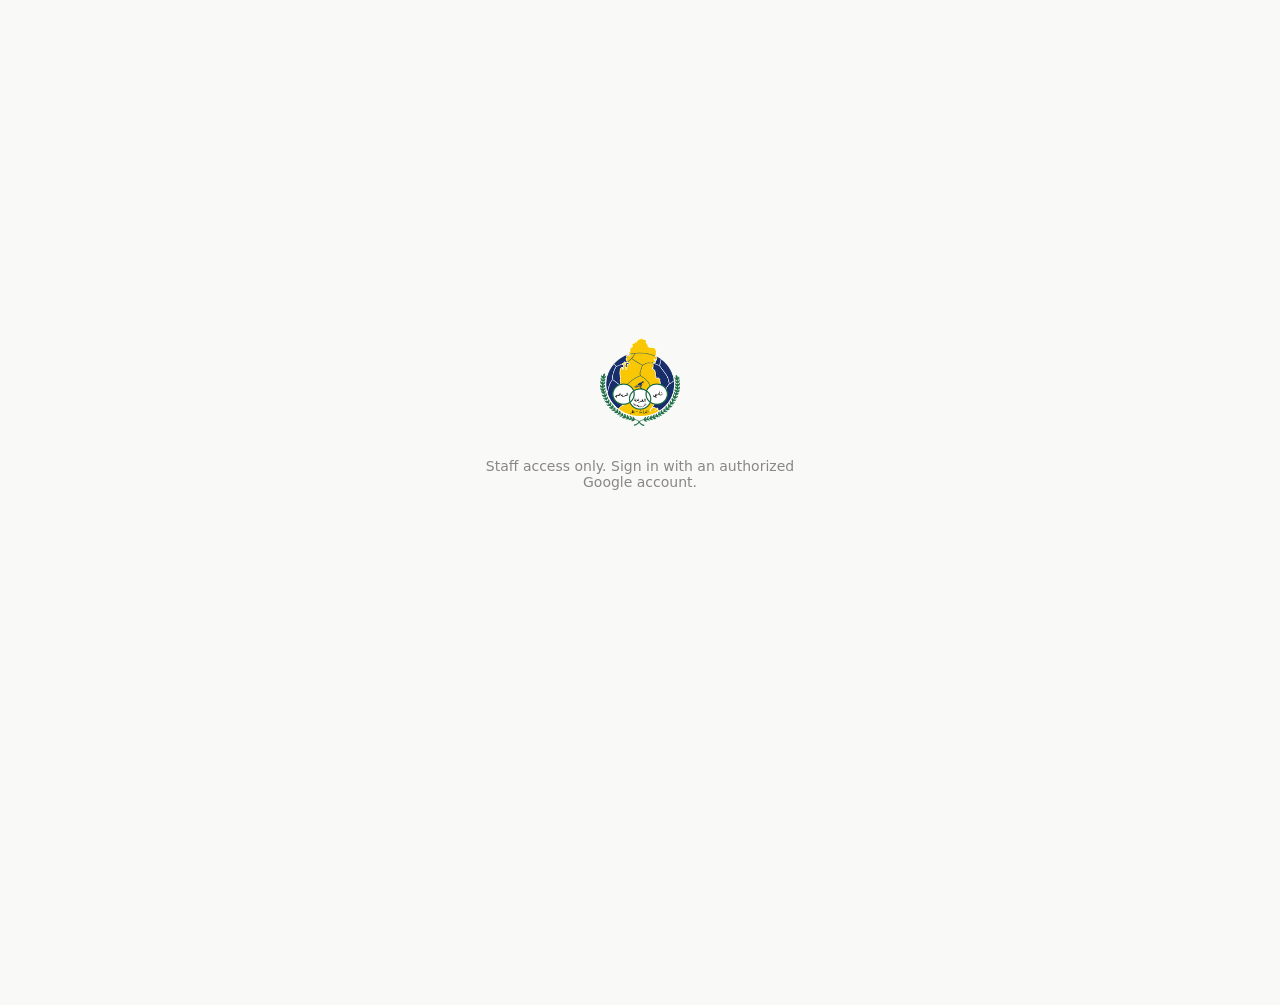
<file: index.html>
<!doctype html>
<html lang="en">
<head>
<meta charset="utf-8">
<meta name="viewport" content="width=device-width, initial-scale=1, viewport-fit=cover">
<title>Al-Gharafa SC — Staff Dashboard</title>
<link rel="icon" type="image/png" sizes="32x32" href="img/favicon-32.png">
<link rel="icon" type="image/png" sizes="48x48" href="img/favicon-48.png">
<link rel="apple-touch-icon" href="img/apple-touch-icon.png">
<link rel="manifest" href="manifest.webmanifest">
<meta name="theme-color" content="#ffffff">
<link rel="stylesheet" href="https://fonts.googleapis.com/css2?family=Barlow+Condensed:wght@600;700&family=Open+Sans:wght@400;600;700;800&display=swap">
<link rel="stylesheet" href="css/style.css?v=283">
<link rel="stylesheet" href="css/tactical2.css?v=283">
</head>
<body>

<div id="signin-gate">
  <img class="gate-logo" src="img/logo.png" alt="Al-Gharafa SC">
  <p class="desc">Staff access only. Sign in with an authorized Google account.</p>
  <div id="g_id_signin_container"></div>
</div>

<div id="demo-banner" class="demo-banner hidden">Demo mode — sample data, Google sign-in not configured yet</div>

<header class="topbar">
  <div class="wrap topbar-inner">
    <div class="brand"><button type="button" class="brand-home" id="brand-home" title="Home"><img class="brand-logo" src="img/logo.png" alt="Al-Gharafa SC · home"></button></div>
    <nav class="nav" aria-label="Sections">
      <button class="nav-item" data-section="wellness" data-view="wellness" aria-current="page">Wellness</button>
      <button class="nav-item" data-section="training" data-flyout="training" aria-haspopup="true" aria-expanded="false">Training</button>
      <button class="nav-item" data-section="plan" data-view="plan">Session Plan</button>
      <button class="nav-item" data-section="workload" data-flyout="workload" aria-haspopup="true" aria-expanded="false">Workload</button>
      <button class="nav-item" data-section="testing" data-view="testing">Testing</button>
      <button class="nav-item" data-section="roster" data-flyout="roster" aria-haspopup="true" aria-expanded="false">Squad</button>
      <button class="nav-item" data-section="calendar" data-flyout="calendar" aria-haspopup="true" aria-expanded="false">Calendar</button>
      <button class="nav-item" data-section="reports" data-view="reports">Downloads</button>
      <button class="nav-item" id="nav-tactical" data-section="tactical" data-flyout="tactical" aria-haspopup="true" aria-expanded="false" hidden>Tactical</button>
      <button class="nav-item" id="nav-matchfiles" data-section="matchfiles" data-view="matchfiles" hidden>Match files</button>
      <button class="nav-item" disabled title="Coming soon">Heart Rate</button>
    </nav>
    <div class="topbar-right">
      <span id="today-pill" class="today-pill"></span>
      <div id="avatar" class="avatar" title="Account">·</div>
    </div>
  </div>
  <div class="flyout" id="flyout-training" data-default="sessions">
    <div class="flyout-inner">
      <div class="flyout-label">Training</div>
      <button class="flyout-link" data-view="sessions">Sessions</button>
      <button class="flyout-link" data-view="intensity">Intensity <small style="color:#16269e;font-weight:700">preview</small></button>
    </div>
  </div>
  <div class="flyout" id="flyout-workload" data-default="team">
    <div class="flyout-inner">
      <div class="flyout-label">Workload &amp; injury prevention</div>
      <button class="flyout-link" data-view="team">Team</button>
      <button class="flyout-link" data-view="squad">Squad</button>
      <button class="flyout-link" data-view="player">Player</button>
      <button class="flyout-link" data-view="injuries">Injuries</button>
    </div>
  </div>
  <div class="flyout" id="flyout-roster" data-default="roster">
    <div class="flyout-inner">
      <div class="flyout-label">Squad</div>
      <button class="flyout-link" data-view="roster" data-mode="pos">By position</button>
      <button class="flyout-link" data-view="roster" data-mode="list">List</button>
    </div>
  </div>
  <div class="flyout" id="flyout-calendar" data-default="calendar">
    <div class="flyout-inner">
      <div class="flyout-label">Calendar</div>
      <button class="flyout-link" data-view="calendar" data-mode="month">Monthly</button>
      <button class="flyout-link" data-view="calendar" data-mode="games">Games</button>
    </div>
  </div>
  <div class="build-banner" id="build-banner" role="status" hidden></div>
</header>
<div class="flyout" id="flyout-tactical" data-default="tactical2">
    <div class="flyout-inner">
      <div class="flyout-label">Tactical</div>
      <button class="flyout-link" data-view="tactical2">Teams, league and matches</button>
    </div>
  </div>
<div class="flyout-backdrop" id="flyout-backdrop"></div>

<main class="wrap page" id="view-home" hidden></main>
<main class="wrap page" id="view-wellness"></main>
<main class="wrap page" id="view-longitudinal" hidden></main>
<main class="wrap page" id="view-sessions" hidden></main>
<main class="wrap page" id="view-objectives" hidden></main>
<main class="wrap page" id="view-intensity" hidden></main>
<main class="wrap page" id="view-team" hidden></main>
<main class="wrap page" id="view-squad" hidden></main>
<main class="wrap page" id="view-player" hidden></main>
<main class="wrap page" id="view-injuries" hidden></main>
<main class="wrap page" id="view-readiness" hidden></main>
<main class="wrap page" id="view-testing" hidden></main>
<main class="wrap page" id="view-calendar" hidden></main>
<main class="wrap page" id="view-reports" hidden></main>
<main class="wrap page" id="view-matchfiles" hidden></main>
<main class="wrap page" id="view-tactical2" hidden></main>
<main class="wrap page" id="view-roster" hidden></main>
<main class="wrap page" id="view-plan" hidden></main>

<script src="js/config.js?v=283"></script>
<script src="js/rings.js?v=283"></script>
<script src="js/photo-data.js?v=283"></script>
<script src="js/wellness-ring.js?v=283"></script>
<script src="js/charts.js?v=283"></script>
<script src="js/ui.js?v=283"></script>
<script src="js/longitudinal.js?v=283"></script>
<script src="js/workload.js?v=283"></script>
<script src="js/bodymap.js?v=283"></script>
<script src="js/injuries.js?v=283"></script>
<script src="js/team.js?v=283"></script>
<script src="js/training.js?v=283"></script>
<script src="js/session-view.js?v=283"></script>
<script src="js/intensity.js?v=283"></script>
<script src="js/testing.js?v=283"></script>
<script src="js/clubs.js?v=283"></script>
<script src="js/calendar.js?v=283"></script>
<script src="js/roster.js?v=283"></script>
<script src="js/reports.js?v=283"></script>
<script src="js/reports-staff.js?v=283"></script>
<script src="js/reports-match.js?v=283"></script>
<script src="js/reports-weekly.js?v=283"></script>
<script src="js/sp-convert.js?v=283"></script>
<script src="js/session-plan.js?v=283"></script>
<script src="js/readiness.js?v=283"></script>
<script src="js/matchfiles.js?v=283"></script>
<script src="js/tactical.js?v=283"></script>
<script src="js/tactical2.js?v=283"></script>
<script src="js/tactical2b.js?v=283"></script>
<script src="js/home.js?v=283"></script>
<script src="js/mock-data.js?v=283"></script>
<script src="js/auth.js?v=283"></script>
<script src="js/api.js?v=283"></script>
<script src="js/wellness.js?v=283"></script>
<script src="js/app.js?v=283"></script>
</body>
</html>
</file>
<file: css/style.css>
/* Al-Gharafa SC — Dashboard staff. Style épuré inspiré d'Apple (apple.com / app Santé). */

:root {
  color-scheme: light;
  --bg: #f9f9f7;
  --surface: #fcfcfb;
  --surface-2: #f2f2ef;
  --ink: #0b0b0b;
  --ink-2: #52514e;
  --ink-muted: #898781;
  --hairline: #e1e0d9;
  --border: rgba(11, 11, 11, 0.10);
  --accent: #2a78d6;
  --good: #0ca30c;
  --warning: #fab219;
  --critical: #d03b3b;
  --na: #c3c2b7;
  --radius-lg: 22px;
  --radius-md: 16px;
  --radius-sm: 10px;
  --shadow: 0 1px 2px rgba(11, 11, 11, 0.04), 0 8px 24px rgba(11, 11, 11, 0.05);
  --seg-active: #ffffff;
}
@media (prefers-color-scheme: dark) {
  :root:where(:not([data-theme="light"])) {
    color-scheme: dark;
    --bg: #0d0d0d;
    --surface: #1a1a19;
    --surface-2: #232322;
    --ink: #ffffff;
    --ink-2: #c3c2b7;
    --ink-muted: #898781;
    --hairline: #2c2c2a;
    --border: rgba(255, 255, 255, 0.10);
    --accent: #3987e5;
    --shadow: 0 1px 2px rgba(0, 0, 0, 0.3), 0 8px 24px rgba(0, 0, 0, 0.35);
    --seg-active: #3a3a3c;
  }
}
:root[data-theme="dark"] {
  color-scheme: dark;
  --bg: #0d0d0d;
  --surface: #1a1a19;
  --surface-2: #232322;
  --ink: #ffffff;
  --ink-2: #c3c2b7;
  --ink-muted: #898781;
  --hairline: #2c2c2a;
  --border: rgba(255, 255, 255, 0.10);
  --accent: #3987e5;
  --shadow: 0 1px 2px rgba(0, 0, 0, 0.3), 0 8px 24px rgba(0, 0, 0, 0.35);
  --seg-active: #3a3a3c;
}

* { box-sizing: border-box; }
html, body { height: 100%; }
body {
  margin: 0;
  background: var(--bg);
  color: var(--ink);
  font-family: -apple-system, BlinkMacSystemFont, "SF Pro Text", "Segoe UI", system-ui, sans-serif;
  -webkit-font-smoothing: antialiased;
  font-variant-numeric: proportional-nums;
}
.wrap { max-width: 1180px; margin: 0 auto; padding: 0 24px; }

/* ---------- Barre de navigation ---------- */
.topbar {
  position: sticky; top: 0; z-index: 20;
  background: color-mix(in srgb, var(--bg) 82%, transparent);
  backdrop-filter: saturate(180%) blur(16px);
  -webkit-backdrop-filter: saturate(180%) blur(16px);
  border-bottom: 1px solid var(--hairline);
}
.topbar-inner { display: flex; align-items: center; gap: 28px; height: 56px; }
.brand { display: flex; align-items: center; gap: 10px; font-weight: 600; letter-spacing: -0.01em; white-space: nowrap; }
.brand-logo { height: 38px; width: auto; display: block; }
.brand-dot { width: 10px; height: 10px; border-radius: 50%; background: linear-gradient(135deg, #6e0d0d, #b21212); flex: none; }
.nav { display: flex; gap: 4px; flex: 1; min-width: 0; overflow-x: auto; scrollbar-width: none; }
.nav::-webkit-scrollbar { display: none; }
.nav-item {
  appearance: none; border: none; background: transparent; cursor: pointer;
  color: var(--ink-2); font-size: 14.5px; font-weight: 500; padding: 8px 12px;
  border-radius: 999px; white-space: nowrap; transition: background .15s ease, color .15s ease;
}
.nav-item:hover { background: var(--surface-2); color: var(--ink); }
.nav-item[aria-current="page"] { background: var(--ink); color: var(--bg); }
.nav-item[disabled] { opacity: .38; cursor: default; }
.nav-item[disabled]:hover { background: transparent; color: var(--ink-2); }
/* Apple-style flyout under a nav item (lives outside .nav, which clips overflow) */
.flyout {
  position: absolute; left: 0; right: 0; top: 100%;
  background: var(--bg);
  border-bottom: 1px solid var(--hairline);
  opacity: 0; visibility: hidden; transform: translateY(-8px);
  transition: opacity .18s ease, transform .24s ease, visibility 0s linear .24s;
}
.flyout.open { opacity: 1; visibility: visible; transform: none; transition: opacity .18s ease, transform .24s ease; }
.flyout-inner { display: flex; flex-direction: column; align-items: flex-start; gap: 4px; padding: 22px 24px 30px; }
.flyout-label { font-size: 12px; color: var(--ink-muted); margin-bottom: 8px; }
.flyout-link {
  appearance: none; border: none; background: none; padding: 3px 0; cursor: pointer;
  font: inherit; font-size: 24px; font-weight: 600; letter-spacing: -0.015em; color: var(--ink); transition: color .15s ease;
}
.flyout-link:hover, .flyout-link:focus-visible { color: var(--accent); outline: none; }
.flyout-backdrop {
  position: fixed; inset: 0; z-index: 15; background: rgba(0, 0, 0, 0.12);
  backdrop-filter: blur(8px); -webkit-backdrop-filter: blur(8px);
  opacity: 0; pointer-events: none; transition: opacity .2s ease;
}
.flyout-backdrop.open { opacity: 1; pointer-events: auto; }
.topbar-right { display: flex; align-items: center; gap: 10px; margin-left: auto; }
.today-pill { font-size: 13px; color: var(--ink-muted); white-space: nowrap; }
.avatar {
  width: 30px; height: 30px; border-radius: 50%; background: var(--surface-2);
  display: flex; align-items: center; justify-content: center; font-size: 13px; font-weight: 600; color: var(--ink-2);
  border: 1px solid var(--border); cursor: pointer;
}

/* ---------- Layout général ---------- */
main { padding: 32px 0 96px; }
.section { margin-bottom: 56px; }
.section-head { display: flex; align-items: baseline; justify-content: space-between; gap: 16px; margin-bottom: 16px; }
.section-title { font-size: 22px; font-weight: 650; letter-spacing: -0.015em; margin: 0; }
.section-sub { font-size: 13.5px; color: var(--ink-muted); margin: 2px 0 0; }
.card {
  background: var(--surface); border: 1px solid var(--border); border-radius: var(--radius-lg);
  box-shadow: var(--shadow);
}
.hint { color: var(--ink-muted); font-size: 13.5px; }

/* ---------- Bandeau alertes ---------- */
.alert-banner {
  display: flex; align-items: center; gap: 16px; padding: 22px 26px; border-radius: var(--radius-lg);
  margin-bottom: 18px; border: 1px solid var(--border);
}
.alert-banner.is-alert { background: color-mix(in srgb, var(--critical) 9%, var(--surface)); }
.alert-banner.is-calm { background: color-mix(in srgb, var(--good) 8%, var(--surface)); }
.alert-count { font-size: 40px; font-weight: 700; letter-spacing: -0.02em; line-height: 1; font-variant-numeric: proportional-nums; }
.alert-banner.is-alert .alert-count { color: var(--critical); }
.alert-banner.is-calm .alert-count { color: var(--good); }
.alert-copy { font-size: 15px; color: var(--ink-2); }
.alert-copy strong { color: var(--ink); font-weight: 600; }

.alert-grid { display: grid; grid-template-columns: repeat(auto-fill, minmax(270px, 1fr)); gap: 12px; margin-bottom: 20px; }
.alert-card { padding: 16px 18px; border-radius: var(--radius-md); }
.alert-card-top { display: flex; align-items: flex-start; justify-content: space-between; gap: 8px; }
.alert-card-name { font-weight: 600; font-size: 15.5px; }
.alert-card-pos { color: var(--ink-muted); font-size: 12.5px; margin-top: 1px; }
.status-badge { display: inline-flex; align-items: center; gap: 6px; font-size: 12.5px; font-weight: 600; padding: 3px 9px 3px 7px; border-radius: 999px; white-space: nowrap; }
.status-badge .dot { width: 7px; height: 7px; border-radius: 50%; flex: none; }
.status-badge.red { color: var(--critical); background: color-mix(in srgb, var(--critical) 13%, transparent); }
.status-badge.red .dot { background: var(--critical); }
.status-badge.orange { color: #9a6400; background: color-mix(in srgb, var(--warning) 22%, transparent); }
.status-badge.orange .dot { background: var(--warning); }
.status-badge.green { color: var(--good); background: color-mix(in srgb, var(--good) 12%, transparent); }
.status-badge.green .dot { background: var(--good); }
.status-badge.na { color: var(--ink-muted); background: var(--surface-2); }
.status-badge.na .dot { background: var(--na); }
:root:where(:not([data-theme="light"])) .status-badge.orange, :root[data-theme="dark"] .status-badge.orange { color: var(--warning); }
:root:where(:not([data-theme="light"])) .demo-banner, :root[data-theme="dark"] .demo-banner { background: color-mix(in srgb, var(--warning) 22%, var(--surface)); }
.alert-card-metrics { display: flex; gap: 18px; margin: 12px 0 10px; }
.metric-mini .v { font-size: 20px; font-weight: 650; }
.metric-mini .l { font-size: 11.5px; color: var(--ink-muted); }
.alert-card-reason { font-size: 12.5px; color: var(--ink-2); line-height: 1.5; }
.alert-card.base-low { position: relative; }
.base-low-note { display: block; margin-top: 6px; font-size: 11.5px; color: var(--ink-muted); font-style: italic; }

.calm-list-label { font-size: 13px; color: var(--ink-muted); margin: 2px 0 10px; }
.calm-chips { display: flex; flex-wrap: wrap; gap: 8px; }
.chip {
  display: inline-flex; align-items: center; gap: 6px; font-size: 13px; color: var(--ink-2);
  background: var(--surface); border: 1px solid var(--border); padding: 5px 12px 5px 8px; border-radius: 999px;
}
.chip .dot { width: 6px; height: 6px; border-radius: 50%; }
.chip.muted { color: var(--ink-muted); }

/* ---------- Séance d'hier ---------- */
.session-card { padding: 24px 26px; display: grid; gap: 20px; }
.session-head { display: flex; flex-wrap: wrap; align-items: center; gap: 10px 14px; }
.session-date { font-size: 16px; font-weight: 650; }
.tag { font-size: 12px; font-weight: 600; color: var(--ink-2); background: var(--surface-2); border-radius: 999px; padding: 4px 10px; }
.tag.match { color: #7a3d00; background: color-mix(in srgb, var(--warning) 24%, transparent); }
.participation-note { margin-left: auto; font-size: 13.5px; color: var(--ink-muted); }
.kpi-row { display: grid; grid-template-columns: repeat(auto-fit, minmax(120px, 1fr)); gap: 18px; }
.kpi { display: flex; flex-direction: column; gap: 4px; }
.kpi .label { font-size: 12px; color: var(--ink-muted); }
.kpi .value { font-size: 24px; font-weight: 650; letter-spacing: -0.01em; }
.kpi .value small { font-size: 13px; font-weight: 500; color: var(--ink-muted); }
.kpi .delta { font-size: 12px; color: var(--ink-muted); display: inline-flex; align-items: center; gap: 3px; }
.absentees { border-top: 1px solid var(--hairline); padding-top: 16px; }
.absentees-title { font-size: 13px; color: var(--ink-muted); margin: 0 0 8px; }
.rest-day { padding: 34px 26px; text-align: center; color: var(--ink-2); }
.rest-day .big { font-size: 17px; font-weight: 600; color: var(--ink); margin-bottom: 4px; }

/* ---------- Semaine en cours ---------- */
.week-card { padding: 24px 26px; display: grid; gap: 22px; }
.chart-wrap { height: 160px; }
.bars { display: flex; align-items: flex-end; gap: 10px; height: 100%; }
.bar-col { flex: 1; display: flex; flex-direction: column; align-items: center; justify-content: flex-end; height: 100%; gap: 6px; }
.bar { width: 100%; max-width: 34px; border-radius: 6px 6px 3px 3px; background: var(--accent); min-height: 3px; transition: height .4s ease; }
.bar.is-today { background: color-mix(in srgb, var(--accent) 100%, black 6%); box-shadow: 0 0 0 2px color-mix(in srgb, var(--accent) 30%, transparent); }
.bar-col .daylabel { font-size: 11px; color: var(--ink-muted); }
.bar-col .daylabel.is-today { color: var(--ink); font-weight: 600; }

/* ---------- Anneaux joueurs ---------- */
.player-grid { display: grid; grid-template-columns: repeat(auto-fill, minmax(196px, 1fr)); gap: 12px; }
.player-card { padding: 16px; display: flex; align-items: center; gap: 14px; }
.player-card.unavailable { opacity: .55; }
.ring-svg { flex: none; }
.player-info { min-width: 0; }
.player-name { font-weight: 600; font-size: 14.5px; overflow: hidden; text-overflow: ellipsis; white-space: nowrap; }
.player-pos { font-size: 12px; color: var(--ink-muted); margin-bottom: 6px; }
.legend {
  display: flex; flex-wrap: wrap; gap: 16px; margin-bottom: 16px; padding: 12px 16px; border-radius: var(--radius-md);
  background: var(--surface-2); font-size: 12.5px; color: var(--ink-2);
}
.legend-item { display: flex; align-items: center; gap: 7px; }
.legend-swatch { width: 12px; height: 12px; border-radius: 3px; flex: none; }

/* ---------- Passerelle de connexion ---------- */
#signin-gate {
  position: fixed; inset: 0; background: var(--bg); z-index: 50;
  display: flex; align-items: center; justify-content: center; flex-direction: column; gap: 18px; text-align: center; padding: 24px;
}
#signin-gate .gate-logo { height: 88px; width: auto; }
#signin-gate .club { font-size: 22px; font-weight: 650; letter-spacing: -0.02em; }
#signin-gate .desc { color: var(--ink-muted); font-size: 14px; max-width: 320px; }
#g_id_signin_container { min-height: 40px; }
.demo-banner {
  background: color-mix(in srgb, var(--warning) 16%, var(--surface)); border-bottom: 1px solid var(--border);
  text-align: center; font-size: 12.5px; color: #7a5b00; padding: 6px 12px;
}
:root:where(:not([data-theme="light"])) .demo-banner, :root[data-theme="dark"] .demo-banner { color: #f0c060; }
.hidden { display: none !important; }

/* ---------- Page Wellness ----------
   Copié à l'identique depuis l'ancien dashboard (mêmes classes, mêmes tailles, mêmes couleurs
   Apple system green/orange/red/gray) — namespacé sous #view-wellness pour coexister avec le
   reste du site sans reprendre ses variables --bg/--card/etc. */
#view-wellness {
  --w-bg: transparent; --w-card: var(--surface); --w-text: var(--ink); --w-muted: var(--ink-muted);
  --w-green: #34c759; --w-orange: #ff9f0a; --w-red: #ff3b30; --w-gray: #d2d2d7; --w-border: var(--border);
}
#view-wellness .w-updated { font-size: 12px; color: var(--w-muted); margin: -6px 2px 10px; }
#view-wellness .w-updated.warn { color: #b25000; background: rgba(255, 159, 10, .14); border-radius: 10px; padding: 8px 12px; margin: 0 0 14px; }
#view-wellness .w-updated button { border: 0; background: #0071e3; color: #fff; font: inherit; font-weight: 600; border-radius: 999px; padding: 3px 12px; margin-left: 6px; cursor: pointer; }
#view-wellness .w-team-card {
  background: var(--w-card); border-radius: 20px; padding: 20px 24px; display: flex; align-items: center; gap: 20px;
  justify-content: space-between; box-shadow: 0 1px 2px rgba(0,0,0,.04), 0 8px 24px rgba(0,0,0,.04); margin-bottom: 32px; flex-wrap: wrap;
}
#view-wellness .w-team-card-top { display: flex; align-items: center; gap: 20px; flex: none; }
#view-wellness .w-ring { width: 128px; height: 128px; border-radius: 50%; padding: 8px; flex-shrink: 0; }
#view-wellness .w-ring .w-inner { width: 100%; height: 100%; border-radius: 50%; background: var(--w-card); padding: 4px; display: flex; align-items: center; justify-content: center; overflow: hidden; }
#view-wellness .w-team-ring-label { font-size: 24px; font-weight: 800; color: var(--w-text); letter-spacing: 0; }
#view-wellness .w-team-info { flex: 1; min-width: 0; }
#view-wellness .w-team-title { font-size: 16px; font-weight: 600; margin-bottom: 6px; color: var(--w-text); }
#view-wellness .w-team-sub { font-size: 13px; color: var(--w-muted); margin-top: 6px; }
#view-wellness .w-theme-rings { display: flex; gap: 18px; flex-wrap: wrap; justify-content: flex-end; }
@media (max-width: 680px) {
  #view-wellness .w-theme-rings { flex-basis: 100%; padding-top: 18px; border-top: 1px solid var(--w-border); justify-content: center; }
}
#view-wellness .w-theme-ring-item { display: flex; flex-direction: column; align-items: center; gap: 7px; }
#view-wellness .w-theme-ring { width: 58px; height: 58px; border-radius: 50%; padding: 5px; flex-shrink: 0; }
#view-wellness .w-theme-ring .w-inner { width: 100%; height: 100%; border-radius: 50%; background: var(--w-card); display: flex; align-items: center; justify-content: center; }
#view-wellness .w-theme-ring-value { font-size: 13px; font-weight: 800; }
#view-wellness .w-theme-ring-name { font-size: 11px; color: var(--w-muted); }

#view-wellness .w-group { margin-bottom: 26px; }
#view-wellness .w-group h2 { font-size: 15px; font-weight: 600; margin: 0 0 14px; color: var(--w-text); display: flex; align-items: center; gap: 6px; }
#view-wellness .w-group .w-count { font-size: 13px; font-weight: 400; color: var(--w-muted); }
#view-wellness #w-grp-alert h2 { color: var(--w-red); }
#view-wellness .w-grid { display: grid; grid-template-columns: repeat(auto-fill, minmax(190px, 1fr)); gap: 20px; }

#view-wellness .w-card { display: flex; flex-direction: column; align-items: center; padding: 6px 4px; }
#view-wellness .w-p-ring { position: relative; width: 160px; height: 160px; flex-shrink: 0; margin-bottom: 16px; }
#view-wellness .w-p-ring svg { position: absolute; top: 0; left: 0; width: 100%; height: 100%; }
#view-wellness .w-p-ring-photo {
  position: absolute; top: 50%; left: 50%; transform: translate(-50%, -50%); width: 112px; height: 112px;
  border-radius: 50%; background: var(--w-card); padding: 3px; display: flex; align-items: center; justify-content: center; overflow: hidden;
}
#view-wellness .w-p-ring-photo img { width: 100%; height: 100%; border-radius: 50%; object-fit: cover; display: block; }
#view-wellness .w-card.inactive .w-p-ring-photo img, #view-wellness .w-card.inactive .w-initials { opacity: .4; }
#view-wellness .w-initials { width: 100%; height: 100%; border-radius: 50%; background: var(--surface-2); display: flex; align-items: center; justify-content: center; font-weight: 600; color: var(--w-muted); font-size: 22px; }
#view-wellness .w-alert-dot { position: absolute; top: -2px; right: -2px; width: 14px; height: 14px; border-radius: 50%; background: var(--w-red); border: 2px solid var(--w-card); }
#view-wellness .w-p-ring-score {
  position: absolute; bottom: -6px; left: 50%; transform: translateX(-50%); font-size: 13px; font-weight: 800;
  padding: 3px 11px; border-radius: 12px; background: var(--w-card); box-shadow: 0 1px 4px rgba(0,0,0,.18); white-space: nowrap;
}
#view-wellness .w-pname { font-size: 13px; font-weight: 600; color: var(--w-text); text-align: center; }
#view-wellness .w-psub { font-size: 12px; color: var(--w-muted); margin-top: 2px; }
#view-wellness .w-pdiff { font-size: 12px; font-weight: 600; margin-top: 2px; }
#view-wellness .w-pdiff.up { color: var(--w-green); }
#view-wellness .w-pdiff.down { color: var(--w-red); }
#view-wellness .w-pdiff.flat { color: var(--w-muted); }
#view-wellness .w-pworst { margin-top: 6px; font-size: 11px; font-weight: 700; padding: 3px 9px; border-radius: 10px; display: inline-block; }
#view-wellness .w-empty-hint { font-size: 13px; color: var(--w-muted); padding: 8px 4px; text-align: center; grid-column: 1/-1; }

#view-wellness .w-table-scroll { overflow-x: auto; background: var(--w-card); border-radius: 16px; border: 1px solid var(--w-border); }
#view-wellness table.w-detail { width: 100%; border-collapse: collapse; font-size: 12.5px; margin-top: 6px; }
#view-wellness table.w-detail th { text-align: left; color: var(--w-muted); font-weight: 600; padding: 8px 10px; border-bottom: 1px solid var(--w-border); white-space: normal; }
#view-wellness table.w-detail td { padding: 9px 10px; border-bottom: 1px solid var(--w-border); }
#view-wellness table.w-detail td.w-pcell { display: flex; align-items: center; gap: 8px; font-weight: 600; }
#view-wellness table.w-detail td.w-pcell img { width: 26px; height: 26px; border-radius: 50%; object-fit: cover; }
#view-wellness table.w-detail td.w-score { text-align: center; font-weight: 700; border-radius: 6px; }
#view-wellness table.w-detail td.w-total { font-weight: 800; text-align: center; }

/* Wellness on a phone: two players per row, as the old dashboard */
@media (max-width: 680px) {
  #view-wellness .w-team-card { padding: 16px; gap: 16px; margin-bottom: 22px; flex-direction: column; }
  #view-wellness .w-team-card-top { flex-direction: column; text-align: center; gap: 12px; }
  #view-wellness .w-ring { width: 92px; height: 92px; padding: 6px; }
  #view-wellness .w-ring .w-inner { padding: 3px; }
  #view-wellness .w-team-ring-label { font-size: 18px; }
  #view-wellness .w-team-title { font-size: 15px; }
  #view-wellness .w-team-sub { font-size: 12px; }
  #view-wellness .w-theme-rings { gap: 10px; padding-top: 14px; }
  #view-wellness .w-theme-ring { width: 46px; height: 46px; padding: 4px; }
  #view-wellness .w-theme-ring-value { font-size: 11px; }
  #view-wellness .w-theme-ring-name { font-size: 9.5px; }
  #view-wellness .w-group h2 { font-size: 14px; margin: 0 0 10px 2px; }
  #view-wellness .w-grid { grid-template-columns: repeat(2, minmax(0, 1fr)); gap: 12px; }
  #view-wellness .w-card { padding: 4px 2px; min-width: 0; }
  #view-wellness .w-p-ring { width: 124px; height: 124px; margin-bottom: 12px; }
  #view-wellness .w-p-ring-photo { width: 88px; height: 88px; }
  #view-wellness .w-initials { font-size: 18px; }
  #view-wellness .w-p-ring-score { font-size: 11px; padding: 2px 8px; bottom: -5px; }
  #view-wellness .w-pname { font-size: 12px; }
  #view-wellness .w-psub, #view-wellness .w-pdiff { font-size: 11px; }
  #view-wellness .w-pworst { font-size: 10px; padding: 2px 7px; }
  #view-wellness table.w-detail { min-width: 0; table-layout: fixed; font-size: 9.5px; }
  #view-wellness table.w-detail th { padding: 4px 2px; font-size: 8px; word-break: break-word; line-height: 1.15; }
  #view-wellness table.w-detail td { padding: 5px 2px; }
  #view-wellness table.w-detail td.w-pcell { display: block; white-space: normal; word-break: break-word; line-height: 1.2; }
  #view-wellness table.w-detail td.w-pcell img { display: none; }
}
@media (max-width: 340px) { #view-wellness .w-p-ring { width: 110px; height: 110px; } #view-wellness .w-p-ring-photo { width: 78px; height: 78px; } }

/* ---------- Data pages (Longitudinal, Training, Workload, Testing, Calendar) ---------- */
main.page { padding-top: 40px; }
.muted { color: var(--ink-muted); }
.num { font-variant-numeric: tabular-nums; }
/* the title of every page in the same place (his ask, 2026-11-07, as Training › Sessions): the centred column's left edge,
   also on the full-width pages (Workload › Team / Player / Injuries, Intensity) */
.pg-head { display: flex; align-items: flex-end; justify-content: space-between; gap: 16px 20px; flex-wrap: wrap; margin: 0 auto 26px; width: 100%; max-width: 1132px; }
.pg-eyebrow { font-size: 13px; font-weight: 600; color: var(--ink-muted); margin-bottom: 4px; display: flex; align-items: center; gap: 12px; flex-wrap: wrap; }
/* each menu's pages as buttons on the page (his ask, 2026-11-07) — released to the staff the same day */
.pg-subnav { display: inline-flex; padding: 2px; border-radius: 8px; }
.pg-subnav button { font-size: 12px; padding: 3px 11px; border-radius: 6px; }
.pg-eyebrow { min-height: 26px; }
#ca-mode, #ro-view { display: none; } /* the same buttons, now in the eyebrow line */
.pg-title { font-size: 34px; font-weight: 700; letter-spacing: -0.025em; line-height: 1.1; margin: 0; }
.pg-sub { font-size: 13.5px; color: var(--ink-muted); margin: 6px 0 0; max-width: 720px; }
.pg-tools { display: flex; align-items: center; gap: 10px; flex-wrap: wrap; }

.seg { display: inline-flex; gap: 2px; padding: 3px; border-radius: 10px; background: var(--surface-2); }
.seg button {
  appearance: none; border: none; background: transparent; cursor: pointer; font: inherit;
  font-size: 13px; font-weight: 600; color: var(--ink-2); padding: 7px 16px; border-radius: 8px; white-space: nowrap;
  transition: background .15s ease, color .15s ease, box-shadow .15s ease;
}
.seg button.active { background: var(--seg-active); color: var(--ink); box-shadow: 0 1px 3px rgba(0, 0, 0, 0.10); }
.select {
  appearance: none; -webkit-appearance: none; cursor: pointer; border: none; border-radius: 10px; max-width: 100%;
  font: inherit; font-size: 14px; font-weight: 600; color: var(--ink); padding: 8px 34px 8px 12px;
  background: var(--surface-2) url("data:image/svg+xml,%3Csvg xmlns='http://www.w3.org/2000/svg' width='10' height='6' viewBox='0 0 10 6'%3E%3Cpath d='M1 1l4 4 4-4' fill='none' stroke='%23898781' stroke-width='1.6' stroke-linecap='round' stroke-linejoin='round'/%3E%3C/svg%3E") no-repeat right 12px center;
}
.picker { display: flex; align-items: center; gap: 10px; }
.stepper { display: inline-flex; align-items: center; gap: 6px; }
.stepper button, .btn-light {
  appearance: none; border: none; cursor: pointer; font: inherit; font-size: 15px; font-weight: 600; color: var(--ink);
  background: var(--surface-2); border-radius: 10px; min-width: 34px; height: 34px; padding: 0 12px;
}
.btn-light { font-size: 13px; }
.stepper button:disabled { opacity: .35; cursor: default; }
.month-label { font-size: 15px; font-weight: 650; min-width: 140px; text-align: center; }
.toggle { display: inline-flex; align-items: center; gap: 6px; font-size: 13px; color: var(--ink-2); cursor: pointer; }
.link { font-size: 13px; font-weight: 600; color: var(--accent); cursor: pointer; }

.panel {
  background: var(--surface); border: 1px solid var(--border); border-radius: var(--radius-lg);
  box-shadow: var(--shadow); padding: 20px 24px 16px; margin-bottom: 20px; min-width: 0;
}
.panel-head { display: flex; align-items: center; justify-content: space-between; gap: 8px 12px; flex-wrap: wrap; margin-bottom: 12px; }
.panel-head.bare { margin: 8px 2px 14px; }
.panel .panel-head + .panel-head, .chart + .panel-head { margin-top: 16px; }
.panel-title { font-size: 17px; font-weight: 650; letter-spacing: -0.01em; margin: 0; }
.panel-title.small { font-size: 15px; }
.panel-note { font-size: 12.5px; color: var(--ink-muted); }
.panel-foot { font-size: 12.5px; color: var(--ink-muted); margin: 10px 0 2px; line-height: 1.5; }
.note { font-size: 13.5px; color: var(--ink-2); margin: 0 0 12px; line-height: 1.5; }
.grid2 { display: grid; grid-template-columns: repeat(auto-fit, minmax(min(100%, 420px), 1fr)); gap: 0 20px; }
.empty { display: flex; align-items: center; justify-content: center; min-height: 120px; padding: 20px; font-size: 13.5px; color: var(--ink-muted); text-align: center; }
.chart .empty { min-height: 200px; }

.tiles { display: grid; grid-template-columns: repeat(auto-fit, minmax(190px, 1fr)); gap: 14px; margin-bottom: 20px; }
.tile { background: var(--surface); border: 1px solid var(--border); border-radius: var(--radius-md); padding: 14px 16px; box-shadow: var(--shadow); min-width: 0; }
.tile-label { font-size: 11.5px; font-weight: 600; letter-spacing: .04em; text-transform: uppercase; color: var(--ink-muted); }
.tile-value { font-size: 26px; font-weight: 700; letter-spacing: -0.02em; margin: 6px 0 4px; display: flex; align-items: center; gap: 12px; flex-wrap: wrap; }
.tile-value small { font-size: 14px; font-weight: 600; color: var(--ink-muted); }
.tile-value.chips { font-size: 14px; gap: 10px; }
.tile-value.chips > span { display: inline-flex; flex-direction: column; gap: 3px; }
.tile-value.chips small { font-size: 11px; }
.tile-sub { font-size: 12px; color: var(--ink-muted); line-height: 1.45; }
.dotnum { display: inline-flex; align-items: center; gap: 7px; }
.dotnum i, .badge i, .legend-row i, .ch-tip i, .flags i, .legend-inline i, .li > i { display: inline-block; width: 8px; height: 8px; border-radius: 50%; flex: none; }

.stat { display: flex; flex-direction: column; gap: 2px; margin-bottom: 12px; min-height: 70px; }
.stat-label { font-size: 11.5px; font-weight: 600; letter-spacing: .05em; text-transform: uppercase; color: var(--ink-muted); }
.stat-row { display: flex; align-items: center; gap: 10px; }
.stat-value { font-size: 32px; font-weight: 700; letter-spacing: -0.02em; line-height: 1.15; }
.stat-value small { font-size: 17px; font-weight: 600; color: var(--ink-muted); margin-left: 1px; }
.stat-sub { font-size: 13px; color: var(--ink-muted); }
.badge { display: inline-flex; align-items: center; gap: 6px; font-size: 12.5px; font-weight: 600; color: var(--ink-2); background: var(--surface-2); padding: 3px 10px 3px 8px; border-radius: 999px; white-space: nowrap; }
.tag.strong { background: var(--ink); color: var(--bg); }
.tag.comp { color: var(--accent); background: color-mix(in srgb, var(--accent) 14%, transparent); }
.chip-v { display: inline-block; min-width: 44px; text-align: center; font-size: 12.5px; font-weight: 700; padding: 3px 8px; border-radius: 8px; font-variant-numeric: tabular-nums; }
.chip-v.green { color: #1f8a3a; background: rgba(52, 199, 89, .14); }
.chip-v.orange { color: #a15c00; background: rgba(255, 159, 10, .18); }
.chip-v.amber { color: #8a6d00; background: rgba(212, 168, 0, .2); }
.chip-v.low { color: #1d5fae; background: rgba(61, 149, 240, .16); }
.chip-v.vlow { color: #4a7fb5; background: rgba(159, 201, 245, .28); }
.chip-v.red { color: #d70015; background: rgba(255, 59, 48, .14); }
.chip-v.na { color: var(--ink-muted); background: var(--surface-2); }
:root[data-theme="dark"] .chip-v.green { color: #30d158; } :root[data-theme="dark"] .chip-v.orange, :root[data-theme="dark"] .chip-v.low { color: #ffb340; } :root[data-theme="dark"] .chip-v.red { color: #ff6961; }
@media (prefers-color-scheme: dark) {
  :root:where(:not([data-theme="light"])) .chip-v.green { color: #30d158; }
  :root:where(:not([data-theme="light"])) .chip-v.orange, :root:where(:not([data-theme="light"])) .chip-v.low { color: #ffb340; }
  :root:where(:not([data-theme="light"])) .chip-v.red { color: #ff6961; }
}
.riskdot { display: inline-block; width: 10px; height: 10px; border-radius: 50%; }
.flags { display: flex; flex-wrap: wrap; gap: 4px 12px; font-size: 12.5px; color: var(--ink-2); }
.flags span { display: inline-flex; align-items: center; gap: 6px; white-space: nowrap; }
.flags-panel { padding: 14px 20px; }
.flags.one { flex-wrap: nowrap; gap: 8px; align-items: center; }
.legend-row { display: flex; flex-wrap: wrap; gap: 8px 18px; padding: 2px 4px 18px; font-size: 12.5px; color: var(--ink-muted); }
.legend-row.tight { padding: 10px 0 0; font-size: 12px; }
.legend-row span, .legend-inline span { display: inline-flex; align-items: center; gap: 7px; }
.legend-row i.dashed { width: 14px; height: 8px; border-radius: 3px; border: 1.5px dashed var(--ink-muted); background: transparent; }
.legend-inline { display: inline-flex; flex-wrap: wrap; gap: 4px 14px; font-size: 12px; color: var(--ink-muted); }
.legend-inline i.ln { width: 14px; height: 2px; border-radius: 1px; }
.legend-inline i.ln.dash { background: repeating-linear-gradient(90deg, #8e8e93 0 4px, transparent 4px 7px); }

/* avatars & player cells */
.pav { position: relative; display: inline-flex; align-items: center; justify-content: center; border-radius: 50%; overflow: hidden; flex: none; background: var(--surface-2); color: var(--ink-muted); font-weight: 600; }
.pav img { position: absolute; inset: 0; width: 100%; height: 100%; object-fit: cover; }
.pcell { display: inline-flex; align-items: center; gap: 10px; min-width: 0; }
.pcell b { display: block; font-weight: 600; white-space: nowrap; }
.pcell small { display: block; font-size: 11.5px; color: var(--ink-muted); white-space: nowrap; }

/* tables */
.table-wrap { overflow-x: auto; margin: 0 -4px; }
.dtable { width: 100%; border-collapse: collapse; font-size: 13px; font-variant-numeric: tabular-nums; }
.dtable th { text-align: left; font-size: 11.5px; font-weight: 600; color: var(--ink-muted); padding: 8px 8px; border-bottom: 1px solid var(--hairline); white-space: nowrap; cursor: pointer; user-select: none; }
.dtable th small { font-weight: 500; }
.dtable th.sorted { color: var(--ink); }
.dtable td { padding: 8px 8px; border-bottom: 1px solid var(--hairline); vertical-align: middle; }
.dtable .c { text-align: center; }
.dtable tbody tr.clickable { cursor: pointer; }
.dtable tbody tr.clickable:hover td { background: color-mix(in srgb, var(--surface-2) 60%, transparent); }
.dtable tfoot td { font-weight: 600; border-bottom: none; color: var(--ink-2); }
.dtable.compact td, .dtable.compact th { padding: 6px 6px; font-size: 12.5px; }
.cellv { display: inline-block; min-width: 52px; padding: 3px 6px; border-radius: 6px; }
.dtable.grouped td { padding: 7px 8px; white-space: nowrap; }
.dtable.grouped td small.muted { margin-left: 3px; }
.dtable.grouped td.bar { background: linear-gradient(90deg, var(--bc, rgba(42, 120, 214, .30)) var(--w), transparent var(--w)); background-clip: content-box; }

/* ---------- Training › Sessions: individual part (session-view.js) ---------- */
:where(.sv-card, .sv-pchip, .sv-al) { font: inherit; color: inherit; text-align: left; background: none; border: 0; padding: 0; }
.se-top.two { display: grid; grid-template-columns: minmax(0, .62fr) minmax(0, 1.38fr); gap: 20px; margin-bottom: 20px; align-items: stretch; } .se-top.two > .panel { margin: 0; }
.se-top.two .bullets { grid-template-columns: 1fr; gap: 10px; } .se-top.two .bl-foot.zf { font-size: 10.5px; gap: 4px; flex-wrap: nowrap; } .se-top.two .bl-foot .zs { font-size: 10.5px; padding: 1px 6px; white-space: nowrap; }
.wk-grid { display: grid; grid-template-columns: repeat(3, minmax(0, 1fr)); gap: 14px 22px; } .wk-t { font-size: 12.5px; font-weight: 700; display: flex; justify-content: space-between; } .wk-t span { color: var(--ink-muted); font-weight: 500; }
.wk-mb { display: flex; flex-direction: column; gap: 3px; font-size: 10.5px; color: var(--ink-2); margin-top: 3px; } .wk-mb b { color: var(--ink); } .wk-mb svg { max-width: 100%; height: auto; }
.wk-vs.ok { color: color-mix(in srgb, #34c759 70%, var(--ink)) !important; } .wk-vs.warn { color: color-mix(in srgb, #ff9f0a 70%, var(--ink)) !important; } .wk-vs.bad { color: #e5484d !important; }
.wk-svg { width: 100%; height: auto; display: block; }
.wk-mb svg { width: 100%; } .wk-over { color: #c4373c; font-weight: 800; } .wk-note { color: var(--ink-muted); min-height: 36px; justify-content: center; }
.wk-legend { display: flex; flex-wrap: wrap; gap: 6px 16px; margin-top: 14px; font-size: 11.5px; color: var(--ink-2); }
.wk-legend i { display: inline-block; width: 18px; height: 10px; border-radius: 3px; vertical-align: -1px; margin-right: 5px; }
.wk-legend .lg-done { background: #34c759; } .wk-legend .lg-left { border: 1.3px dashed #2a78d6; } .wk-legend .lg-obj { background: rgba(42, 120, 214, .28); }
.wk-legend .lg-line { background: var(--ink); width: 3px; } .wk-legend .lg-over { background: #e5484d; }
.wk-legend .lg-proj { background: repeating-linear-gradient(45deg, rgba(229, 72, 77, .6) 0 2px, transparent 2px 5px); } .wk-red { color: #c4373c; }
@media (max-width: 1500px) { .wk-grid { grid-template-columns: repeat(2, minmax(0, 1fr)); } }
@media (max-width: 1000px) { .se-top.two { grid-template-columns: 1fr; } }
.sv-als { display: flex; flex-direction: column; }
.sv-al { display: grid; grid-template-columns: 30px minmax(110px, 160px) auto minmax(0, 1fr) 14px; gap: 10px; align-items: center; padding: 8px 4px; border-bottom: 1px solid var(--hairline) !important; cursor: pointer; width: 100%; }
.sv-al:hover { background: var(--surface-2); } .sv-al b { font-size: 13.5px; } .sv-al b small { display: block; font-size: 11px; color: var(--ink-muted); font-weight: 500; }
.sv-al-c { display: flex; gap: 6px; flex-wrap: wrap; } .sv-al-t { font-size: 13px; color: var(--ink-2); line-height: 1.35; } .sv-al-go { font-style: normal; color: var(--ink-muted); font-size: 18px; }
.sv-ch { font-style: normal; font-size: 11px; font-weight: 700; border-radius: 999px; padding: 3px 9px; white-space: nowrap; }
.sv-ch.red { background: color-mix(in srgb, #e5484d 14%, transparent); color: color-mix(in srgb, #e5484d 75%, var(--ink)); } .sv-ch.orange { background: color-mix(in srgb, #ff9f0a 16%, transparent); color: color-mix(in srgb, #ff9f0a 60%, var(--ink)); }
.sv-als + .sv-plans { margin-top: 12px; }
@media (max-width: 760px) { .sv-al { grid-template-columns: 30px minmax(0, 1fr) 14px; } .sv-al-c, .sv-al-t { grid-column: 2 / 3; } }

/* individual panel on the full window width (the rest of the page stays centred) */
.sv-bleed { --bw: min(1880px, calc(100vw - var(--sbw, 0px) - 64px)); width: var(--bw); max-width: none; margin-left: calc(50% - var(--bw) / 2); container-type: inline-size; }
@media (max-width: 760px) { .sv-bleed { --bw: calc(100vw - var(--sbw, 0px) - 32px); } }

/* attention today */
.sv-sum { display: inline-flex; align-items: center; flex-wrap: wrap; gap: 4px 8px; font-size: 12.5px; color: var(--ink-muted); }
.sv-sum b { color: var(--ink); font-size: 14px; }
.sv-sum i { width: 9px; height: 9px; border-radius: 50%; display: inline-block; margin-left: 8px; }
.sv-sum .sep { width: 1px; height: 14px; background: var(--hairline); margin: 0 4px; }
.sv-plans { display: grid; grid-template-columns: repeat(2, minmax(0, 1fr)); gap: 10px; margin-bottom: 12px; align-items: start; }
@media (max-width: 760px) { .sv-plans { grid-template-columns: 1fr; } }
.sv-plan { border-radius: 14px; padding: 10px 14px 12px; }
.sv-plan.on { background: rgba(52, 199, 89, .10); }
.sv-plan.below { background: rgba(42, 120, 214, .08); }
.sv-plan h4 { margin: 0; font-size: 13.5px; font-weight: 650; }
.sv-plan p { margin: 2px 0 8px; font-size: 12px; color: var(--ink-muted); }
.sv-plan > div { display: flex; flex-wrap: wrap; gap: 6px; }
.sv-pchip { display: inline-flex; align-items: center; gap: 7px; padding: 4px 10px 4px 4px; border-radius: 999px; background: var(--surface); box-shadow: 0 1px 2px rgba(0, 0, 0, .06); cursor: pointer; font-size: 12.5px; }
.sv-pchip small { color: var(--ink-muted); font-size: 11.5px; }
.sv-pchip.extra { display: none; }
.sv-plan.all .sv-pchip.extra { display: inline-flex; }
.sv-more-btn { border: 0; background: none; color: #0071e3; font: inherit; font-size: 12.5px; font-weight: 600; cursor: pointer; padding: 4px 6px; }
.sv-plan-hint { color: var(--ink) !important; font-size: 12.5px !important; background: rgba(42, 120, 214, .10); border-radius: 10px; padding: 6px 10px; }
.sv-cards { display: grid; grid-template-columns: repeat(auto-fill, minmax(260px, 1fr)); gap: 10px; }
.sv-card { display: block; width: 100%; border: 1px solid var(--border); border-radius: 14px; padding: 10px 12px; cursor: pointer; background: var(--surface); transition: border-color .15s, box-shadow .15s; }
.sv-card:hover { border-color: color-mix(in srgb, var(--accent) 50%, transparent); box-shadow: var(--shadow); }
.sv-card-head { display: flex; align-items: center; gap: 10px; margin-bottom: 6px; }
.sv-card-head > span:not(.pav) { flex: 1; min-width: 0; }
.sv-card-head b { display: block; font-size: 14px; }
.sv-card-head small { display: block; font-size: 11.5px; color: var(--ink-muted); white-space: nowrap; overflow: hidden; text-overflow: ellipsis; }
.sv-card-head > i { font-style: normal; font-size: 20px; color: var(--ink-muted); }
.sv-reason { display: flex; gap: 8px; align-items: flex-start; font-size: 12.5px; padding: 3px 0; line-height: 1.35; }
.sv-reason > i { width: 8px; height: 8px; border-radius: 50%; flex: none; margin-top: 5px; }
.sv-reason small { display: block; color: var(--ink-muted); font-size: 11.5px; }
.sv-more { display: block; font-size: 11.5px; color: var(--ink-muted); padding-left: 16px; }
.sv-card.extra { display: none; }
.sv-cards.all .sv-card.extra { display: block; }
.sv-cards + .sv-more-btn { margin-top: 8px; }

/* session table — the report's page design (reports.js .rp styles) on the site, light and dark */
.sv-rp-wrap { overflow-x: auto; margin: 4px -6px 0; padding: 0 6px; }
.rp.sv-rp { color: var(--ink); font-family: inherit; } /* .rp (reports) is defined further down: same weight + 1 */
.sv-rp .rp-tbl { min-width: 1240px; }
.sv-rp .rp-th span[data-k] { cursor: pointer; user-select: none; } .sv-rp .rp-th span.on { color: var(--ink); }
.sv-rp .rp-row { height: 27px; font-size: 13px; }
.sv-rp .rp-nm b { font-weight: 700; text-transform: uppercase; overflow: hidden; text-overflow: ellipsis; }
.sv-rp .sv-r { cursor: pointer; } .sv-rp .sv-r:hover { background: color-mix(in srgb, var(--surface-2) 70%, transparent); }
.sv-rp .sv-team { background: var(--rp-band); border-bottom: none; border-radius: 8px; margin-bottom: 2px; }
.sv-rp .sv-team .rp-nm { color: var(--ink); }
.sv-rp .rp-chip .rp-v { color: #111; }
.sv-rp .rp-mid em { color: #111; }
.sv-partial { color: #ff9f0a !important; }
.sv-na { color: var(--ink-muted); font-weight: 500 !important; }
.sv-ind { margin-left: 6px; font-size: 10px; font-weight: 600; color: var(--ink-muted); text-transform: none; }
.sv-lg-b { display: inline-block; width: 16px; height: 8px; border-radius: 2px; } .sv-lg-t { background: var(--rp-track, #e6e8ee); box-shadow: inset 0 0 0 1px var(--hairline); }
@media (prefers-color-scheme: dark) {
  :root:where(:not([data-theme="light"])) .rp.sv-rp { --rp-navy: #a9bfff; --rp-brick: #ff9a8b; --rp-muted: var(--ink-muted); --rp-band: var(--surface-2); --rp-rule: var(--hairline); --rp-track: rgba(255, 255, 255, .1); }
  :root:where(:not([data-theme="light"])) .sv-rp .rp-mid em { color: var(--ink); }
}
:root[data-theme="dark"] .rp.sv-rp { --rp-navy: #a9bfff; --rp-brick: #ff9a8b; --rp-muted: var(--ink-muted); --rp-band: var(--surface-2); --rp-rule: var(--hairline); --rp-track: rgba(255, 255, 255, .1); }
:root[data-theme="dark"] .sv-rp .rp-mid em { color: var(--ink); }
.rt-leg { display: flex; flex-wrap: wrap; align-items: center; gap: 8px 18px; font-size: 11.5px; color: #8e8e93; margin: 12px 2px 0; }
.rt-leg > span { display: inline-flex; align-items: center; gap: 6px; }
.rt-or { color: #ff9f0a; }

/* "vs his usual for this day" — five-level colour code */
.mz { display: inline-block; min-width: 46px; padding: 3px 8px; border-radius: 7px; font-size: 12.5px; font-weight: 700; text-align: center; font-variant-numeric: tabular-nums; }
.mz.ok { background: #d9f5e1; color: #17753a; }
.mz.low { background: #dbeafe; color: #1d5fae; }
.mz.vlow { background: #1d5fae; color: #fff; }
.mz.up { background: #ffe2b8; color: #9a4f00; }
.mz.vup { background: #e5484d; color: #fff; }
.mz.na { color: var(--ink-muted); font-weight: 500; }
/* Sessions: the microcycle so far beside the day's z-scores (one piece of the bar per MD) */
.mcb { display: grid; grid-template-columns: 44px minmax(70px, 1fr) 50px; align-items: center; gap: 6px; }
.mcb > b { font-size: 12px; text-align: right; font-variant-numeric: tabular-nums; }
.mcb > small { font-size: 11px; color: var(--ink-2); font-variant-numeric: tabular-nums; text-align: right; }
.mcb > strong { font-size: 11.5px; font-variant-numeric: tabular-nums; text-align: right; }
.mcb .mz { min-width: 40px; padding: 1px 4px; font-size: 11px; border-radius: 6px; }
.mcb-bar { position: relative; height: 12px; border-radius: 4px; background: var(--surface-2); }
.mcb-bar i { position: absolute; top: 0; bottom: 0; box-shadow: inset -1.5px 0 0 var(--surface); }
.mcb-bar i:first-child { border-radius: 4px 0 0 4px; } .mcb-bar i.last { border-radius: 0 4px 4px 0; box-shadow: none; } .mcb-bar i:first-child.last { border-radius: 4px; }
.mcb-bar em { position: absolute; top: -3px; bottom: -3px; width: 2px; background: var(--ink); }
.mcb-bar u { position: absolute; top: -4px; bottom: -4px; width: 0; border-left: 1.5px dotted var(--rp-navy, #16269e); }
.mcb-bar s { position: absolute; top: 0; bottom: 0; border: 1.5px dashed var(--ink-2); border-left: 0; opacity: .5; } /* the days still to come (his mockup B, 2026-11-01) */
.mcb-ghost { display: inline-block; width: 18px; height: 10px; border: 1.5px dashed var(--ink-2); opacity: .5; vertical-align: middle; margin: 0 5px 0 2px; } .mcb-come { font-weight: 600; text-transform: none; letter-spacing: 0; color: var(--ink-2); }
.mcb-td { min-width: 168px; } .mcb-sep { border-left: 2px solid var(--hairline) !important; }
.mcb-grp th { font-size: 11px; font-weight: 800; text-transform: uppercase; letter-spacing: .05em; color: #16269e; border-bottom: 0 !important; padding-bottom: 2px !important; cursor: default; }
.mcb-top { display: flex; align-items: center; justify-content: space-between; gap: 12px; } .mcb-top .seg { text-transform: none; letter-spacing: 0; } .mcb-top .seg button { font-size: 12px; padding: 4px 11px; }
.mcb-note { margin-top: 10px; } .mcb-key { display: inline-flex; vertical-align: middle; margin-right: 6px; } .mcb-key i { width: 13px; height: 10px; background: #34c759; } .mcb-key i:first-child { border-radius: 3px 0 0 3px; margin-right: 1.5px; } .mcb-key i:last-child { border-radius: 0 3px 3px 0; background: #ff9f0a; }
.mcb-tick { display: inline-block; width: 2px; height: 12px; background: var(--ink); vertical-align: middle; margin: 0 5px 0 2px; } .mcb-dot { display: inline-block; height: 12px; border-left: 1.5px dotted #16269e; vertical-align: middle; margin: 0 5px 0 2px; }
@media (prefers-color-scheme: dark) { :root:where(:not([data-theme="light"])) .mcb-grp th { color: #a9bfff; } }
:root[data-theme="dark"] .mcb-grp th { color: #a9bfff; }
.mz-leg { display: inline-flex; flex-wrap: wrap; align-items: center; gap: 4px 14px; font-size: 12px; color: var(--ink-muted); }
.mz-leg span { display: inline-flex; align-items: center; gap: 6px; }
.mz-leg .mz { min-width: 22px; height: 12px; padding: 0; border-radius: 4px; }
.mz-tab td { padding-top: 4px; padding-bottom: 4px; }
.mz-tab th[data-mz] { cursor: pointer; }
.mz-p { display: inline-flex; align-items: center; gap: 8px; }
.mz-p b { font-weight: 600; }
.mz-p small { color: var(--ink-muted); font-size: 11px; }

/* four ranking panels */
.sv-dchips { display: flex; flex-wrap: wrap; gap: 8px; margin: 2px 0 12px; }
.sv-dchips button { font: inherit; font-size: 13px; font-weight: 600; border: 1px solid var(--hairline); background: var(--surface); color: var(--ink-2); border-radius: 999px; padding: 6px 13px; cursor: pointer; }
.sv-dchips button small { color: var(--ink-muted); font-weight: 500; margin-left: 3px; }
.sv-dchips button:hover { background: var(--surface-2); }
.sv-dchips button.on { background: var(--ink); color: var(--bg); border-color: var(--ink); } .sv-dchips button.on small { color: inherit; opacity: .7; }
.sv-dstrip { display: flex; flex-wrap: wrap; align-items: baseline; gap: 6px 18px; background: var(--surface-2); border-radius: 10px; padding: 9px 14px; margin-bottom: 8px; font-size: 12.5px; color: var(--ink-muted); }
.sv-dstrip > b { font-size: 14px; color: var(--ink); font-weight: 800; text-transform: uppercase; letter-spacing: .02em; }
.sv-dvs { margin-left: auto; } .sv-dvs b { color: var(--ink); }
.sv-rank { flex: none; width: 18px; height: 18px; line-height: 18px; border-radius: 50%; text-align: center; font-size: 10.5px; font-weight: 800; font-style: normal; color: var(--rp-muted); margin-right: 6px; }
.sv-rank.r1, .sv-rank.r2, .sv-rank.r3 { color: #fff; } .sv-rank.r1 { background: #d4a20b; } .sv-rank.r2 { background: #9aa3b5; } .sv-rank.r3 { background: #c07a3e; }

/* player sheet (drawer) — everything on one screen */
.sv-dim { position: fixed; inset: 0; background: rgba(0, 0, 0, .28); backdrop-filter: blur(2px); -webkit-backdrop-filter: blur(2px); z-index: 60; }
.sv-drawer { position: fixed; top: 0; right: 0; bottom: 0; width: min(1180px, 100vw); background: var(--bg); box-shadow: -18px 0 50px rgba(0, 0, 0, .18); z-index: 61; overflow-y: auto; padding: 14px 22px 16px; overscroll-behavior: contain; }
.sv-drawer[hidden], .sv-dim[hidden] { display: none; }
body.sv-noscroll { overflow: hidden; }
@media (max-width: 760px) { .sv-drawer { padding: 12px 14px 24px; } }
.sv-top { display: flex; align-items: center; gap: 12px; }
.sv-id { flex: 1; min-width: 0; }
.sv-id h3 { margin: 0; font-size: 20px; letter-spacing: -.01em; }
.sv-id p { margin: 2px 0 0; font-size: 12.5px; color: var(--ink-2); white-space: nowrap; overflow: hidden; text-overflow: ellipsis; }
.sv-link { border: 0; background: none; color: #0071e3; font: inherit; font-weight: 600; padding: 0; cursor: pointer; }
.sv-nav { display: flex; gap: 6px; align-items: center; flex: none; }
.sv-nav button { border: 0; background: var(--surface-2); color: var(--ink-2); font: inherit; font-size: 12.5px; font-weight: 600; padding: 6px 12px; border-radius: 999px; cursor: pointer; max-width: 150px; white-space: nowrap; overflow: hidden; text-overflow: ellipsis; }
.sv-nav button:disabled { opacity: .35; cursor: default; }
.sv-nav .sv-x { width: 32px; height: 32px; padding: 0; font-size: 18px; margin-left: 4px; }
.sv-head3 { display: grid; grid-template-columns: 132px minmax(0, 1fr) 236px; gap: 16px; align-items: start; margin-bottom: 8px; }
@media (max-width: 900px) { .sv-head3 { grid-template-columns: 120px minmax(0, 1fr); } .sv-ac { grid-column: 1 / -1; } }
.sv-mid { min-width: 0; }
.sv-well { text-align: center; }
.sv-well-h { font-size: 11px; font-weight: 700; letter-spacing: .04em; text-transform: uppercase; color: var(--ink-2); margin-bottom: 4px; }
.sv-well-h small { display: block; font-size: 10.5px; font-weight: 500; letter-spacing: 0; text-transform: none; color: var(--ink-muted); }
.sv-ring { position: relative; width: 104px; height: 104px; margin: 0 auto; }
.sv-ring svg { position: absolute; inset: 0; width: 100%; height: 100%; }
.sv-ring-photo { position: absolute; inset: 13px; border-radius: 50%; overflow: hidden; background: var(--surface-2); display: grid; place-items: center; font-weight: 700; color: var(--ink-muted); }
.sv-ring-photo img { width: 100%; height: 100%; object-fit: cover; display: block; }
.sv-ring.off .sv-ring-photo { opacity: .45; }
.sv-ring-score { position: absolute; left: 50%; bottom: -6px; transform: translateX(-50%); background: var(--bg); border-radius: 999px; padding: 1px 8px; font-size: 13px; font-weight: 800; box-shadow: 0 1px 3px rgba(0, 0, 0, .12); }
.sv-wdiff { font-size: 11.5px; color: var(--ink-muted); margin-top: 9px; }
.sv-wdiff.down { color: #d70015; font-weight: 600; }
.sv-wdiff.up { color: #1f8a3a; font-weight: 600; }
.sv-wworst { font-size: 11.5px; font-weight: 700; margin-top: 2px; }
.sv-ac { background: var(--surface-2); border-radius: 12px; padding: 8px 10px; }
.sv-ac table { width: 100%; border-collapse: collapse; font-size: 12px; }
.sv-ac th { font-size: 11px; font-weight: 600; color: var(--ink-muted); text-align: center; padding: 0 2px 4px; }
.sv-ac th:first-child { text-align: left; color: var(--ink); font-weight: 700; }
.sv-ac th small { font-weight: 500; color: var(--ink-muted); }
.sv-ac td { padding: 2px; text-align: center; }
.sv-ac td:first-child { text-align: left; color: var(--ink-2); font-weight: 600; white-space: nowrap; }
.sv-ac .chip-v { min-width: 40px; padding: 2px 6px; font-size: 12px; }
.sv-ac tr.ov2 td:first-child { color: #c4161c; }
.sv-ac tr.un2 td:first-child { color: #1d5fae; }
.sv-2w { font-size: 9.5px; font-weight: 800; padding: 1px 5px; border-radius: 5px; margin-left: 2px; }
.sv-ac tr.ov2 .sv-2w { background: rgba(229, 72, 77, .16); }
.sv-ac tr.un2 .sv-2w { background: rgba(42, 120, 214, .14); }
.sv-kstrip { display: grid; grid-template-columns: repeat(5, minmax(0, 1fr)); gap: 8px; margin: 10px 0 8px; }
@media (max-width: 760px) { .sv-kstrip { grid-template-columns: repeat(2, minmax(0, 1fr)); } }
.sv-k { background: var(--surface-2); border-radius: 12px; padding: 6px 12px 7px; min-width: 0; white-space: nowrap; overflow: hidden; }
.sv-k span { display: block; font-size: 11px; color: var(--ink-muted); font-weight: 600; }
.sv-k b { font-size: 17px; letter-spacing: -.01em; }
.sv-k b small { font-size: 11.5px; font-weight: 500; color: var(--ink-muted); }
.sv-k em { font-style: normal; font-size: 11px; color: var(--ink-muted); margin-left: 6px; }
.sv-k.warn em { color: #c4161c; font-weight: 700; }
.sv-grid-wrap { overflow-x: auto; }
.sv-grid { width: 100%; min-width: 820px; border-collapse: collapse; table-layout: fixed; font-size: 12.5px; font-variant-numeric: tabular-nums; }
.sv-grid th { font-size: 11px; font-weight: 600; color: var(--ink-muted); text-align: left; padding: 3px 6px; white-space: nowrap; overflow: hidden; text-overflow: ellipsis; }
.sv-grid thead tr.grp th { font-size: 12.5px; font-weight: 650; color: var(--ink); padding-top: 4px; }
.sv-grid thead tr.grp th small { font-weight: 500; color: var(--ink-muted); font-size: 11px; margin-left: 4px; }
.sv-grid thead tr:last-child th { border-bottom: 1px solid var(--hairline); }
.sv-grid th.r, .sv-grid td.num { text-align: right; }
.sv-grid th.c, .sv-grid td.c { text-align: center; }
.sv-grid td { padding: 0 6px; height: 31px; border-bottom: 1px solid var(--hairline); white-space: nowrap; overflow: hidden; }
.sv-grid .sep { border-left: 1px solid var(--hairline); padding-left: 10px; }
.sv-grid td.lbl { font-weight: 600; color: var(--ink-2); }
.sv-grid td.num { font-weight: 600; }
.sv-grid td.num small { font-weight: 500; color: var(--ink-muted); font-size: 11px; }
.sv-grid .sv-us { margin-left: 4px; }
.sv-grid .zs { font-size: 11px; padding: 1px 7px; }
.sv-grid tr.m[data-mck] { cursor: pointer; }
.sv-grid tr.m[data-mck]:hover td { background: color-mix(in srgb, var(--surface-2) 60%, transparent); }
.sv-grid tr.m.sel td { background: rgba(0, 113, 227, .07); }
.sv-zt, .sv-pt { position: relative; display: block; height: 8px; border-radius: 4px; background: rgba(120, 120, 128, .12); }
.sv-zt i { position: absolute; top: 0; bottom: 0; }
.sv-zt i.b { left: 0; background: rgba(42, 120, 214, .16); border-radius: 4px 0 0 4px; }
.sv-zt i.g { background: rgba(52, 199, 89, .34); }
.sv-zt i.o { background: rgba(255, 159, 10, .26); }
.sv-zt i.r { background: rgba(229, 72, 77, .20); border-radius: 0 4px 4px 0; }
.sv-zt u { position: absolute; top: -3px; bottom: -3px; width: 2px; margin-left: -1px; background: var(--ink); opacity: .7; }
.sv-zt b { position: absolute; top: 50%; width: 11px; height: 11px; margin: -5.5px 0 0 -5.5px; border-radius: 50%; border: 2px solid var(--surface); box-shadow: 0 1px 2px rgba(0, 0, 0, .25); }
.sv-pt i { position: absolute; top: 0; bottom: 0; border-radius: 4px; }
.sv-pt i.done { left: 0; }
.sv-pt i.todo { border: 1.5px dashed #2a78d6; background: rgba(42, 120, 214, .10); box-sizing: border-box; }
.sv-pt s { position: absolute; top: -3px; bottom: -3px; width: 2px; margin-left: -1px; background: var(--ink-muted); }
.sv-pt b { position: absolute; top: -4px; bottom: -4px; width: 2.5px; margin-left: -1px; background: var(--ink); border-radius: 1px; }
.sv-bottom { display: grid; grid-template-columns: minmax(0, 1fr) minmax(0, 1.1fr); gap: 18px; margin-top: 12px; align-items: start; }
@media (max-width: 900px) { .sv-bottom { grid-template-columns: 1fr; } }
.sv-ins { display: grid; gap: 6px; }
.sv-in { display: flex; gap: 10px; align-items: flex-start; font-size: 12.5px; padding: 7px 10px; border-radius: 12px; line-height: 1.45; }
.sv-in > i { font-style: normal; font-weight: 800; width: 14px; text-align: center; flex: none; }
.sv-in.on { background: rgba(52, 199, 89, .12); } .sv-in.on > i { color: #1f8a3a; }
.sv-in.below { background: rgba(42, 120, 214, .10); } .sv-in.below > i { color: #1d5fae; }
.sv-in.above { background: rgba(255, 159, 10, .14); } .sv-in.above > i { color: #a15c00; }
.sv-leg { display: flex; flex-wrap: wrap; gap: 3px 14px; font-size: 11px; color: var(--ink-muted); margin: 4px 2px 0; }
.sv-leg span { display: inline-flex; align-items: center; gap: 5px; }
.sv-leg i { display: inline-block; }
.sv-leg .lg-done { width: 14px; height: 7px; border-radius: 4px; background: #34c759; }
.sv-leg .lg-todo { width: 14px; height: 7px; border-radius: 4px; border: 1.5px dashed #2a78d6; box-sizing: border-box; }
.sv-leg .lg-exp { width: 2px; height: 11px; background: var(--ink-muted); }
.sv-leg .lg-tgt { width: 2.5px; height: 12px; background: var(--ink); }
.sv-chart-h { font-size: 12.5px; margin: 0 0 2px; }
.sv-chart-h small { color: var(--ink-muted); font-size: 11px; }
.sv-mc-svg { width: 100%; height: auto; max-height: 200px; display: block; }
.sv-mc-svg text { font-family: inherit; font-size: 11px; fill: var(--ink-muted); }
.sv-mc-svg text.v { fill: var(--ink); font-weight: 700; }

/* team z-score status (tiles, planner) */
.tiles-note { margin: 0 2px 10px; font-size: 12.5px; color: var(--ink-muted); }
.zs { display: inline-block; font-size: 11.5px; font-weight: 700; padding: 2px 8px; border-radius: 999px; letter-spacing: 0; }
.zs.on { color: #1f8a3a; background: rgba(52, 199, 89, .16); }
.zs.above { color: #a15c00; background: rgba(255, 159, 10, .18); }
.zs.below { color: #1d5fae; background: rgba(42, 120, 214, .15); }
.zs.high { color: #c4161c; background: rgba(229, 72, 77, .15); }
.tile.zt-on { box-shadow: inset 4px 0 0 #34c759, var(--shadow); }
.tile.zt-above { box-shadow: inset 4px 0 0 #ff9f0a, var(--shadow); }
.tile.zt-below { box-shadow: inset 4px 0 0 #2a78d6, var(--shadow); }
.tile.zt-high { box-shadow: inset 4px 0 0 #e5484d, var(--shadow); }
.tile .tile-z { margin: 4px 0 2px; }

/* microcycle planner */
#pl-panel .panel-head { flex-wrap: wrap; gap: 10px; }
#pl-panel .seg { margin: 4px 0 10px; }
.pl-legend { display: flex; flex-wrap: wrap; gap: 6px 16px; font-size: 12px; color: var(--ink-muted); margin: 0 0 6px; }
.pl-legend span { display: inline-flex; align-items: center; gap: 6px; }
.pl-legend i { width: 12px; height: 12px; border-radius: 3px; display: inline-block; }
.pl-legend .lg-band { background: var(--ink-muted); opacity: .25; }
.pl-legend .lg-obj { height: 3px; border-radius: 2px; background: var(--ink); }
.pl-legend .lg-todo { border: 1.5px dashed #2a78d6; background: rgba(42, 120, 214, .08); }
#pl-chart { position: relative; margin-bottom: 8px; }
table.plan td.pl-cell b { display: block; font-size: 14px; }
table.plan td.pl-cell small { display: block; color: var(--ink-muted); font-size: 11px; }
table.plan td.pl-cell .zs { margin-top: 3px; }
table.plan .sel { background: rgba(42, 120, 214, .05); }
table.plan tr.off td { color: var(--ink-muted); }
table.plan tr.is-next td:first-child { box-shadow: inset 3px 0 0 #2a78d6; font-weight: 700; }
.linkbtn { border: 0; background: none; color: #2a78d6; font: inherit; font-size: 12px; cursor: pointer; padding: 2px 4px; }
.linkbtn:hover { text-decoration: underline; }
.pl-sub { font-size: 14px; font-weight: 600; margin: 18px 0 8px; }
.pl-progs { display: grid; grid-template-columns: repeat(auto-fit, minmax(300px, 1fr)); gap: 12px 28px; }
.pl-prog { cursor: pointer; padding: 6px 8px; border-radius: 10px; }
.pl-prog.sel { background: rgba(42, 120, 214, .06); }
.pl-prog-head { display: flex; justify-content: space-between; gap: 8px; font-size: 12.5px; margin-bottom: 6px; flex-wrap: wrap; }
.pl-prog-head > span:first-child { color: var(--ink-muted); }
.pl-track { position: relative; height: 10px; border-radius: 5px; background: rgba(120, 120, 128, .12); }
.pl-track i { position: absolute; top: 0; bottom: 0; border-radius: 5px; }
.pl-track i.done { left: 0; }
.pl-track i.todo { background: rgba(42, 120, 214, .14); border: 1.5px dashed #2a78d6; box-sizing: border-box; }
.pl-track .due, .pl-track .tot { position: absolute; top: -4px; bottom: -4px; width: 2px; margin-left: -1px; border-radius: 1px; }
.pl-track .due { background: var(--ink-muted); }
.pl-track .tot { background: var(--ink); }

/* session: z vs the player's usual for this MD tag and microcycle type */
.dz-list { display: grid; gap: 3px; }
.dz-row { display: grid; grid-template-columns: minmax(70px, 110px) minmax(110px, 150px) minmax(0, 1fr) 42px 56px; gap: 10px; align-items: center; font-size: 12.5px; padding: 2px 4px; border-radius: 6px; cursor: pointer; }
.dz-row:hover { background: color-mix(in srgb, var(--surface-2) 80%, transparent); }
.dz-val { font-weight: 700; font-variant-numeric: tabular-nums; white-space: nowrap; }
.dz-val small { font-weight: 500; color: var(--ink-muted); }
.dz-track { position: relative; height: 14px; border-radius: 4px; background: var(--surface-2); }
.dz-track .mid { position: absolute; left: 50%; top: -3px; bottom: -3px; width: 1px; background: var(--ink-muted); }
.dz-track b { position: absolute; top: 0; bottom: 0; border-radius: 4px; }
.dz-z { font-weight: 600; text-align: right; font-variant-numeric: tabular-nums; }
.dz-z.strong { font-weight: 800; }
.dz-src { text-align: right; white-space: nowrap; }
.dz-axis { display: grid; grid-template-columns: 1fr auto 1fr; font-size: 11px; color: var(--ink-muted); margin: 8px 0 0; padding-left: calc(min(110px, 30%) + 160px); padding-right: 110px; }
.dz-axis span:nth-child(2) { text-align: center; }
.dz-axis span:last-child { text-align: right; }
@media (max-width: 640px) {
  .dz-row { grid-template-columns: minmax(60px, 90px) minmax(0, 1fr) 40px; }
  .dz-row .dz-val, .dz-row .dz-src, .dz-axis { display: none; }
}

/* session rankings ("who did the most") */
.boards { display: grid; grid-template-columns: repeat(auto-fill, minmax(min(100%, 340px), 1fr)); gap: 0 16px; }
.panel.lb { padding: 16px 18px 14px; }
.lb-list { display: grid; gap: 2px; }
.lb-row { display: grid; grid-template-columns: 22px minmax(56px, 90px) minmax(0, 1fr) 70px; align-items: center; gap: 8px; font-size: 12.5px; padding: 2px 4px; border-radius: 6px; cursor: pointer; }
.lb-row:hover { background: color-mix(in srgb, var(--surface-2) 80%, transparent); }
.lb-rank { width: 20px; height: 20px; border-radius: 50%; display: flex; align-items: center; justify-content: center; font-size: 11px; font-weight: 700; color: var(--ink-muted); }
.lb-rank.r1 { background: #d4a017; color: #fff; }
.lb-rank.r2 { background: #9ea3ab; color: #fff; }
.lb-rank.r3 { background: #c07a3e; color: #fff; }
.lb-name { font-weight: 600; white-space: nowrap; overflow: hidden; text-overflow: ellipsis; }
.lb-name small { font-weight: 500; color: var(--ink-muted); }
.lb-track { position: relative; height: 14px; border-radius: 4px; background: var(--surface-2); }
.lb-bar { position: absolute; left: 0; top: 0; bottom: 0; border-radius: 4px; background: #9fc2ee; }
.lb-bar.hi { background: var(--accent); }
.lb-row.partial .lb-bar { opacity: .5; }
.lb-avg { position: absolute; top: -3px; bottom: -3px; width: 0; border-left: 1.5px dashed var(--ink-muted); }
.lb-val { font-weight: 700; font-variant-numeric: tabular-nums; text-align: right; white-space: nowrap; }
.lb-val small { font-weight: 500; font-size: 11px; color: var(--ink-muted); margin-left: 5px; }
.dtable.grouped tr.grp td { font-size: 11.5px; font-weight: 700; letter-spacing: .05em; text-transform: uppercase; color: var(--ink-2); padding-top: 16px; background: transparent; cursor: default; }
.dtable.grouped tr.grp:first-child td { padding-top: 8px; }
.hz-red { background: rgba(255, 59, 48, .16); color: #d70015; font-weight: 700; }
.hz-orange { background: rgba(255, 159, 10, .18); color: #a15c00; font-weight: 700; }
.hz-low { background: rgba(42, 120, 214, .14); }
.dtable.objectives td.obj b { display: block; font-size: 14px; }
.dtable.objectives td.obj small { display: block; color: var(--ink-muted); font-size: 11.5px; }
.dtable.objectives td.obj em { display: block; font-style: normal; font-size: 11.5px; color: var(--accent); font-weight: 600; }
.dtable tr.md-row td { background: color-mix(in srgb, var(--surface-2) 55%, transparent); }
.act { font-size: 12px; font-weight: 700; margin-top: 2px; }

/* key / value list */
.kv { display: grid; gap: 0; }
.kv > div { display: flex; justify-content: space-between; align-items: center; gap: 12px; padding: 9px 0; border-bottom: 1px solid var(--hairline); font-size: 13.5px; }
.kv > div:last-child { border-bottom: none; }
.kv span { color: var(--ink-2); }
.kv b small { font-weight: 500; color: var(--ink-muted); }

/* simple list */
.list { display: grid; }
.li { display: flex; align-items: flex-start; gap: 12px; padding: 10px 0; border-bottom: 1px solid var(--hairline); }
.li:last-child { border-bottom: none; }
.li > i { margin-top: 6px; }
.li b { display: block; font-size: 14px; font-weight: 600; }
.li small { display: block; font-size: 12.5px; color: var(--ink-muted); margin-top: 2px; }

/* charts */
.chart { position: relative; min-height: 120px; }
.ch-svg { display: block; touch-action: pan-y; overflow: visible; }
.ch-grid { stroke: var(--hairline); stroke-width: 1; }
.ch-axis { font-size: 11px; fill: var(--ink-muted); }
.ch-label { font-size: 11.5px; font-weight: 600; fill: var(--ink-2); }
.ch-qlabel { font-size: 11.5px; font-weight: 700; fill: var(--ink-muted); letter-spacing: .02em; }
.ch-dot { stroke: var(--surface); stroke-width: 1.5; }
.ch-cross { stroke: var(--ink-muted); stroke-width: 1; stroke-dasharray: 3 3; }
.ch-tip {
  position: absolute; transform: translateX(-50%); pointer-events: none; white-space: nowrap; text-align: center; z-index: 5;
  background: var(--surface); border: 1px solid var(--border); border-radius: 10px; box-shadow: var(--shadow);
  padding: 6px 12px; font-size: 12px; line-height: 1.45;
}
.ch-tip b { display: flex; align-items: center; justify-content: center; gap: 6px; font-size: 15px; color: var(--ink); }
.ch-tip span { display: block; color: var(--ink-muted); }

/* availability timeline (columns = weeks, rows = Sun..Sat) */
.tl { display: grid; grid-auto-flow: column; grid-template-rows: repeat(7, 13px); gap: 3px; overflow-x: auto; padding-bottom: 2px; }
.tl i { width: 13px; height: 13px; border-radius: 3px; border: 1px solid color-mix(in srgb, var(--ink) 6%, transparent); }
.tl i.tl-pad { border: none; }

/* bullet bars (objectives vs actual) */
.bullets { display: grid; grid-template-columns: repeat(auto-fit, minmax(280px, 1fr)); gap: 16px 28px; }
.bl-head { display: flex; justify-content: space-between; align-items: baseline; gap: 8px; font-size: 13px; color: var(--ink-2); }
.bl-val { font-weight: 700; color: var(--ink); font-size: 14px; }
.bl-val small { font-weight: 500; color: var(--ink-muted); }
.bl-val em { font-style: normal; font-size: 11.5px; font-weight: 700; margin-left: 4px; }
.bl-track { position: relative; height: 12px; border-radius: 6px; background: var(--surface-2); margin: 7px 0 5px; }
.bl-range { position: absolute; top: 0; bottom: 0; border-radius: 6px; background: rgba(52, 199, 89, .30); }
.bl-med { position: absolute; top: -2px; bottom: -2px; width: 2px; margin-left: -1px; background: #1f8a3a; }
.bl-act { position: absolute; top: 50%; width: 12px; height: 12px; margin: -6px 0 0 -6px; border-radius: 50%; background: var(--ink); border: 2px solid var(--surface); }
.bl-foot { font-size: 11.5px; color: var(--ink-muted); }
.bl-track.zb { overflow: visible; }
.bl-track.zb > span[class^="zb-"] { position: absolute; top: 0; bottom: 0; }
.zb-b { background: rgba(42, 120, 214, .16); border-radius: 6px 0 0 6px; }
.zb-g { background: rgba(52, 199, 89, .34); }
.zb-o { background: rgba(255, 159, 10, .26); }
.zb-r { background: rgba(229, 72, 77, .20); border-radius: 0 6px 6px 0; }
.bl-track.zb .bl-med { background: var(--ink); opacity: .7; }
.bl-track.zb .bl-act { width: 14px; height: 14px; margin: -7px 0 0 -7px; box-shadow: 0 1px 3px rgba(0, 0, 0, .25); }
.bl-foot.zf { display: flex; justify-content: space-between; align-items: center; gap: 8px; flex-wrap: wrap; }
.bl-head > span:first-child { white-space: nowrap; overflow: hidden; text-overflow: ellipsis; }
.obj-plain { display: grid; grid-template-columns: repeat(auto-fit, minmax(150px, 1fr)); gap: 10px 20px; }
.obj-plain > div { display: grid; gap: 2px; font-size: 12.5px; color: var(--ink-muted); }
.obj-plain b { font-size: 20px; color: var(--ink); }
.obj-plain b small { font-size: 12px; font-weight: 500; color: var(--ink-muted); }

/* % of match profile */
.profile { display: grid; gap: 10px; }
.prow { display: grid; grid-template-columns: 64px repeat(4, minmax(0, 1fr)); gap: 10px; align-items: center; }
.pbar { position: relative; height: 22px; border-radius: 6px; background: var(--surface-2); overflow: hidden; }
.pbar i { position: absolute; inset: 0 auto 0 0; background: rgba(42, 120, 214, .35); }
.pbar small { position: relative; display: block; line-height: 22px; padding-left: 8px; font-size: 11.5px; font-weight: 600; color: var(--ink-2); white-space: nowrap; }

/* session */
.sess-head { display: flex; align-items: center; justify-content: space-between; flex-wrap: wrap; gap: 8px 24px; padding: 12px 20px; } /* one line, full width (his ask, 2026-10-07) */
.sess-head .sh-l { display: flex; align-items: center; flex-wrap: wrap; gap: 6px; } .sess-head .sh-date { margin-right: 8px; font-size: 18px; }
.sess-head .sh-r { display: flex; align-items: center; flex-wrap: wrap; gap: 4px 16px; }
.sh-date { font-size: 20px; font-weight: 700; letter-spacing: -0.015em; }
.sh-tags { display: flex; flex-wrap: wrap; gap: 6px; }
.sh-meta { font-size: 13px; color: var(--ink-muted); }
.drill-row { display: grid; grid-template-columns: minmax(150px, 2.2fr) repeat(8, minmax(44px, .6fr)) repeat(3, minmax(70px, .8fr)) minmax(80px, 1fr); gap: 8px; align-items: center; font-size: 13px; padding: 9px 4px; font-variant-numeric: tabular-nums; min-width: 1040px; }
.tl-row { display: grid; grid-template-columns: 150px minmax(0, 1fr); gap: 12px; align-items: center; border-top: 1px solid var(--hairline); padding-top: 6px; }
.tl-row:first-child { border-top: none; }
.tl-lab { font-size: 13px; font-weight: 600; color: var(--ink-2); }
.tl-lab small { display: block; font-weight: 500; font-size: 11.5px; color: var(--ink-muted); margin-top: 2px; }
@media (max-width: 640px) { .tl-row { grid-template-columns: 1fr; } }
.grid4 { display: grid; grid-template-columns: repeat(auto-fit, minmax(min(100%, 250px), 1fr)); gap: 0 16px; }
.panel.mini { padding: 16px 16px 10px; }
.drill-head { font-size: 11.5px; font-weight: 600; color: var(--ink-muted); border-bottom: 1px solid var(--hairline); }
.drill { border-bottom: 1px solid var(--hairline); }
.drill summary { cursor: pointer; list-style: none; }
.drill summary::-webkit-details-marker { display: none; }
.drill[open] summary { background: color-mix(in srgb, var(--surface-2) 55%, transparent); border-radius: 8px; }
.drill .dtable { margin: 4px 0 12px; }
.dname { font-weight: 600; overflow: hidden; text-overflow: ellipsis; white-space: nowrap; }
.share { display: flex; align-items: center; gap: 6px; }
.share i { display: block; height: 8px; border-radius: 4px; background: var(--accent); min-width: 2px; }
.drills-wrap { overflow-x: auto; }

/* tests */
.zbars { display: grid; gap: 14px; }
.zg { font-size: 11.5px; font-weight: 600; letter-spacing: .04em; text-transform: uppercase; color: var(--ink-muted); margin-bottom: 4px; }
.zrow { display: grid; grid-template-columns: minmax(120px, 1.4fr) minmax(70px, .8fr) minmax(90px, 1.6fr) 38px; gap: 10px; align-items: center; font-size: 13px; padding: 4px 0; }
.zl { color: var(--ink-2); }
.zv { font-weight: 600; font-variant-numeric: tabular-nums; }
.zv small { font-weight: 500; color: var(--ink-muted); }
.zz { font-size: 12px; color: var(--ink-muted); text-align: right; font-variant-numeric: tabular-nums; }
.zbar, .abar { position: relative; display: block; height: 10px; border-radius: 5px; background: var(--surface-2); }
.zbar .mid, .abar .mid { position: absolute; left: 50%; top: -3px; bottom: -3px; width: 1px; background: var(--ink-muted); }
.zbar b, .abar b { position: absolute; top: 0; bottom: 0; border-radius: 5px; }
.asymcell { display: flex; align-items: center; gap: 10px; }
.asymcell .abar { flex: 1; min-width: 70px; }

/* calendar */
.cal-panel { padding: 12px; }
.cal { display: grid; grid-template-columns: repeat(7, minmax(0, 1fr)); gap: 4px; }
.cal-dow { font-size: 11.5px; font-weight: 600; color: var(--ink-muted); text-align: center; padding: 6px 0; text-transform: uppercase; letter-spacing: .05em; }
.cal-cell { min-height: 104px; border-radius: 10px; padding: 6px 6px 8px; background: color-mix(in srgb, var(--surface-2) 45%, transparent); display: flex; flex-direction: column; gap: 4px; min-width: 0; }
.cal-cell.pad { background: transparent; }
.cal-cell.camp { background: rgba(52, 199, 89, .10); }
.cal-cell.today { box-shadow: inset 0 0 0 2px var(--accent); }
.cal-cell[data-date] { cursor: pointer; transition: background .15s; }
.cal-cell[data-date]:hover { background: color-mix(in srgb, var(--surface-2) 95%, transparent); }
.cal-cell.k-match { background: color-mix(in srgb, #8e1b4f 7%, var(--surface)); box-shadow: inset 3px 0 0 #8e1b4f; }
.cal-cell.k-match.today { box-shadow: inset 3px 0 0 #8e1b4f, inset 0 0 0 2px var(--accent); }
.cal-cell.k-off { background: repeating-linear-gradient(135deg, transparent 0 6px, rgba(120, 120, 128, .08) 6px 8px), color-mix(in srgb, var(--surface-2) 45%, transparent); }
.cal-cell.k-plan { background: transparent; box-shadow: inset 0 0 0 1px var(--hairline); }
.cal-cell.k-plan.today { box-shadow: inset 0 0 0 2px var(--accent); }
.cday { font-size: 13px; font-weight: 700; display: flex; align-items: center; gap: 6px; flex-wrap: wrap; }
.ctag { font-size: 10.5px; font-weight: 700; padding: 2px 7px; border-radius: 6px; letter-spacing: .01em; line-height: 1.3; }
.ctag.match { background: #8e1b4f; color: #fff; }
.ctag.train { background: rgba(42, 120, 214, .14); color: #1d5fae; }
.ctag.plan { background: transparent; color: var(--ink-muted); border: 1px dashed var(--ink-muted); font-weight: 600; }
.coff { font-size: 11px; font-weight: 700; color: var(--ink-muted); text-transform: uppercase; letter-spacing: .06em; }
.coff.sm { font-size: 10px; padding: 1px 6px; border-radius: 5px; background: rgba(120, 120, 128, .14); }
.cev span { min-width: 0; }
.cev u { text-decoration: none; margin-left: auto; color: var(--ink-muted); font-size: 10px; }
.cev[data-ev] { cursor: pointer; }
.cms { display: grid; gap: 2px; margin-top: auto; }
.cm { display: grid; grid-template-columns: 24px 1fr 30px; align-items: center; gap: 4px; font-size: 9.5px; color: var(--ink-muted); }
.cm span { font-weight: 600; }
.cm b { height: 5px; border-radius: 3px; background: rgba(120, 120, 128, .12); overflow: hidden; }
.cm b i { display: block; height: 100%; border-radius: 3px; }
.cm em { font-style: normal; text-align: right; font-variant-numeric: tabular-nums; color: var(--ink-2); }
.legend-row .lg-k { gap: 6px; }
.legend-row .lg-sep { width: 1px; height: 14px; background: var(--hairline); padding: 0; }
.li.clickable { cursor: pointer; }
.li-go { margin-left: auto; font-size: 12.5px; color: #2a78d6; white-space: nowrap; align-self: center; }
.edited { font-size: 10.5px; font-weight: 600; color: #a15c00; background: rgba(255, 159, 10, .16); padding: 1px 6px; border-radius: 5px; vertical-align: 1px; }

/* day sheet (calendar details + fixture editing) */
.sheet-backdrop { position: fixed; inset: 0; background: rgba(0, 0, 0, .25); backdrop-filter: blur(2px); z-index: 60; }
.sheet { position: fixed; top: 0; right: 0; bottom: 0; width: min(420px, 100vw); background: var(--surface); box-shadow: -12px 0 40px rgba(0, 0, 0, .15); z-index: 61; padding: 22px 22px 40px; overflow-y: auto; }
.sheet[hidden], .sheet-backdrop[hidden] { display: none; }
.sheet-head { display: flex; justify-content: space-between; align-items: flex-start; gap: 12px; margin-bottom: 14px; }
.sheet-head h2 { font-size: 21px; font-weight: 700; margin: 2px 0 0; letter-spacing: -.01em; }
.sheet-x { border: 0; background: var(--surface-2); width: 30px; height: 30px; border-radius: 50%; font-size: 18px; cursor: pointer; color: var(--ink-2); }
.sh-sub { font-size: 14px; font-weight: 600; margin: 18px 0 6px; }
.sh-metrics { display: grid; gap: 8px; margin-bottom: 12px; }
.sh-metrics > div { display: grid; grid-template-columns: 1fr auto auto; gap: 10px; align-items: center; font-size: 13px; padding: 6px 0; border-bottom: 1px solid var(--hairline); }
.sh-metrics span:first-child { color: var(--ink-muted); }
.sheet .li > .btn-light { margin-left: auto; align-self: center; }
.sh-notes { display: flex; flex-wrap: wrap; gap: 8px; margin-top: 8px; }
.btn-light.wide { width: 100%; margin-top: 10px; padding: 9px; }
.cal-form { display: grid; gap: 10px; margin-top: 4px; }
.cal-form label { display: grid; gap: 4px; font-size: 12.5px; font-weight: 600; color: var(--ink-2); }
.cal-form label small { font-weight: 400; color: var(--ink-muted); }
.cal-form input, .cal-form select { font: inherit; font-size: 15px; font-weight: 400; padding: 9px 11px; border-radius: 10px; border: 1px solid var(--hairline); background: var(--surface-2); color: var(--ink); min-width: 0; }
.cal-form input:focus, .cal-form select:focus { outline: 2px solid #2a78d6; outline-offset: -1px; }
.cal-form .f2 { display: grid; grid-template-columns: 1fr 1fr; gap: 10px; }
.cal-form .f-actions { display: flex; flex-wrap: wrap; gap: 8px; margin-top: 4px; }
.btn-primary, .btn-danger { font: inherit; font-size: 13px; font-weight: 600; border: 0; border-radius: 999px; padding: 8px 18px; cursor: pointer; }
.btn-primary { background: #0071e3; color: #fff; }
.btn-danger { background: rgba(255, 59, 48, .12); color: #d70015; margin-left: auto; }
.btn-primary:disabled, .btn-danger:disabled, .btn-light:disabled { opacity: .5; cursor: default; }
.f-msg { font-size: 12.5px; color: #d70015; min-height: 1em; margin: 0; }
.cev { font-size: 11.5px; font-weight: 600; line-height: 1.3; padding: 3px 6px; border-radius: 6px; background: color-mix(in srgb, var(--c) 16%, transparent); color: var(--ink); display: flex; align-items: flex-start; gap: 5px; overflow: hidden; }
.cev i { width: 7px; height: 7px; border-radius: 50%; background: var(--c); flex: none; margin-top: 4px; }
.cev small { font-weight: 500; color: var(--ink-muted); }
.cev.win { background: transparent; border: 1px dashed color-mix(in srgb, var(--c) 70%, transparent); color: var(--ink-2); font-weight: 500; }
.cev.tbc:not(.win) { border: 1px dashed var(--c); }
.cnote { font-size: 11px; color: var(--ink-muted); line-height: 1.3; }
.cnote.inline { font-weight: 500; }
.csess { display: flex; align-items: center; gap: 5px; flex-wrap: wrap; font-size: 11px; color: var(--ink-muted); }
.csess .tag { font-size: 10.5px; padding: 2px 7px; }
.cbar { display: inline-block; width: 34px; height: 5px; border-radius: 3px; background: var(--surface-2); overflow: hidden; }
.cbar i { display: block; height: 100%; background: var(--accent); }

@media (max-width: 760px) {
  .cal-cell { min-height: 72px; padding: 4px; }
  .cev { font-size: 10px; padding: 2px 4px; }
  .cev i, .csess small, .cbar, .cm span, .cm em, .cev u { display: none; }
  .cm { grid-template-columns: 1fr; }
  .ctag { font-size: 9px; padding: 1px 4px; }
  .drill-row { grid-template-columns: minmax(120px, 2fr) repeat(3, minmax(40px, .7fr)); min-width: 0; }
  .drill-row > span:nth-child(n+5):not(:last-child), .drill-row > span:last-child { display: none; }
}
@media (max-width: 640px) {
  main.page { padding-top: 28px; }
  .pg-title { font-size: 28px; }
  .panel { padding: 16px 14px 12px; }
  .flyout-link { font-size: 21px; }
  .prow { grid-template-columns: 56px repeat(2, minmax(0, 1fr)); }
  .prow .pbar:nth-child(n+4) { display: none; }
}

@media (max-width: 640px) {
  .wrap { padding: 0 16px; }
  .topbar-inner { gap: 14px; }
  .today-pill { display: none; }
  .section-title { font-size: 19px; }
  .alert-count { font-size: 32px; }
}

/* ---------------------------------------------------------------- Reports (Claude Design handoff "2a", 1290 × 790 pages) */
.rp-preview { overflow: hidden; }
.rp-doc { display: flex; flex-direction: column; gap: 24px; }
.rp { --rp-navy: #16269e; --rp-brick: #a52a2a; --rp-muted: #6a6f80; --rp-band: #f3f4f8; --rp-rule: #eef0f4; --rp-track: #e6e8ee;
  font-family: 'Segoe UI', 'Open Sans', sans-serif; color: #111; font-variant-numeric: tabular-nums; line-height: normal; letter-spacing: normal; }
.rp *, .rp *::before, .rp *::after { box-sizing: border-box; }
.rp i, .rp em { font-style: normal; }
.rp-page { flex: none; width: 1290px; height: 790px; overflow: hidden; background: #fff; padding: 26px 32px; display: flex; flex-direction: column; gap: 14px; box-shadow: 0 2px 12px rgba(0, 0, 0, .12); border-radius: 2px; }
.rp-hd { display: flex; align-items: center; gap: 18px; padding-bottom: 12px; border-bottom: 2px solid var(--rp-navy); }
.rp-logo { width: 44px; height: 44px; object-fit: contain; flex: none; }
.rp-t { display: flex; flex-direction: column; gap: 2px; flex: 1; }
.rp-k { font-size: 11px; font-weight: 700; letter-spacing: .12em; color: var(--rp-navy); }
.rp-n { font-size: 22px; font-weight: 700; }
.rp-meta { display: flex; gap: 28px; }
.rp-m { display: flex; flex-direction: column; align-items: center; gap: 2px; }
.rp-m span:first-child { font-size: 10px; font-weight: 700; color: var(--rp-brick); letter-spacing: .06em; }
.rp-m span:last-child { font-size: 16px; font-weight: 700; color: var(--rp-navy); }
.rp-tbl { display: flex; flex-direction: column; }
.rp-tr { display: grid; gap: 0 10px; }
.rp-th { align-items: end; font-size: 10.5px; font-weight: 700; color: var(--rp-brick); letter-spacing: .03em; padding-bottom: 6px; line-height: 1.25; text-align: center; }
.rp-th span:first-child { text-align: left; }
.rp-grp { height: 22px; display: flex; align-items: center; gap: 8px; margin-top: 4px; background: var(--rp-band); padding-left: 10px; font-size: 11px; font-weight: 800; color: var(--rp-navy); letter-spacing: .08em; }
.rp-grp small { font-size: 11px; font-weight: 600; color: var(--rp-muted); letter-spacing: 0; }
.rp-row { border-bottom: 1px solid var(--rp-rule); font-size: 12.5px; }
.rp-nm { display: flex; align-items: center; padding-left: 10px; font-weight: 700; color: var(--rp-navy); white-space: nowrap; }
.rp-pname { display: flex; align-items: center; padding: 0 0 0 10px; font-size: 11px; font-weight: 800; color: var(--rp-brick); letter-spacing: .02em; text-transform: uppercase; } /* a match's page 4 */
.rp-hn { padding-left: 22px; font-weight: 700; color: var(--rp-navy); } .rp-team { height: 34px; }
.rp-c { display: flex; align-items: center; gap: 6px; height: 100%; }
.rp-v { flex: 0 0 38px; text-align: right; font-weight: 700; }
.rp-txt .rp-v, .rp-chip .rp-v { flex: 1; text-align: center; }
.rp-chip .rp-v { border-radius: 3px; padding: 2px 0; }
.rp-rec { font-style: normal; color: #b07800; margin-left: 2px; font-size: .92em; } /* ★ a new max-speed record */
.rp-bar { flex: 1; position: relative; height: 11px; }
.rp-bar i { position: absolute; top: 0; bottom: 0; left: 0; border-radius: 2px; }
.rp-bar i.rp-trk { background: var(--rp-track); }
.rp-bar.rp-mid { height: 18px; flex: 1; }
.rp-bar.rp-mid em { position: absolute; inset: 0; display: flex; align-items: center; justify-content: center; font-weight: 700; }
.rp-legend { margin-top: auto; font-size: 10px; color: var(--rp-muted); display: flex; gap: 16px; }
.rp-legend b { display: inline-block; width: 16px; height: 8px; border-radius: 2px; vertical-align: middle; margin-right: 5px; }
.rp-blk { flex: 1; display: grid; grid-template-columns: minmax(0, 1fr) 300px; gap: 36px; min-height: 0; }
.rp-ch { display: flex; flex-direction: column; min-height: 0; min-width: 0; }
.rp-top { display: flex; justify-content: space-between; align-items: baseline; height: 24px; }
.rp-ti { font-size: 14px; font-weight: 800; color: var(--rp-brick); }
.rp-lg { display: flex; gap: 14px; font-size: 10.5px; font-weight: 600; color: #555; }
.rp-lg span { display: flex; align-items: center; gap: 5px; }
.rp-lg b { display: inline-block; }
.rp-plot { flex: 1; position: relative; display: flex; align-items: flex-end; min-height: 0; border-bottom: 1px solid #c9ccd6; }
.rp-col { flex: 1; height: 100%; display: flex; flex-direction: column; justify-content: flex-end; align-items: center; gap: 3px; font-size: 10.5px; font-weight: 700; }
.rp-col i { width: 58%; border-radius: 3px 3px 0 0; }
.rp-avg { position: absolute; left: 0; right: 0; border-top: 2px dashed var(--rp-navy); }
.rp-empty { position: absolute; left: 50%; top: 40%; transform: translateX(-50%); font-size: 13px; color: #8a8f9e; }
.rp-names { display: flex; height: 40px; }
.rp-names div { flex: 1; position: relative; }
.rp-names span { position: absolute; right: 45%; top: 5px; transform: rotate(-35deg); transform-origin: 100% 0; font-size: 9px; font-weight: 700; color: var(--rp-navy); white-space: nowrap; }
.rp-gm { display: flex; flex-direction: column; gap: 2px; } .rp-gm.rp-gm-fit { gap: 0; min-height: 0; overflow: hidden; }
.rp-gh { display: flex; justify-content: space-between; height: 24px; align-items: baseline; font-size: 10.5px; font-weight: 700; color: var(--rp-brick); letter-spacing: .03em; }
.rp-gr { display: grid; grid-template-columns: 100px minmax(0, 1fr) 30px; gap: 10px; align-items: center; height: 19px; font-size: 11px; }
.rp-gr span:first-child { font-weight: 700; color: var(--rp-navy); white-space: nowrap; }
.rp-gr span:last-child { text-align: right; font-weight: 700; }
.rp-tk { height: 8px; background: #f0f1f5; border-radius: 2px; }
.rp-tk i { display: block; height: 100%; border-radius: 2px; }
#view-reports .select { min-width: 0; max-width: 330px; }
@media (max-width: 600px) { #view-reports .pg-tools, #view-reports .stepper { width: 100%; } #view-reports .stepper .select { flex: 1; width: auto; max-width: none; } }
/* off-screen copy of the pages at their real size, drawn into the PDF */
.rp-render { position: fixed; left: -20000px; top: 0; width: 1290px; display: flex; flex-direction: column; }
.rp-render .rp-page { box-shadow: none; border-radius: 0; }
.rp-face { flex: none; width: 21px; height: 21px; border-radius: 50%; background: #eef0f4 center top / cover no-repeat; margin-right: 8px; }

/* Reports: drills summary — one ranking per drill */
.rp-lbs { flex: 1; display: grid; gap: 22px; min-height: 0; align-items: start; }
.rp-lbcol { display: flex; flex-direction: column; gap: 20px; min-width: 0; }
.rp-lbc { display: flex; flex-direction: column; min-width: 0; }
.rp-lbt { display: flex; align-items: baseline; gap: 8px; border-bottom: 2px solid var(--rp-band); padding-bottom: 6px; margin-bottom: 4px; min-height: 42px; } /* 2-line drill names keep the cards aligned */
.rp-lbt b { font-size: 13px; font-weight: 800; color: var(--rp-navy); }
.rp-lbt span { font-size: 11px; font-weight: 700; color: var(--rp-brick); white-space: nowrap; }
.rp-lbt em { margin-left: auto; font-size: 10px; color: var(--rp-muted); font-weight: 600; white-space: nowrap; }
.rp-lbh, .rp-lbr { display: grid; grid-template-columns: 20px minmax(0, 1fr) minmax(0, 1.1fr) 34px; gap: 6px; align-items: center; }
.rp-lbh { font-size: 9.5px; font-weight: 700; color: var(--rp-brick); padding: 2px 0 4px; }
.rp-lbh span:last-child { text-align: center; }
.rp-lbr { border-bottom: 1px solid var(--rp-rule); font-size: 12px; }
.rp-lbn { justify-self: center; width: 18px; height: 18px; line-height: 18px; border-radius: 50%; text-align: center; font-size: 10.5px; font-weight: 800; color: var(--rp-muted); }
.rp-lbn.r1, .rp-lbn.r2, .rp-lbn.r3 { color: #fff; font-size: 10px; }
.rp-lbn.r1 { background: #d4a20b; } .rp-lbn.r2 { background: #9aa3b5; } .rp-lbn.r3 { background: #c07a3e; }
.rp-lbnm { display: flex; align-items: center; font-weight: 700; color: var(--rp-navy); white-space: nowrap; overflow: hidden; font-size: 11.5px; }
.rp-lbnm .rp-face { width: 19px; height: 19px; margin-right: 6px; }
.rp-lbbar { display: flex; align-items: center; gap: 5px; height: 100%; }
.rp-lbbar b { flex: 0 0 24px; text-align: right; font-weight: 700; }
.rp-lbbar .rp-bar { height: 10px; }
.rp-bar i.rp-avgl { top: -8px; bottom: -8px; width: 0; border-radius: 0; border-left: 1px dashed #c4c7cf; }
.rp-ad { text-align: center; font-weight: 700; font-size: 11.5px; color: #1f6b10; background: #e7f8dc; border-radius: 3px; padding: 2px 0; }
.rp-ad.z { color: #9aa0ad; background: #f3f4f8; }
.rp-lbavg { margin-top: 7px; font-size: 10px; color: var(--rp-muted); font-weight: 600; display: flex; align-items: center; gap: 6px; }
.rp-lbavg b { display: inline-block; width: 16px; border-top: 1px dashed #c4c7cf; }

/* Reports: staff version (reports-staff.js) */
/* the staff's match report "Game 10min" (js/reports-match.js) */
.mp-tiles { display: grid; grid-template-columns: repeat(4, 1fr) 1.15fr 1.45fr; gap: 10px; }
.mp-tile { background: var(--rp-band); border-radius: 8px; padding: 8px 12px 9px; display: flex; flex-direction: column; gap: 2px; min-width: 0; }
.mp-tile .k { font-size: 10px; font-weight: 800; color: var(--rp-brick); letter-spacing: .06em; white-space: nowrap; }
.mp-tile .v { font-size: 20px; font-weight: 700; color: var(--rp-navy); white-space: nowrap; display: flex; align-items: baseline; gap: 5px; }
.mp-tile .v small { font-size: 11px; font-weight: 600; color: var(--rp-muted); }
.mp-tile .v .mz { font-size: 11px; min-width: 38px; padding: 2px 5px; margin-left: auto; align-self: center; }
.mp-tile .s { font-size: 11px; font-weight: 600; color: var(--rp-muted); white-space: nowrap; overflow: hidden; text-overflow: ellipsis; }
.mp-row { display: grid; gap: 24px; min-height: 0; }
.mp-blk { display: flex; flex-direction: column; min-width: 0; }
.mp-ti { font-size: 13px; font-weight: 800; color: var(--rp-brick); display: flex; align-items: baseline; gap: 10px; flex-wrap: wrap; margin-bottom: 6px; }
.mp-ti small { font-size: 10.5px; font-weight: 600; color: var(--rp-muted); }
.mp-svg { display: block; } .mp-svg text { font-family: "Open Sans", sans-serif; }
.mp-mut { color: var(--rp-muted); font-weight: 600; }
.mp-notes { margin: 0; padding-left: 16px; font-size: 12px; line-height: 1.45; } .mp-notes li { margin-bottom: 6px; } .mp-notes b { color: var(--rp-navy); }
.mp-otab { width: 100%; border-collapse: collapse; font-size: 11px; white-space: nowrap; font-variant-numeric: tabular-nums; }
.mp-otab th { font-size: 9px; font-weight: 800; color: var(--rp-brick); text-align: center; padding: 4px 2px; border-bottom: 1px solid var(--rp-navy); line-height: 1.2; }
.mp-otab th:first-child, .mp-otab td:first-child { text-align: left; }
.mp-otab td { text-align: center; padding: 4px 2px; border-bottom: 1px solid var(--rp-rule); }
.mp-otab tr.cur td { background: #eef1fb; font-weight: 800; color: var(--rp-navy); } .mp-otab tr.usu td { color: var(--rp-muted); font-weight: 700; border-bottom: 0; border-top: 1px solid var(--rp-navy); }
/* tables */
.mp-tbl { display: flex; flex-direction: column; }
.mp-tr { display: grid; gap: 0 3px; align-items: center; }
.mp-gh { font-size: 9.5px; font-weight: 800; color: var(--rp-navy); letter-spacing: .05em; text-align: center; margin-bottom: 3px; }
.mp-gh span:not(:empty) { border-bottom: 2px solid var(--rp-navy); padding-bottom: 2px; }
.mp-th { font-size: 9.5px; font-weight: 800; color: var(--rp-brick); text-align: center; line-height: 1.2; align-items: end; padding-bottom: 4px; }
.mp-th span:first-child, .mp-th .l { text-align: left; }
.mp-r { height: 32px; border-bottom: 1px solid var(--rp-rule); font-size: 11.5px; } .mp-r.tall { height: 36px; }
.mp-r.team { border-top: 2px solid var(--rp-navy); border-bottom: 0; background: #f7f8fc; }
.mp-nm { display: flex; align-items: center; font-weight: 700; color: var(--rp-navy); white-space: nowrap; padding-left: 6px; }
.mp-nm .rp-face { width: 20px; height: 20px; margin-right: 7px; flex: none; }
.mp-nm small { color: var(--rp-muted); font-weight: 600; margin-left: 6px; font-size: 10px; }
.mp-grp { height: 19px; display: flex; align-items: center; gap: 8px; margin-top: 3px; background: var(--rp-band); padding-left: 8px; font-size: 10.5px; font-weight: 800; color: var(--rp-navy); letter-spacing: .08em; }
.mp-grp small { font-size: 10.5px; font-weight: 600; color: var(--rp-muted); letter-spacing: 0; }
.mp-c { display: flex; align-items: center; justify-content: center; gap: 4px; font-variant-numeric: tabular-nums; text-align: center; line-height: 1.15; }
.mp-c.r { justify-content: flex-end; } .mp-c.l { justify-content: flex-start; padding-left: 8px; } .mp-c b { font-weight: 700; } .mp-c small { font-size: 10px; color: var(--rp-muted); font-weight: 600; }
.mp-c .mz { min-width: 38px; padding: 1px 4px; font-size: 10.5px; border-radius: 5px; }
.mp-c.lv { flex-direction: column; gap: 0; } .mp-c.lv b { font-size: 12.5px; } .mp-c.lv small { font-size: 9.5px; } .mp-c.lv em { display: none; }
.mp-h { height: 25px; display: flex; align-items: center; justify-content: center; border-radius: 3px; font-weight: 700; font-variant-numeric: tabular-nums; font-size: 11px; }
.mp-h.na { color: #c4c7cf; font-weight: 500; } .mp-h.part { outline: 1.5px dashed #8a90a2; outline-offset: -2px; }
.mp-nocut { font-size: 10.5px; color: var(--rp-muted); font-style: italic; padding-left: 8px; }
.mp-legend { display: flex; gap: 6px 12px; font-size: 10px; color: var(--rp-muted); align-items: center; flex-wrap: wrap; margin-top: auto; }
.mp-legend b { display: inline-block; width: 14px; height: 9px; border-radius: 2px; margin-right: 4px; vertical-align: middle; } .mp-legend .mz { min-width: 34px; padding: 1px 4px; font-size: 9.5px; }
/* page 3 */
.mp-bar { display: grid; grid-template-columns: 1fr 40px 34px; gap: 5px; align-items: center; padding: 0 6px; }
.mp-bar .t { position: relative; height: 12px; background: #f1f2f6; border-radius: 3px; display: block; }
.mp-bar .t .z { position: absolute; top: -2px; bottom: -2px; width: 1px; background: #b9bdc9; } .mp-bar .t .b { position: absolute; top: 0; bottom: 0; border-radius: 2px; }
.mp-bar .t .u { position: absolute; top: -4px; bottom: -4px; width: 2px; margin-left: -1px; background: #111; }
.mp-bar b { font-size: 11.5px; text-align: right; } .mp-bar small { font-size: 9.5px; color: var(--rp-muted); font-weight: 600; text-align: right; }
.mp-pill { display: inline-block; font-size: 10.5px; font-weight: 800; border-radius: 6px; padding: 3px 9px; white-space: nowrap; }
.mp-watch { display: flex; flex-direction: column; gap: 5px; } .mp-w { display: grid; grid-template-columns: 250px 1fr; gap: 12px; font-size: 11.5px; line-height: 1.35; align-items: baseline; }
.mp-w .k { font-size: 9.5px; font-weight: 800; letter-spacing: .05em; } .mp-w b { color: var(--rp-navy); } .mp-w .mp-mut { font-size: 10.5px; }
.mp-why { background: var(--rp-band); border-radius: 8px; padding: 10px 14px; font-size: 10.5px; line-height: 1.5; color: #3a3f4f; align-self: end; } .mp-why > b:first-child { display: block; font-size: 10px; font-weight: 800; color: var(--rp-brick); letter-spacing: .06em; text-transform: uppercase; margin-bottom: 3px; }
.mp-spark { display: block; margin: 0 auto; }
.mp-key { display: inline-block; width: 16px; height: 0; border-top: 2px solid #16269e; vertical-align: middle; margin-right: 3px; } .mp-key.u { border-top: 2px dashed #9aa0ae; }
.mp-tone { display: inline-block; min-width: 42px; padding: 1px 5px; border-radius: 5px; font-weight: 800; }
.mp-mc { display: inline-block; min-width: 26px; padding: 1px 4px; border-radius: 5px; font-weight: 700; } .mp-mc.short { background: #ffe2b8; color: #9a4f00; } .mp-mc.long { background: #eef0f4; color: #5b6072; }
.mp-otab td small { font-size: 9.5px; color: var(--rp-muted); }
.mp-pk { display: grid; grid-template-columns: 34px 1fr 54px 26px; gap: 6px; align-items: center; padding: 0 8px; } .mp-pk > b { text-align: right; font-size: 12.5px; }
.mp-pk .t, .mp-tu .t { position: relative; height: 12px; background: #f1f2f6; border-radius: 3px; display: block; } .mp-pk .t .b, .mp-tu .t .b { position: absolute; top: 0; bottom: 0; left: 0; border-radius: 3px; }
.mp-pk .t .u, .mp-tu .t .u { position: absolute; top: -4px; bottom: -4px; width: 2px; margin-left: -1px; background: #111; }
.mp-pk em { font-size: 10.5px; font-weight: 700; color: var(--rp-muted); text-align: right; } .mp-pk small { font-size: 9.5px; color: #9aa0ae; }
.mp-cards { display: grid; grid-template-columns: repeat(3, 1fr); gap: 12px 16px; flex: 1; align-content: start; }
.mp-card { border: 1px solid var(--rp-rule); border-radius: 10px; padding: 8px 12px 4px; } .mp-card .h { display: flex; justify-content: space-between; align-items: center; height: 24px; font-size: 12px; } .mp-card .g { display: grid; grid-template-columns: 1fr 1fr; gap: 10px; margin-top: 4px; }
.mp-otab .mz { min-width: 36px; padding: 0 4px; font-size: 10.5px; border-radius: 5px; } .mp-otab td { padding-top: 3px; padding-bottom: 3px; } .mp-otab .mp-tone, .mp-otab .mp-mc { padding-top: 0; padding-bottom: 0; }
.rp-staff .rp-names { height: 34px; }
.rp-staff .rp-blk { gap: 30px; }
.rp-staff > .rp-legend { margin-top: 2px; }
.rp-staff .mz { min-width: 44px; padding: 3px 6px; font-size: 12px; border-radius: 6px; }
.rp-staff .mz.na { color: #8a8f9e; }
.rs-leg { display: inline-flex; gap: 12px; align-items: center; } .rs-leg span { display: inline-flex; gap: 5px; align-items: center; }
.rp-staff .rs-leg .mz { min-width: 18px; height: 9px; padding: 0; }
.rs-strip { display: grid; grid-template-columns: repeat(6, minmax(0, 1fr)); gap: 10px; margin-top: -4px; }
.rs-kpi { background: var(--rp-band); border-radius: 8px; padding: 6px 10px; display: flex; flex-direction: column; gap: 1px; }
.rs-kpi span { font-size: 9.5px; font-weight: 700; color: var(--rp-brick); letter-spacing: .04em; text-transform: uppercase; }
.rs-kpi b { font-size: 16px; font-weight: 750; color: var(--rp-navy); } .rs-kpi b small { font-size: 10px; color: var(--rp-muted); font-weight: 600; }
.rs-kpi em { font-size: 10.5px; font-weight: 700; } .rs-kpi.rs-note em { color: var(--rp-muted); }
.rs-z { font-size: 9.5px; font-weight: 800; line-height: 1; margin: -1px 0 2px; }
/* A:C panels (2 × 2) */
.rs-g4 { flex: 1; display: grid; grid-template-columns: 1fr 1fr; grid-template-rows: 1fr 1fr; gap: 14px 26px; min-height: 0; }
.rs-panel { display: flex; flex-direction: column; min-height: 0; min-width: 0; }
.rs-pt { font-size: 13px; font-weight: 800; color: var(--rp-brick); height: 20px; }
.rs-col { flex: 1; height: 100%; position: relative; display: flex; justify-content: center; align-items: flex-end; }
.rs-names { display: flex; height: 38px; } .rs-names div { flex: 1; position: relative; }
.rs-names span { position: absolute; right: 45%; top: 4px; transform: rotate(-35deg); transform-origin: 100% 0; font-size: 8.5px; font-weight: 700; color: var(--rp-navy); white-space: nowrap; }
.rs-acleg { display: flex; flex-wrap: wrap; gap: 6px 14px; align-items: center; font-size: 10px; color: var(--rp-muted); margin-top: -4px; }
.rs-acleg span { display: inline-flex; align-items: center; gap: 5px; }
.rs-lz { color: var(--rp-muted); font-weight: 600; }
.rs-sw { width: 10px; height: 10px; border-radius: 2px; display: inline-block; }
.rs-dash { position: absolute; left: 22%; width: 56%; height: 0; border-top: 2px solid var(--rp-navy); box-shadow: 0 0 0 1px rgba(255, 255, 255, .9); z-index: 2; }
.rs-acleg .rs-dash { position: static; display: inline-block; width: 16px; box-shadow: none; }
.rs-2w { font-size: 8px; font-weight: 800; border-radius: 3px; padding: 1px 3px; margin-right: 3px; color: #fff; } .rs-2w.over { background: #e5484d; } .rs-2w.under { background: #1d5fae; }
.rs-acplot { flex: 1; position: relative; display: flex; align-items: flex-end; min-height: 0; border-bottom: 1px solid #c9ccd6; margin: 16px 0 0 30px; }
.rs-acbar { width: 46%; border-radius: 3px 3px 0 0; position: relative; opacity: .92; }
.rs-acbar em { position: absolute; left: 50%; transform: translateX(-50%); top: -14px; font-size: 9px; font-weight: 700; white-space: nowrap; color: #111; }
.rs-hl { position: absolute; left: 0; right: 0; border-top: 1px dashed #d5d8e0; z-index: 0; }
.rs-hl.hi { border-top-color: #e3c85e; } .rs-hl.red { border-top: 1px solid rgba(229, 72, 77, .55); }
.rs-hl b { position: absolute; left: -30px; top: -6px; font-size: 8.5px; font-weight: 700; color: #9aa0ad; }
/* team microcycle so far */
.rs-intro { display: flex; justify-content: space-between; align-items: center; gap: 16px; font-size: 11px; color: var(--rp-muted); }
.rs-next { display: inline-flex; align-items: center; gap: 6px; color: #111; white-space: nowrap; } .rs-next b { color: var(--rp-navy); }
.rs-profs { flex: 1; position: relative; display: grid; grid-template-columns: 1fr 1fr; gap: 6px 34px; min-height: 0; }
.rs-prof { border-top: 1px solid var(--rp-rule); padding-top: 6px; }
.rs-proft { font-size: 11px; font-weight: 800; color: var(--rp-navy); display: flex; justify-content: space-between; } .rs-proft span { color: var(--rp-muted); font-weight: 600; font-size: 10px; }
.rs-acrow { display: flex; gap: 12px; align-items: center; margin-top: 4px; }
.rs-obj { grid-template-columns: repeat(3, minmax(0, 1fr)); gap: 0 26px; align-content: start; } .rs-obj .rs-mbar { flex-direction: column; align-items: stretch; gap: 1px; white-space: normal; font-size: 9.5px; margin-top: 3px; }
.rs-over { color: #c4373c !important; } .rs-obj ~ .rs-foot .rs-legs { gap: 9px; font-size: 9.5px; } .rs-obj .rs-mbar span { white-space: nowrap; overflow: hidden; text-overflow: ellipsis; } .rs-obj ~ .rs-foot { gap: 9px; } .rs-mnote { color: var(--rp-muted); min-height: 30px; } .rs-olg i.dl { border: 1.3px dashed #2a78d6; background: transparent; box-sizing: border-box; } .rs-olg i.hz { background: repeating-linear-gradient(45deg, rgba(229, 72, 77, .65) 0 2px, transparent 2px 5px); } .rs-mbar { display: flex; align-items: center; gap: 10px; font-size: 10px; color: #3a3a3c; margin: 4px 0 0; white-space: nowrap; } .rs-mbar b { color: #111; } .rs-mbar svg { flex: none; }
.rs-foot { justify-content: flex-end; } .rs-foot .rs-act, .rs-foot .rs-acl { white-space: nowrap; } .rs-legs { margin-right: auto; display: flex; gap: 12px; font-size: 10px; color: var(--rp-muted); white-space: nowrap; }
.rs-olg { display: inline-flex; align-items: center; gap: 5px; } .rs-olg i { display: inline-block; width: 13px; height: 9px; border-radius: 2px; } .rs-olg i.ob { background: rgba(42,120,214,.12); box-shadow: inset 0 0 0 1.5px #2a78d6; }
.rs-olg b { color: #111; }
.rs-acl { font-size: 10.5px; font-weight: 700; color: var(--rp-brick); letter-spacing: .04em; text-transform: uppercase; }
.rs-act { display: flex; align-items: center; gap: 8px; background: var(--rp-band); border-radius: 8px; padding: 5px 10px; font-size: 11.5px; font-weight: 600; color: var(--rp-muted); }
.rs-act i { width: 10px; height: 10px; border-radius: 3px; } .rs-act b { font-size: 14px; color: #111; }
/* players: microcycle & week so far (chips) */
.rs-tbl { display: flex; flex-direction: column; }
.rs-tr { display: grid; gap: 0 8px; align-items: center; }
.rs-th { font-size: 10.5px; font-weight: 700; color: var(--rp-brick); padding-bottom: 6px; text-align: center; } .rs-th span:first-child { text-align: left; }
.rs-gh { font-size: 9.5px; font-weight: 800; color: var(--rp-navy); letter-spacing: .05em; text-align: center; padding-bottom: 4px; }
.rs-gh span[style] { border-bottom: 2px solid var(--rp-navy); padding-bottom: 3px; }
.rs-row { height: 25px; border-bottom: 1px solid var(--rp-rule); font-size: 12px; text-align: center; }
.rs-row .rp-nm { text-align: left; }
/* the staff report's last page: today's z + the microcycle bars (the site's Sessions table) */
.rs-day .rs-th .l { text-align: left; padding-left: 4px; } .rs-day .rs-src { font-size: 10px; color: var(--rp-muted); white-space: nowrap; }
.rs-day .rs-row .mz { min-width: 40px; padding: 2px 4px; font-size: 11.5px; border-radius: 6px; } .rs-day.rp-tight .rs-row .mz { padding: 1px 4px; font-size: 11px; }
.rs-day .mcb { grid-template-columns: 40px minmax(60px, 1fr) 42px; gap: 6px; text-align: left; } .rs-day .mcb > b { font-size: 11.5px; }
.rs-day .mcb-bar { height: 11px; background: #eef0f4; } .rs-day .mcb-bar i { box-shadow: inset -1.5px 0 0 #fff; } .rs-day .mcb-bar i.last { box-shadow: none; } .rs-day .mcb-bar em { background: #111; }
.rs-day.rp-tight .mcb-bar { height: 9px; }
.rs-v { font-size: 11.5px; font-weight: 700; }
#view-reports .rp-msg { max-width: 640px; }
.rp-data { max-width: 760px; margin: 0 auto; padding: 18px 20px; display: grid; gap: 14px; }
.rp-data b { font-size: 14.5px; } .rp-data-h b { font-size: 17px; display: block; }
.rp-data small { display: block; color: var(--ink-muted); font-size: 12.5px; margin-top: 2px; line-height: 1.4; }
.rp-data-row { display: flex; align-items: center; justify-content: space-between; gap: 12px 16px; flex-wrap: wrap; border-top: 1px solid var(--hairline); padding-top: 14px; }
.rp-data-row > div:first-child { flex: 1 1 260px; min-width: 0; }
.rp-data-dl { display: flex; gap: 8px; align-items: center; flex-wrap: wrap; }
.rp-data-dl input[type="date"] { font: inherit; font-size: 13px; border: 1px solid var(--hairline); border-radius: 8px; padding: 4px 6px; background: var(--surface); color: inherit; }
.rp-data-note { font-size: 12.5px; color: var(--ink-muted); margin: 0; min-height: 1.2em; }
.rp-data-form { align-items: flex-start; }
.rp-data-grid { display: grid; grid-template-columns: auto minmax(0, 1fr); gap: 10px 14px; align-items: center; flex: 1 1 380px; }
.rp-data-k { font-size: 12.5px; font-weight: 600; color: var(--ink-muted); }
.rp-data-chips { display: flex; gap: 6px; flex-wrap: wrap; }
.rp-data-chips label { display: inline-flex; align-items: center; gap: 6px; font-size: 13px; font-weight: 600; background: var(--surface-2); border-radius: 999px; padding: 5px 12px; cursor: pointer; user-select: none; }
.rp-data-chips label:has(input:disabled) { opacity: .45; cursor: not-allowed; }
.rp-data-chips input { margin: 0; accent-color: #0071e3; }
#rp-gps-player { max-width: 260px; } .rp-data a.btn-light { text-decoration: none; color: inherit; }
/* big squads: lower rows, smaller photos (the page must hold everyone) */
.rp-tight .rp-row, .rp-tight .rs-row { font-size: 11.5px; }
.rp-tight .rp-face { width: 16px; height: 16px; margin-right: 6px; }
.rp-tight .rp-chip .rp-v { padding: 1px 0; }
.rp-staff .rp-tight .mz { padding: 1px 6px; }

/* ---------------------------------------------------------------- club crests, flags */
.crest { object-fit: contain; flex: none; display: inline-block; vertical-align: middle; }
.crest-0 { border-radius: 50%; background: #ecebe6; color: #6b6a65; font-weight: 800; display: inline-flex; align-items: center; justify-content: center; letter-spacing: .02em; }
.flag { width: 18px; height: 12px; border-radius: 2px; flex: none; box-shadow: 0 0 0 1px rgba(0, 0, 0, .08); vertical-align: -1px; }
.flag-0 { display: inline-flex; align-items: center; justify-content: center; width: auto; min-width: 22px; padding: 0 3px; font-size: 9px; font-weight: 800; color: #6b6a65; background: #efeee9; }

/* ---------------------------------------------------------------- Squad tab */
.ro-summary { display: flex; gap: 8px; flex-wrap: wrap; margin: -10px 0 16px; }
.ro-summary span { background: var(--surface); border: 1px solid var(--hairline); border-radius: 999px; padding: 6px 12px; font-size: 13px; font-weight: 600; display: inline-flex; gap: 6px; align-items: center; }
.ro-summary span i { width: 8px; height: 8px; border-radius: 50%; }
.ro-panel { padding: 6px 8px 10px; }
.ro-scroll { overflow-x: auto; }
.ro-tbl { width: 100%; border-collapse: collapse; font-size: 13.5px; }
.ro-tbl th { text-align: left; font-size: 11.5px; font-weight: 600; color: var(--ink-muted); padding: 10px 8px 8px; border-bottom: 1px solid var(--hairline); white-space: nowrap; }
.ro-tbl th[data-sort] { cursor: pointer; user-select: none; }
.ro-tbl th[data-sort]:hover, .ro-tbl th.sorted { color: var(--ink); }
.ro-tbl th.n, .ro-tbl td.n { text-align: right; }
.ro-tbl th.c, .ro-tbl td.c { text-align: center; }
.ro-tbl td { padding: 7px 8px; border-bottom: 1px solid color-mix(in srgb, var(--hairline) 60%, transparent); vertical-align: middle; white-space: nowrap; }
.ro-tbl tbody tr[data-pid] { cursor: pointer; }
.ro-tbl tbody tr[data-pid]:hover td { background: color-mix(in srgb, var(--surface-2) 70%, transparent); }
.ro-tbl tr.grp td { padding: 16px 8px 6px; font-size: 12px; font-weight: 700; color: var(--ink-muted); letter-spacing: .06em; text-transform: uppercase; border-bottom: none; cursor: default; }
.ro-tbl tr.out td { background: color-mix(in srgb, var(--surface-2) 35%, transparent); }
.ro-no { display: inline-block; min-width: 24px; font-weight: 700; color: var(--ink-2); font-variant-numeric: tabular-nums; }
.ro-name { display: flex; align-items: center; gap: 10px; }
.ro-name b { font-weight: 650; }
.ro-name small { display: block; color: var(--ink-muted); font-size: 11.5px; font-weight: 500; }
.ro-ph { border-radius: 50%; background: #eef0f4 center top / cover no-repeat; flex: none; display: inline-block; }
.ro-u23 { font-size: 9.5px; font-weight: 800; color: #6b4fbb; background: #efe9fb; border-radius: 4px; padding: 1px 4px; margin-left: 6px; vertical-align: 1px; }
.ro-pos { display: inline-block; min-width: 30px; text-align: center; font-size: 11px; font-weight: 700; border-radius: 6px; padding: 3px 6px; letter-spacing: .02em; background: #efeee9; color: #6b6a65; }
.ro-pos.p-GK { background: #fdf0c8; color: #7a5200; }
.ro-pos.p-CD, .ro-pos.p-WD { background: #dfeafa; color: #1f4f8f; }
.ro-pos.p-CM, .ro-pos.p-WM { background: #dff3df; color: #1f6b1f; }
.ro-pos.p-FW { background: #fbe1e1; color: #8f1f1f; }
.ro-nat { white-space: nowrap; font-size: 12.5px; color: var(--ink-2); }
.ro-nat .flag { margin-right: 7px; }
.ro-st { display: inline-flex; align-items: center; gap: 6px; font-size: 12.5px; font-weight: 600; }
.ro-st i { width: 8px; height: 8px; border-radius: 50%; display: inline-block; }
.ro-minbar { display: inline-flex; align-items: center; gap: 8px; justify-content: flex-end; }
.ro-minbar u { width: 64px; height: 6px; border-radius: 3px; background: var(--surface-2); position: relative; text-decoration: none; }
.ro-minbar u i { position: absolute; left: 0; top: 0; bottom: 0; border-radius: 3px; background: #9fc2ee; }
.ro-acwr { display: inline-block; min-width: 38px; text-align: center; border-radius: 6px; font-size: 12px; font-weight: 700; padding: 3px 0; }
.ro-foot { margin: 14px 4px 0; }
.ro-top { display: grid; grid-template-columns: 200px repeat(6, minmax(0, 1fr)); gap: 12px; margin-bottom: 12px; }
.ro-tot { background: #0b0b0b; color: #fff; border-radius: 18px; padding: 14px 16px; display: flex; flex-direction: column; justify-content: center; }
.ro-tot b { font-size: 34px; font-weight: 750; letter-spacing: -0.02em; line-height: 1; }
.ro-tot b small { font-size: 17px; color: #a9a8a3; font-weight: 600; }
.ro-tot span { font-size: 12.5px; color: #cfcec8; margin-top: 6px; font-weight: 600; }
.ro-pc { background: var(--surface); border: 1px solid var(--hairline); border-radius: 18px; padding: 12px; display: flex; flex-direction: column; gap: 6px; }
.ro-pc .l { font-size: 12px; font-weight: 700; color: var(--ink-2); display: flex; justify-content: space-between; align-items: baseline; gap: 6px; }
.ro-pc .l b { font-size: 20px; font-weight: 750; color: var(--ink); }
.ro-pc .l b small { font-size: 12px; color: var(--ink-muted); font-weight: 600; }
.ro-dots { display: flex; gap: 3px; }
.ro-dots i { flex: 1; height: 6px; border-radius: 3px; background: #34c759; }
.ro-dots i.o { background: #e7e6e1; }
.ro-depth { display: grid; grid-template-columns: 200px repeat(6, minmax(0, 1fr)); gap: 12px; align-items: start; }
.ro-legend { display: flex; flex-direction: column; gap: 8px; font-size: 12.5px; color: var(--ink-2); padding: 6px 2px; }
.ro-legend i { display: inline-block; width: 12px; height: 12px; border-radius: 50%; box-shadow: 0 0 0 2px var(--bg), 0 0 0 4px var(--c); margin: 0 10px 0 4px; vertical-align: -2px; background: #eef0f4; }
.ro-col { background: var(--surface); border: 1px solid var(--hairline); border-radius: 18px; padding: 8px 6px; min-width: 0; }
.ro-chip { display: flex; align-items: center; gap: 8px; padding: 6px; border-radius: 12px; cursor: pointer; min-width: 0; }
.ro-chip:hover { background: color-mix(in srgb, var(--surface-2) 70%, transparent); }
.ro-chip .ro-ph { box-shadow: 0 0 0 2px var(--surface), 0 0 0 4px var(--ring, transparent); }
.ro-chip b { font-size: 13px; font-weight: 650; display: block; overflow: hidden; text-overflow: ellipsis; white-space: nowrap; }
.ro-chip small { font-size: 11px; color: var(--ink-muted); }
.ro-chip span { min-width: 0; }
.ro-chip.out b { color: var(--ink-muted); }
.ro-sep { font-size: 10.5px; font-weight: 700; color: var(--ink-muted); letter-spacing: .06em; text-transform: uppercase; margin: 8px 6px 2px; padding-top: 10px; border-top: 1px dashed var(--hairline); }
.ro-sheet { max-width: 560px; }
.ro-up { display: flex; align-items: center; gap: 16px; margin-bottom: 6px; }
.ro-up small { color: var(--ink-muted); font-size: 12px; }
.ro-up button { margin-top: 6px; }
.cal-form .f3 { display: grid; grid-template-columns: 1fr 1fr 1fr; gap: 10px; }
.ro-check { align-content: start; }
.ro-check input { width: 22px; height: 22px; margin-top: 8px; }
@media (max-width: 1000px) {
  .ro-top, .ro-depth { grid-template-columns: repeat(3, minmax(0, 1fr)); }
  .ro-tot { grid-column: 1 / -1; }
  .ro-legend { display: none; }
}
@media (max-width: 760px) {
  .ro-tbl .hm, .ro-nat span, .ro-minbar u, .ro-name small { display: none; }
  .ro-top, .ro-depth { grid-template-columns: repeat(2, minmax(0, 1fr)); }
  .cal-form .f3 { grid-template-columns: 1fr 1fr; }
}

/* ---------------------------------------------------------------- Calendar: next matches, month, fixtures */
.ca-sec { font-size: 12px; font-weight: 700; color: var(--ink-muted); letter-spacing: .06em; text-transform: uppercase; margin: 22px 2px 10px; }
.ca-step { gap: 6px; } .ca-step[hidden] { display: none; }
.ca-step .month-label { min-width: 124px; text-align: center; font-weight: 650; }
#view-calendar .cal-panel { margin-top: 8px; padding: 8px 10px 10px; }
.cal2 .cal-dow { padding: 0 0 2px; font-size: 11px; }
#view-calendar { padding-bottom: 18px; } /* the title where it is on every page (2026-11-07); the month still fits the window */
#view-calendar .pg-head { margin-bottom: 10px; }
@media (min-width: 900px) { #view-calendar .pg-head { flex-wrap: nowrap; } #view-calendar .pg-head > div:first-child { min-width: 0; flex: 1 1 auto; } #view-calendar .pg-tools { flex-wrap: nowrap; flex: none; } }
.ca-legend { padding: 8px 4px 0; font-size: 11.5px; gap: 6px 14px; }
.cal2 .dc { min-height: 0; }
.ca-month-h .month-label { color: var(--ink); }
.ca-up { display: grid; grid-template-columns: repeat(4, minmax(0, 1fr)); gap: 12px; margin-bottom: 4px; }
.upc { font: inherit; text-align: left; color: inherit; cursor: pointer; background: var(--surface); border: 1px solid var(--hairline); border-radius: 14px; padding: 7px 12px; display: flex; align-items: center; gap: 12px; min-width: 0; transition: box-shadow .15s; }
.upc:hover { box-shadow: var(--shadow); }
.upc.first { background: linear-gradient(180deg, #eef4fd, var(--surface)); border-color: #cfe0f7; }
.upc .b { flex: 1; min-width: 0; display: flex; flex-direction: column; gap: 2px; }
.upc .t { display: flex; align-items: center; gap: 6px; } .upc .t .comp { margin-left: auto; }
.upc h4 { margin: 0; font-size: 14.5px; white-space: nowrap; overflow: hidden; text-overflow: ellipsis; }
.upc .s { font-size: 12px; color: var(--ink-muted); font-weight: 600; white-space: nowrap; overflow: hidden; text-overflow: ellipsis; } .upc .s b { color: #1d5fae; }
.upc .s .v { font-weight: 500; color: var(--ink-2); } .upc .s .v::before { content: ' · '; color: var(--ink-muted); }
.upc .w { font-size: 11.5px; color: var(--ink-2); display: flex; gap: 6px; align-items: center; white-space: nowrap; min-width: 0; }
.upc .w span:last-child { overflow: hidden; text-overflow: ellipsis; }
.comp { display: inline-block; font-size: 10.5px; font-weight: 700; border-radius: 6px; padding: 2px 7px; white-space: nowrap; color: var(--cc); background: color-mix(in srgb, var(--cc) 13%, var(--surface)); }
.ha { display: inline-block; min-width: 20px; text-align: center; font-size: 10.5px; font-weight: 800; border-radius: 6px; padding: 2px 4px; }
.ha-H { background: #dff3df; color: #1f6b1f; }
.ha-A { background: #f0efea; color: #52514e; }
.ha-N { background: #f0efea; color: #8a8982; }
.res { display: inline-flex; align-items: center; gap: 6px; font-weight: 800; font-variant-numeric: tabular-nums; white-space: nowrap; }
.res i { width: 8px; height: 8px; border-radius: 50%; display: inline-block; }
.add { color: #2a78d6; font-weight: 600; font-size: 12px; }
.cal2 { display: grid; grid-template-columns: repeat(7, minmax(0, 1fr)); gap: 6px; }
.dc { background: var(--surface); border: 1px solid var(--hairline); border-radius: 14px; min-height: 128px; padding: 7px 8px 8px; display: flex; flex-direction: column; gap: 5px; position: relative; overflow: hidden; min-width: 0; cursor: pointer; }
.dc:hover { box-shadow: var(--shadow); }
.dc.pad { background: transparent; border-color: transparent; cursor: default; box-shadow: none; }
.dc.k-match { border-color: color-mix(in srgb, var(--cc, #8e1b4f) 35%, var(--surface)); box-shadow: inset 0 3px 0 var(--cc, #8e1b4f); }
.dc.k-off { background: repeating-linear-gradient(135deg, transparent 0 6px, rgba(120, 120, 128, .07) 6px 8px), var(--surface); }
.dc.k-plan { background: transparent; border-style: dashed; }
.dc.k-none { background: color-mix(in srgb, var(--surface-2) 40%, transparent); }
.dc.camp { background: rgba(52, 199, 89, .08); }
.dc.today { outline: 2px solid var(--accent); outline-offset: -1px; }
.dh { display: flex; align-items: center; gap: 6px; min-width: 0; }
.dn { font-size: 12.5px; font-weight: 700; color: var(--ink-2); }
.dh u { text-decoration: none; margin-left: auto; color: var(--ink-muted); font-size: 10px; }
.dm { display: flex; flex-direction: column; align-items: center; gap: 2px; text-align: center; min-width: 0; }
.dm b { font-size: 11.5px; line-height: 1.15; max-width: 100%; overflow: hidden; text-overflow: ellipsis; white-space: nowrap; }
.dm small { font-size: 10.5px; color: var(--ink-muted); max-width: 100%; overflow: hidden; text-overflow: ellipsis; white-space: nowrap; }
.dnote { font-size: 10.5px; font-weight: 600; color: var(--ink-2); background: color-mix(in srgb, var(--cc, #8e8e93) 14%, var(--surface)); border-radius: 5px; padding: 1px 5px; align-self: flex-start; max-width: 100%; overflow: hidden; text-overflow: ellipsis; white-space: nowrap; }
.dnote.tbc { background: transparent; border: 1px dashed var(--cc, #8e8e93); }
.doff { font-size: 10.5px; font-weight: 700; color: var(--ink-muted); text-transform: uppercase; letter-spacing: .06em; margin-top: auto; }
.dstripe { position: absolute; left: 0; right: 0; bottom: 0; height: 3px; background: var(--sc); opacity: .75; }
.dc .cms { margin-top: auto; }
.cal2.sz-m .dc { padding: 5px 7px 6px; gap: 3px; }
.cal2.sz-m .dm, .cal2.sz-s .dm { flex-direction: row; gap: 5px; text-align: left; }
.cal2.sz-m .dm .crest { width: 20px !important; height: 20px !important; }
.cal2.sz-m .dm { position: absolute; top: 5px; left: 62px; right: 7px; } /* on the MD tag's line: the 4 bars keep their room */
.cal2.sz-m .dh u, .cal2.sz-s .dh u { display: none; }
.cal2.sz-m .dm small { display: none; }
.cal2.sz-m .dm .res, .cal2.sz-s .dm .res { margin-left: auto; flex: none; }
.cal2.sz-m .cms { gap: 1px; }
.cal2.sz-m .cm { font-size: 9px; grid-template-columns: 22px 1fr 28px; }
.cal2.sz-s .dc { padding: 4px 6px 5px; gap: 2px; border-radius: 11px; }
.cal2.sz-s .dm .crest { width: 18px !important; height: 18px !important; }
.cal2.sz-s .dm { position: absolute; top: 4px; right: 6px; } /* small cells: crest (and score) in the corner */
.cal2.sz-s .dm small, .cal2.sz-s .dm b { display: none; }
.cal2.sz-s .cm { grid-template-columns: 1fr; }
.cal2.sz-s .cm span, .cal2.sz-s .cm em { display: none; }
.cal2.sz-s .cm b { height: 4px; }
.cal2.sz-s .dnote, .cal2.sz-s .doff { font-size: 9.5px; }
.ca-below { display: grid; grid-template-columns: minmax(0, 1fr) 320px; gap: 18px; align-items: start; margin-top: 14px; }
.ca-below[hidden] { display: none; }
.ca-side { display: flex; flex-direction: column; gap: 14px; min-width: 0; }
.news > .ca-cyc-l { display: block; padding: 0; overflow-y: auto; margin: 0 -6px; }
.ca-cyc-l .list { gap: 0; } .ca-cyc-l .li { padding: 7px 6px; align-items: center; }
.news .ca-cyc-l .tag { margin-left: 0; color: var(--ink-2); flex: none; min-width: 62px; text-align: center; } /* not the right-aligned status of .news rows */
.news h4 small { font-size: 11.5px; font-weight: 500; letter-spacing: 0; text-transform: none; color: var(--ink-muted); }
.fxb { background: var(--surface); border: 1px solid var(--hairline); border-radius: 22px; overflow: hidden; }
.fxb-h { display: flex; justify-content: space-between; align-items: center; padding: 14px 16px 10px; border-bottom: 1px solid var(--hairline); gap: 10px; flex-wrap: wrap; }
.fxb-h h3 { margin: 0; font-size: 16px; }
.chips { display: flex; gap: 6px; flex-wrap: wrap; }
.chips button { font: inherit; border: 1px solid var(--hairline); border-radius: 999px; padding: 4px 11px; font-size: 12px; font-weight: 600; color: var(--ink-2); background: var(--surface); cursor: pointer; }
.chips button.on { background: var(--ink); color: var(--bg); border-color: var(--ink); }
.fxs { max-height: 430px; overflow-y: auto; padding: 0 12px 8px; }
.fx-tbl { width: 100%; border-collapse: collapse; font-size: 13px; }
.fx-tbl td { padding: 7px 8px; border-bottom: 1px solid color-mix(in srgb, var(--hairline) 60%, transparent); white-space: nowrap; }
.fx-tbl tr[data-ev] { cursor: pointer; }
.fx-tbl tr[data-ev]:hover td { background: color-mix(in srgb, var(--surface-2) 70%, transparent); }
.fx-tbl tr.mo td { position: sticky; top: 0; background: var(--surface); padding: 12px 8px 6px; font-size: 11px; font-weight: 700; color: var(--ink-muted); letter-spacing: .06em; text-transform: uppercase; border-bottom: none; z-index: 1; }
.fx-tbl tr.nx td { background: #eef4fd; }
.fx-tbl tr.nx td:first-child { box-shadow: inset 3px 0 0 var(--accent); }
.fx-tbl tr.win td { color: var(--ink-muted); }
.fx-op { display: flex; align-items: center; gap: 9px; font-weight: 650; }
.news { background: var(--surface); border: 1px solid var(--hairline); border-radius: 22px; padding: 16px 18px; }
.news h4 { margin: 0 0 10px; font-size: 12px; font-weight: 700; color: var(--ink-muted); letter-spacing: .06em; text-transform: uppercase; display: flex; justify-content: space-between; gap: 8px; }
.news h4 b { color: var(--ink); letter-spacing: 0; text-transform: none; font-size: 13px; }
.news > div { display: flex; align-items: center; gap: 9px; font-size: 13px; padding: 4px 0; }
.news > div i { width: 8px; height: 8px; border-radius: 50%; flex: none; }
.news > div span { color: var(--ink-muted); margin-left: auto; font-size: 12px; }
.cal-score { display: grid; grid-template-columns: 1fr 64px auto 64px 1fr; align-items: center; gap: 8px; background: var(--surface-2); border-radius: 14px; padding: 10px 12px; font-size: 13px; font-weight: 650; }
.cal-score span:last-child { text-align: right; }
.cal-form .cal-score input { text-align: center; font-size: 20px; font-weight: 800; padding: 8px 4px; background: var(--surface); }
@media (max-width: 1000px) {
  .ca-up { grid-template-columns: repeat(2, minmax(0, 1fr)); }
  .ca-below { grid-template-columns: 1fr; }
}
@media (max-width: 680px) {
  .ca-up { display: flex; overflow-x: auto; scroll-snap-type: x mandatory; padding-bottom: 4px; }
  .upc { min-width: 230px; scroll-snap-align: start; }
  .cal2 { gap: 3px; }
  .dc { min-height: 64px; padding: 4px; border-radius: 9px; gap: 2px; }
  .dh { flex-direction: column; align-items: flex-start; gap: 1px; }
  .dc .ctag { font-size: 8px; padding: 0 3px; white-space: nowrap; letter-spacing: 0; }
  .dn { font-size: 11px; }
  .dm b, .dm small, .dnote, .doff, .cm span, .cm em { display: none; }
  .dm .crest { width: 20px !important; height: 20px !important; }
  .cm { grid-template-columns: 1fr; }
  .cms { gap: 1px; }
  .cal-score { grid-template-columns: 1fr 52px auto 52px 1fr; font-size: 12px; }
}

/* ---------------------------------------------------------------- Session Plan (session-plan.js) */
/* week strip */
.sp-week { display: grid; grid-template-columns: repeat(7, minmax(0, 1fr)); gap: 8px; margin-bottom: 14px; }
.sp-day { background: var(--surface); border: 1px solid var(--hairline); border-radius: 14px; padding: 9px 11px; display: flex; flex-direction: column; gap: 5px; min-width: 0; }
.sp-day b { font-size: 13px; } .sp-day.on { border-color: #2a78d6; box-shadow: 0 0 0 2px rgba(42, 120, 214, .18); background: linear-gradient(180deg, #eef4fd, var(--surface)); }
.sp-day.m { border-color: color-mix(in srgb, #8e1b4f 35%, var(--surface)); box-shadow: inset 0 3px 0 #8e1b4f; }
.sp-md { align-self: flex-start; font-size: 10.5px; font-weight: 700; padding: 1px 7px; border-radius: 6px; background: rgba(42, 120, 214, .14); color: #1d5fae; } .sp-md.mdm { background: #8e1b4f; color: #fff; }
.sp-b { font-size: 11px; font-weight: 600; display: flex; align-items: center; gap: 5px; white-space: nowrap; overflow: hidden; text-overflow: ellipsis; }
.sp-b.plan { color: #1d5fae; } .sp-b.plan::before { content: ''; width: 7px; height: 7px; border-radius: 50%; background: #2a78d6; }
.sp-b.draft { color: var(--ink-muted); } .sp-b.draft::before { content: ''; width: 7px; height: 7px; border-radius: 50%; border: 1.5px dashed var(--ink-muted); }
.sp-b.none { color: #2a78d6; font-weight: 600; } .sp-b.done { color: #1f7a37; } .sp-b.done::before { content: ''; width: 7px; height: 7px; border-radius: 50%; background: #34c759; } .sp-b.match img { width: 16px; height: 16px; object-fit: contain; }
/* session panel */
.sp-panel { padding: 18px 20px; }
.sp-head { display: flex; align-items: center; gap: 18px; flex-wrap: wrap; }
.sp-id { display: flex; flex-direction: column; } .sp-k { font-size: 11px; font-weight: 700; color: var(--ink-muted); letter-spacing: .06em; text-transform: uppercase; } .sp-id b { font-size: 19px; letter-spacing: -.01em; }
.sp-auto { display: flex; gap: 8px; flex-wrap: wrap; margin-left: auto; }
.sp-auto span { background: var(--surface-2); border-radius: 10px; padding: 5px 10px; font-size: 13px; font-weight: 650; display: flex; flex-direction: column; line-height: 1.2; }
.sp-auto small { font-size: 10px; font-weight: 600; color: var(--ink-muted); }
.sp-steps { display: flex; align-items: center; gap: 10px; margin: 14px 0 12px; font-size: 13px; color: var(--ink-muted); font-weight: 600; }
.sp-steps span { display: flex; align-items: center; gap: 7px; } .sp-steps i { width: 20px; height: 20px; border-radius: 50%; display: inline-flex; align-items: center; justify-content: center; font-style: normal; font-size: 11px; background: var(--surface-2); }
.sp-steps .on { color: var(--ink); } .sp-steps .on i { background: #2a78d6; color: #fff; } .sp-steps .done i { background: #34c759; color: #fff; }
.sp-steps u { width: 34px; height: 1px; background: var(--hairline); } .sp-steps em { margin-left: auto; font-style: normal; font-weight: 500; font-size: 12px; }
.sp-two { display: grid; grid-template-columns: minmax(0, 1.25fr) minmax(0, 1fr); gap: 22px; }
.sp-h3 { font-size: 14px; font-weight: 700; display: flex; align-items: baseline; gap: 10px; margin: 4px 0 10px; flex-wrap: wrap; } .sp-h3 small { font-size: 12px; color: var(--ink-muted); font-weight: 500; }
.sp-h3 .n { width: 20px; height: 20px; border-radius: 50%; background: #2a78d6; color: #fff; font-style: normal; font-size: 11px; display: inline-flex; align-items: center; justify-content: center; }
.sp-copy { margin-left: auto; font-size: 12.5px; padding: 6px 12px; }
.sp-line { display: flex; gap: 3px; height: 22px; margin-bottom: 10px; } .sp-line i { border-radius: 6px; display: flex; align-items: center; justify-content: center; } .sp-line b { color: #fff; font-size: 11px; }
.sp-dr { display: grid; grid-template-columns: 16px 24px minmax(0, 1fr) 96px 92px 16px; gap: 10px; align-items: center; padding: 8px 4px; border-bottom: 1px solid var(--hairline); }
.sp-dr .grip { color: #c7c7cc; font-size: 12px; cursor: grab; } .sp-dr .no { width: 22px; height: 22px; border-radius: 7px; color: #fff; font-size: 12px; font-weight: 800; display: flex; align-items: center; justify-content: center; }
.sp-dr .nm b { display: block; font-size: 13.5px; white-space: nowrap; overflow: hidden; text-overflow: ellipsis; } .sp-dr .nm small { font-size: 11.5px; color: var(--ink-muted); }
.sp-min { display: flex; align-items: center; justify-content: space-between; background: var(--surface-2); border-radius: 9px; padding: 2px; } .sp-min button { border: 0; background: var(--surface); width: 24px; height: 24px; border-radius: 7px; font-size: 14px; color: var(--ink-2); }
.sp-int { font-size: 12px; color: var(--ink-muted); text-align: right; } .sp-dr .x { color: #c7c7cc; }
.sp-add { display: flex; align-items: center; gap: 8px; flex-wrap: wrap; padding: 10px 4px; } .sp-add > span { font-size: 13.5px; font-weight: 650; color: #2a78d6; margin-right: 6px; } .sp-add > small { color: var(--ink-muted); font-size: 12px; }
.sp-add button { font: inherit; font-size: 12px; border: 1px solid var(--hairline); background: var(--surface); border-radius: 999px; padding: 4px 10px; color: var(--ink-2); } .sp-add button small { color: var(--ink-muted); }
.sp-load { background: var(--surface-2); border-radius: 14px; padding: 12px 14px 8px; margin-top: 6px; } .sp-load .sp-h3 { margin-top: 0; }
.sp-lr { display: grid; grid-template-columns: 96px minmax(0, 1fr) 64px 70px; gap: 10px; align-items: center; height: 28px; font-size: 13px; }
.sp-lr .l { color: var(--ink-2); font-weight: 600; } .sp-lr b { text-align: right; } .sp-lr b small { color: var(--ink-muted); font-weight: 500; }
.sp-lt { position: relative; height: 10px; background: var(--surface); border-radius: 5px; } .sp-lt i { position: absolute; top: 0; bottom: 0; }
.sp-lt .band { background: #d9dce4; border-radius: 5px; } .sp-lt .mean { width: 2px; background: #8a8f9e; margin-left: -1px; top: -3px; bottom: -3px; }
.sp-lt .dot { width: 14px; height: 14px; border-radius: 50%; top: -2px; margin-left: -7px; box-shadow: 0 0 0 2px var(--surface); } .sp-lt .dot.ok { background: #34c759; } .sp-lt .dot.lo { background: #2a78d6; }
.sp-lr em { font-style: normal; font-size: 12px; font-weight: 700; } .sp-lr em.ok { color: #1f7a37; } .sp-lr em.lo { color: #1d5fae; }
.sp-sum { display: flex; flex-wrap: wrap; gap: 6px; margin-bottom: 8px; } .sp-sum span { font-size: 12px; font-weight: 600; background: var(--surface-2); border-radius: 999px; padding: 4px 10px; display: inline-flex; align-items: center; gap: 6px; } .sp-sum i { width: 8px; height: 8px; border-radius: 50%; }
.sp-pl { display: grid; grid-template-columns: 1fr 1fr; gap: 0 14px; }
.sp-g { grid-column: 1 / -1; font-size: 11px; font-weight: 800; color: var(--ink-muted); letter-spacing: .06em; padding: 8px 2px 3px; display: flex; gap: 8px; } .sp-g small { font-weight: 600; letter-spacing: 0; }
.sp-p { display: flex; align-items: center; gap: 8px; height: 34px; border-bottom: 1px solid var(--hairline); min-width: 0; } .sp-p b { font-size: 13px; font-weight: 650; flex: 1; min-width: 0; overflow: hidden; text-overflow: ellipsis; white-space: nowrap; }
.sp-p.out b { color: var(--ink-2); }
.sp-face { width: 24px; height: 24px; border-radius: 50%; background: #eef0f4 center top / cover no-repeat; flex: none; }
.sp-st { font-size: 11.5px; font-weight: 700; color: color-mix(in srgb, var(--c) 75%, #000); background: color-mix(in srgb, var(--c) 15%, var(--surface)); border-radius: 999px; padding: 3px 9px; white-space: nowrap; }
.sp-drop { border: 2px dashed #b7c9e8; border-radius: 16px; background: #f5f9ff; display: flex; align-items: center; gap: 14px; color: #1d5fae; font-size: 13px; }
.sp-drop.mini { margin-top: 16px; padding: 14px 18px; } .sp-drop.mini b { font-size: 14px; color: var(--ink); } .sp-drop code, .sp-drop.mini code { background: var(--surface); border-radius: 6px; padding: 1px 6px; font-size: 12px; }
.sp-drop.small { padding: 10px 14px; font-size: 12px; justify-content: center; }
.sp-nt { margin-top: 18px; padding: 12px 14px; border: 1px solid var(--hairline); border-radius: 14px; background: var(--surface); display: flex; flex-direction: column; gap: 10px; }
.sp-nt .sp-h3 { margin: 0; } .sp-nt-prev { display: flex; flex-direction: column; gap: 8px; }
.sp-nt-d { border-top: 1px solid var(--hairline); padding-top: 6px; } .sp-nt-h { font-size: 13px; font-weight: 700; color: var(--ink); margin-bottom: 4px; } .sp-nt-h small { font-weight: 500; color: var(--ink-muted); }
.sp-nt-r { display: flex; gap: 12px; align-items: center; flex-wrap: wrap; font-size: 13px; padding: 2px 0; } .sp-nt-r select { font: inherit; font-size: 12.5px; }
.sp-nt-rpe { font-size: 12.5px; color: var(--ink-muted); display: inline-flex; align-items: center; gap: 5px; } .sp-nt-rpe input { width: 58px; font: inherit; font-size: 13px; padding: 3px 6px; border: 1px solid var(--hairline); border-radius: 7px; background: var(--surface); color: var(--ink); }
.sp-nt-done { display: flex; flex-wrap: wrap; gap: 6px 14px; font-size: 12.5px; color: var(--ink-muted); } .sp-nt-done span { white-space: nowrap; }
.sp-after { display: flex; gap: 12px; align-items: stretch; flex-wrap: wrap; margin-top: 16px; } .sp-after .sp-drop.mini { margin-top: 0; flex: 1 1 320px; }
.sp-api { display: flex; flex-direction: column; align-items: flex-start; justify-content: center; gap: 2px; padding: 10px 18px; border-radius: 16px; font-size: 14px; }
.sp-api b { font-size: 11px; font-weight: 600; opacity: .85; text-transform: uppercase; letter-spacing: .04em; }
/* import */
.sp-files { display: grid; grid-template-columns: 1fr 1fr 220px; gap: 12px; margin-bottom: 14px; }
.sp-file { display: flex; align-items: center; gap: 12px; border: 1px solid var(--hairline); border-radius: 14px; padding: 11px 14px; } .sp-file.ok { border-color: #bfe8c9; background: #f3fbf5; }
.sp-file .ic { background: #1f7a37; color: #fff; font-size: 10px; font-weight: 800; border-radius: 5px; padding: 4px 6px; } .sp-file b { display: block; font-size: 14px; } .sp-file small { font-size: 12px; color: #1f7a37; font-weight: 600; }
.sp-three { display: grid; grid-template-columns: 1.25fr 1fr 1fr; gap: 14px; margin-bottom: 14px; }
.sp-chk { border: 1px solid var(--hairline); border-radius: 16px; padding: 12px 14px; }
.sp-mr { display: grid; grid-template-columns: minmax(0, 1fr) 16px minmax(0, 1.2fr) 14px; gap: 8px; align-items: center; padding: 6px 0; border-bottom: 1px solid var(--hairline); font-size: 12.5px; }
.sp-mr code { font-size: 11.5px; background: var(--surface-2); border-radius: 6px; padding: 2px 6px; overflow: hidden; text-overflow: ellipsis; white-space: nowrap; } .sp-mr .arr { color: var(--ink-muted); }
.sp-mr .tg b { display: block; font-size: 12.5px; border-left: 3px solid var(--c); padding-left: 6px; } .sp-mr .tg small { display: block; font-size: 11px; color: var(--ink-muted); padding-left: 9px; } .sp-mr .ok { color: #34c759; font-weight: 800; }
.sp-note { font-size: 12px; color: var(--ink-muted); margin: 8px 0 4px; }
.sp-ngs { display: flex; flex-wrap: wrap; gap: 6px; } .sp-ng { font-size: 12px; font-weight: 650; background: var(--surface-2); border-radius: 999px; padding: 4px 10px; display: inline-flex; align-items: center; gap: 6px; } .sp-ng i { width: 8px; height: 8px; border-radius: 50%; } .sp-ng small { color: var(--ink-muted); font-weight: 500; }
.sp-offcard { background: var(--surface-2); border-radius: 14px; padding: 12px 16px; font-size: 13.5px; line-height: 1.5; } .sp-offcard p { margin: 0 0 6px; } .sp-offcard ul { margin: 0 0 8px; padding-left: 18px; } .sp-offcard li { margin-bottom: 4px; }
.sp-swap { display: flex; flex-wrap: wrap; align-items: center; gap: 6px 8px; margin-top: 10px; font-size: 12.5px; } .sp-swap select { font: inherit; padding: 3px 6px; border-radius: 8px; } .sp-swap .sp-note { margin: 0; } .sp-swap p.sp-note { flex-basis: 100%; }
.sp-rpe { display: grid; grid-template-columns: repeat(3, minmax(0, 1fr)); gap: 5px; }
.sp-rpe span { display: flex; justify-content: space-between; align-items: center; font-size: 12px; background: var(--surface-2); border-radius: 8px; padding: 4px 8px; } .sp-rpe b { font-size: 12.5px; } .sp-rpe .miss { background: #fff4e5; color: #a55200; }
.sp-tw { overflow-x: auto; border: 1px solid var(--hairline); border-radius: 12px; }
.sp-tbl { border-collapse: collapse; font-size: 11.5px; white-space: nowrap; width: 100%; } .sp-tbl th, .sp-tbl td { padding: 5px 8px; border-bottom: 1px solid var(--hairline); text-align: left; }
.sp-tbl th { font-size: 10.5px; color: var(--ink-muted); font-weight: 700; background: var(--surface-2); } .sp-tbl .a { background: #eef4fd; color: #1d5fae; } .sp-tbl th.a { background: #dce9fb; }
.sp-actions { display: flex; align-items: center; gap: 10px; margin-top: 14px; flex-wrap: wrap; } .sp-actions span { font-size: 12px; color: var(--ink-muted); margin-left: 6px; }
.sp-day { font: inherit; text-align: left; color: inherit; cursor: pointer; } .sp-md.off { background: transparent; color: var(--ink-muted); }
.sp-sid { font: inherit; width: 60px; border: 0; border-bottom: 1px dashed var(--hairline); background: transparent; color: inherit; padding: 0; }
.sp-lbl { font: inherit; font-size: 13px; font-weight: 650; width: 150px; border: 0; background: transparent; color: inherit; padding: 0; }
/* Workload › Team */
.tm-tiles { display: grid; grid-template-columns: repeat(6, minmax(0, 1fr)); gap: 12px; margin-bottom: 18px; }
.tm-tile { background: var(--surface); border-radius: 18px; padding: 14px 15px 12px; box-shadow: var(--shadow); display: flex; flex-direction: column; gap: 5px; min-width: 0; }
.tm-tile .k { font-size: 11px; font-weight: 700; color: var(--ink-muted); letter-spacing: .04em; text-transform: uppercase; white-space: nowrap; overflow: hidden; text-overflow: ellipsis; }
.tm-tile .ac { display: flex; align-items: baseline; gap: 8px; } .tm-tile .ac b { font-size: 30px; font-weight: 700; letter-spacing: -.02em; font-variant-numeric: tabular-nums; } .tm-tile .ac b small { font-size: 15px; }
.tm-tile .ac span { font-size: 12px; color: var(--ink-2); white-space: nowrap; }
.tm-zone { display: inline-flex; align-items: center; gap: 6px; font-size: 12px; font-weight: 650; white-space: nowrap; } .tm-zone i { width: 8px; height: 8px; border-radius: 50%; flex: none; }
.tm-tile .ln { font-size: 12px; color: var(--ink-2); display: flex; justify-content: space-between; align-items: center; gap: 6px; border-top: 1px solid var(--hairline); padding-top: 6px; white-space: nowrap; }
.tm-tile .ln b { color: var(--ink); font-variant-numeric: tabular-nums; } .tm-tile .ln .mz { min-width: 0; padding: 1px 5px; font-size: 11px; margin-left: 2px; }
.tm-2w { font-style: normal; font-size: 10px; font-weight: 800; color: #fff; background: #e5484d; border-radius: 5px; padding: 1px 5px; margin-left: 6px; }
.tm-bar { display: flex; align-items: center; justify-content: space-between; gap: 12px 20px; flex-wrap: wrap; margin-bottom: 10px; }
.tm-dates { display: flex; align-items: center; gap: 10px; font-size: 13px; color: var(--ink-2); } .tm-dates label { display: inline-flex; align-items: center; gap: 7px; }
.tm-dates input { font: inherit; font-size: 13px; padding: 6px 9px; border-radius: 10px; border: 1px solid var(--hairline); background: var(--surface); color: var(--ink); }
.tm-ctl { display: flex; align-items: center; gap: 12px; margin-left: auto; } .tm-lab { font-size: 13px; color: var(--ink-2); }
.tm-legend { display: flex; gap: 6px 16px; flex-wrap: wrap; font-size: 12px; color: var(--ink-2); align-items: center; margin-bottom: 14px; }
.tm-legend i { display: inline-block; width: 12px; height: 10px; border-radius: 3px; margin-right: 6px; vertical-align: -1px; } .tm-legend i.u { background: rgba(120, 120, 128, .22); } .tm-legend i.b { background: rgba(52, 199, 89, .16); }
.tm-legend em { display: inline-block; width: 14px; height: 0; border-top: 2px solid var(--ink); margin-right: 6px; vertical-align: 3px; } .tm-legend b.g { font-size: 10.5px; font-weight: 800; color: #16269e; margin-right: 6px; }
.tm-grid { display: grid; grid-template-columns: repeat(2, minmax(0, 1fr)); gap: 16px; margin-bottom: 20px; }
.tm-card { background: var(--surface); border-radius: 18px; padding: 16px 18px 10px; box-shadow: var(--shadow); min-width: 0; }
.tm-card h2 { font-size: 15px; margin: 0 0 2px; display: flex; justify-content: space-between; align-items: baseline; gap: 10px; } .tm-card h2 small { font-size: 12px; font-weight: 500; color: var(--ink-muted); text-align: right; }
.tm-svg { width: 100%; height: auto; display: block; } .tm-svg text { font-family: inherit; }
.tm-ax { font-size: 10px; fill: var(--ink-muted); } .tm-ax.now { font-weight: 800; fill: var(--ink); } .tm-ax.red { fill: #c4282d; }
.tm-val { font-size: 10.5px; font-weight: 650; fill: var(--ink); } .tm-pt { font-size: 10px; font-weight: 650; fill: var(--ink); } .tm-cap { font-size: 10px; font-weight: 700; fill: var(--ink-muted); letter-spacing: .04em; }
.tm-game { font-size: 9.5px; font-weight: 800; fill: #16269e; } .tm-gl { stroke: var(--hairline); } .tm-base { stroke: var(--ink-muted); opacity: .5; } .tm-sep { stroke: var(--hairline); stroke-dasharray: 2 3; }
.tm-band { fill: rgba(52, 199, 89, .13); } .tm-usual { fill: rgba(120, 120, 128, .2); } .tm-cnt { fill: rgba(120, 120, 128, .4); } .tm-red { stroke: #e5484d; stroke-dasharray: 3 3; opacity: .7; }
.tm-line { fill: none; stroke: var(--ink); stroke-width: 2; stroke-linejoin: round; } .tm-dot { stroke: var(--surface); stroke-width: 1.5; }
.tm-tbl { width: 100%; border-collapse: collapse; font-size: 13px; font-variant-numeric: tabular-nums; white-space: nowrap; }
.tm-tbl th { font-size: 10.5px; font-weight: 700; color: var(--ink-muted); text-transform: uppercase; letter-spacing: .04em; text-align: right; padding: 6px 8px; border-bottom: 1px solid var(--hairline); }
.tm-tbl td { text-align: right; padding: 7px 8px; border-bottom: 1px solid var(--hairline); } .tm-tbl th:first-child, .tm-tbl td:first-child, .tm-tbl .l { text-align: left; }
.tm-tbl .g { padding-right: 16px; } .tm-tbl td .mz { min-width: 40px; padding: 2px 6px; font-size: 12px; } .tm-tbl tr.now td { background: rgba(42, 120, 214, .06); }
/* the page takes the whole width (two charts per row); its week table in four groups */
#view-team.wrap { max-width: 1928px; }
.tm-wide .grp th { text-align: center; color: var(--ink-2); border-bottom: 0; padding-bottom: 0; letter-spacing: .08em; }
.tm-wide .grp th:not(:first-child), .tm-wide .b { border-left: 1px solid var(--hairline); } .tm-wide .u3 { text-align: left; padding-left: 14px; }
.tm-wide tr.usu td { color: var(--ink-2); border-bottom: 0; } .tm-wide tr.usu td b { color: var(--ink); }
.tm-acchip { display: inline-block; min-width: 40px; text-align: center; border-radius: 7px; padding: 2px 6px; font-weight: 700; font-size: 12px; color: #fff; }
.tm-share { display: flex; height: 11px; border-radius: 4px; overflow: hidden; min-width: 130px; margin-bottom: 2px; } .tm-share i { display: block; }
/* a week opened (the drawer of the Sessions page's player sheet): why, one bar per metric cut by MD, make-up, day by day */
.tm-hit { fill: transparent; cursor: pointer; } .tm-hit:hover { fill: rgba(120, 120, 128, .1); } .tm-tbl tr.tm-go { cursor: pointer; } .tm-tbl tr.tm-go:hover td { background: rgba(120, 120, 128, .08); }
.tw-head { display: flex; justify-content: space-between; align-items: flex-start; gap: 16px; padding-top: 4px; }
.tw-head .eb { font-size: 12px; font-weight: 700; color: var(--ink-muted); letter-spacing: .06em; text-transform: uppercase; }
.tw-head h3 { font-size: 26px; margin: 2px 0 4px; letter-spacing: -.02em; } .tw-head h3 small { font-size: 13px; font-weight: 600; color: var(--ink-muted); letter-spacing: 0; margin-left: 6px; } .tw-head p { margin: 0; font-size: 13.5px; color: var(--ink-2); }
.tw-why { background: var(--surface); border-radius: 16px; padding: 14px 18px; margin: 14px 0; box-shadow: var(--shadow); font-size: 14.5px; line-height: 1.5; }
.tw-why b.t { display: block; font-size: 11px; font-weight: 700; color: var(--ink-muted); letter-spacing: .05em; text-transform: uppercase; margin-bottom: 4px; }
.tw-why ul { margin: 6px 0 0; padding-left: 18px; } .tw-why li { margin: 2px 0; }
.tw-card { background: var(--surface); border-radius: 16px; padding: 14px 18px 12px; box-shadow: var(--shadow); margin-bottom: 14px; min-width: 0; }
.tw-card h4 { font-size: 15px; margin: 0 0 8px; display: flex; justify-content: space-between; align-items: baseline; gap: 12px; flex-wrap: wrap; } .tw-card h4 small { font-size: 12px; font-weight: 500; color: var(--ink-muted); }
.tw-scroll { overflow-x: auto; } .tw-scroll > .tw-m { min-width: 700px; }
.tw-m { display: grid; grid-template-columns: 150px 70px minmax(0, 1fr) 62px 150px 62px; gap: 12px; align-items: center; padding: 7px 0; border-top: 1px solid var(--hairline); font-size: 13px; font-variant-numeric: tabular-nums; }
.tw-m.h { border-top: 0; padding: 0 0 4px; font-size: 10.5px; font-weight: 700; color: var(--ink-muted); text-transform: uppercase; letter-spacing: .04em; } .tw-m .r { text-align: right; }
.tw-m .n { font-weight: 650; } .tw-m .v { text-align: right; font-weight: 700; font-size: 14px; } .tw-m .c { text-align: center; } .tw-m .u { color: var(--ink-2); font-size: 12.5px; }
.tw-bar { position: relative; height: 16px; border-radius: 5px; background: var(--surface-2); margin: 5px 0; }
.tw-bar i { position: absolute; top: 0; bottom: 0; box-shadow: inset -2px 0 0 var(--surface); } .tw-bar i:first-of-type { border-radius: 5px 0 0 5px; } .tw-bar i.last { border-radius: 0 5px 5px 0; box-shadow: none; } .tw-bar i:first-of-type.last { border-radius: 5px; }
.tw-bar i span { position: absolute; inset: 0; display: flex; align-items: center; justify-content: center; font-size: 9.5px; font-weight: 800; font-style: normal; color: #fff; overflow: hidden; white-space: nowrap; z-index: 3; }
.tw-bar u { position: absolute; top: -5px; bottom: -5px; z-index: 2; background: rgba(120, 120, 128, .12); border-left: 2px solid var(--ink); border-right: 2px solid var(--ink); box-sizing: border-box; pointer-events: none; }
.tw-days { display: grid; grid-template-columns: repeat(7, minmax(0, 1fr)); gap: 2px; margin: 3px 0; }
.tw-days i { height: 20px; border-radius: 5px; display: flex; align-items: center; justify-content: center; gap: 5px; font-style: normal; font-size: 11px; font-weight: 800; color: #fff; white-space: nowrap; overflow: hidden; }
.tw-days i small { font-size: 9px; font-weight: 700; opacity: .9; } .tw-days i.no { background: var(--surface-2); color: var(--ink-muted); }
.tw-note { margin: 8px 0 0; font-size: 12px; color: var(--ink-muted); }
.tw-mk { display: grid; grid-template-columns: repeat(4, minmax(0, 1fr)); gap: 10px; }
.tw-mk div { background: var(--surface-2); border-radius: 12px; padding: 9px 13px; } .tw-mk span { display: block; font-size: 11px; font-weight: 600; color: var(--ink-muted); } .tw-mk b { font-size: 18px; } .tw-mk em { font-style: normal; font-size: 12px; color: var(--ink-2); margin-left: 6px; }
.tw-mk .hi b { color: #e5484d; } .tw-mk .lo b { color: #2a78d6; }
.tw-dt { width: 100%; border-collapse: collapse; font-size: 13px; font-variant-numeric: tabular-nums; }
.tw-dt th { font-size: 10.5px; font-weight: 700; color: var(--ink-muted); text-transform: uppercase; letter-spacing: .04em; text-align: right; padding: 5px 8px; border-bottom: 1px solid var(--hairline); white-space: nowrap; }
.tw-dt td { text-align: right; padding: 6px 8px; border-bottom: 1px solid var(--hairline); white-space: nowrap; } .tw-dt th:first-child, .tw-dt td:first-child, .tw-dt .l { text-align: left; }
.tw-dt td .mz { min-width: 38px; padding: 1px 5px; font-size: 11.5px; margin-left: 6px; }
.tw-dt tr.off td { color: var(--ink-muted); } .tw-dt tr.tot td { font-weight: 700; border-top: 2px solid var(--ink-muted); border-bottom: 0; } .tw-dt tr.usu td { color: var(--ink-2); border-bottom: 0; padding-top: 2px; }
.tw-md { display: inline-block; min-width: 42px; text-align: center; font-size: 11px; font-weight: 800; border-radius: 6px; padding: 2px 6px; background: var(--surface-2); color: var(--ink-2); } .tw-md.g { background: #16269e; color: #fff; }
@media (max-width: 760px) { .tw-mk { grid-template-columns: repeat(2, minmax(0, 1fr)); } .tw-head { flex-wrap: wrap; } .tw-head h3 { font-size: 21px; } }
@media (max-width: 1100px) { .tm-tiles { grid-template-columns: repeat(3, minmax(0, 1fr)); } }
@media (max-width: 760px) { .tm-tiles { grid-template-columns: repeat(2, minmax(0, 1fr)); } .tm-grid { grid-template-columns: 1fr; } .tm-ctl { margin-left: 0; flex-wrap: wrap; } }
@media (prefers-color-scheme: dark) { :root:where(:not([data-theme="light"])) .tm-game, :root:where(:not([data-theme="light"])) .tm-legend b.g { fill: #a9bfff; color: #a9bfff; } }
:root[data-theme="dark"] .tm-game, :root[data-theme="dark"] .tm-legend b.g { fill: #a9bfff; color: #a9bfff; }
.sq-wk-ctl { margin-left: auto; display: inline-flex; align-items: center; gap: 10px; flex-wrap: wrap; }
.sp-md { font: inherit; font-size: 13px; font-weight: 650; border: 0; background: transparent; color: inherit; padding: 0; margin-left: -3px; cursor: pointer; }
.sh-md { display: flex; align-items: center; justify-content: space-between; gap: 12px; margin-top: 12px; font-size: 14px; font-weight: 600; }
.sh-md select { font: inherit; font-weight: 600; padding: 6px 10px; border-radius: 10px; border: 1px solid var(--hairline); background: var(--surface); color: inherit; }
.sp-ord { display: flex; flex-direction: column; gap: 1px; } .sp-ord button { border: 0; background: none; color: #b0b4c0; font-size: 8px; line-height: 9px; cursor: pointer; padding: 0; } .sp-ord button:disabled { opacity: .3; cursor: default; }
.sp-dr .nm select { font: inherit; font-size: 13.5px; font-weight: 700; border: 0; background: transparent; color: var(--ink); padding: 0; max-width: 100%; cursor: pointer; }
.sp-dr .x { border: 0; background: none; font-size: 16px; cursor: pointer; color: #c7c7cc; }
.sp-min input { width: 34px; border: 0; background: transparent; text-align: center; font: inherit; font-weight: 700; color: inherit; -moz-appearance: textfield; } .sp-min input::-webkit-inner-spin-button { -webkit-appearance: none; }
.sp-add select { font: inherit; font-size: 13.5px; font-weight: 650; color: #2a78d6; border: 1px dashed #b7c9e8; background: var(--surface); border-radius: 10px; padding: 5px 10px; cursor: pointer; }
.sp-acc { font-size: 10.5px; color: var(--ink-muted); white-space: nowrap; } .sp-lr { grid-template-columns: 96px minmax(0, 1fr) 64px 64px 70px; }
.sp-lt .dot.hi { background: #ff9f0a; } .sp-lt .dot.na { background: #aeaeb2; } .sp-lr em.hi { color: #9a4f00; } .sp-lr em.na { color: var(--ink-muted); }
select.sp-st { font: inherit; font-size: 11.5px; font-weight: 700; border: 0; cursor: pointer; appearance: none; -webkit-appearance: none; padding: 3px 10px; max-width: 150px; }
.sp-drop { cursor: pointer; } .sp-drop.over { background: #e6f0ff; border-color: #2a78d6; }
.sp-banner { border-radius: 12px; padding: 10px 14px; font-size: 13px; margin: 0 0 12px; } .sp-banner.ok { background: #f3fbf5; color: #1f7a37; border: 1px solid #bfe8c9; } .sp-banner.warn { background: #fff7e6; color: #8a5a00; border: 1px solid #f5d9a8; }
.sp-file.miss { border-color: #f5d9a8; background: #fff7e6; } .sp-file.miss .ic { background: #c27c0e; } .sp-file.miss small { color: #8a5a00; }
.sp-mr.warn code { background: #fff4e5; } .sp-mr.warn .ok { color: #ff9f0a; } .sp-mr select { font: inherit; font-size: 12px; max-width: 100%; }
.sp-note.warn { color: #8a5a00; } .sp-time { display: flex; align-items: center; gap: 6px; font-size: 12.5px; margin-top: 10px; flex-wrap: wrap; } .sp-time input { width: 52px; font: inherit; border: 1px solid var(--hairline); border-radius: 8px; padding: 3px 6px; background: var(--surface); color: inherit; } .sp-time small { color: var(--ink-muted); }
.sp-rpe label { display: flex; justify-content: space-between; align-items: center; gap: 4px; font-size: 12px; background: var(--surface-2); border-radius: 8px; padding: 3px 4px 3px 8px; min-width: 0; } .sp-rpe label.miss { background: #fff4e5; color: #a55200; }
.sp-rpe input { width: 40px; font: inherit; font-weight: 700; text-align: center; border: 0; border-radius: 6px; background: var(--surface); color: inherit; padding: 2px 0; }
.sp-rpe label.k { background: #eaf6ee; color: #1f6f3a; } .sp-rpe-ref { margin-left: auto; font-size: 12px; }
.sp-key { display: inline-block; width: 9px; height: 9px; border-radius: 3px; margin: 0 4px -1px 0; } .sp-key.k { background: #bfe3cb; } .sp-key.miss { background: #f8d9b0; }
@media (prefers-color-scheme: dark) { :root:where(:not([data-theme="light"])) .sp-rpe label.k { background: rgba(52, 199, 89, .14); color: #7ee2a0; } :root:where(:not([data-theme="light"])) .sp-rpe label.miss { background: rgba(255, 159, 10, .14); color: #ffb340; } }
:root[data-theme="dark"] .sp-rpe label.k { background: rgba(52, 199, 89, .14); color: #7ee2a0; } :root[data-theme="dark"] .sp-rpe label.miss { background: rgba(255, 159, 10, .14); color: #ffb340; }
.sp-show { margin-left: 4px; } .sp-show button { font-size: 12px; padding: 3px 10px; }
.sp-corrline { display: flex; align-items: center; gap: 10px; flex-wrap: wrap; margin: 0 0 12px; font-size: 12.5px; color: var(--ink-muted); } .sp-corrline .btn-light { font-size: 12.5px; padding: 6px 12px; }
.sp-corrline.on span { color: color-mix(in srgb, #e0a800 55%, var(--ink)); font-weight: 600; }
.sp-ctbl { border-collapse: collapse; width: 100%; font-size: 12.5px; } .sp-ctbl th { font-size: 10.5px; color: var(--ink-muted); font-weight: 700; text-align: left; padding: 6px 8px; background: var(--surface-2); border-bottom: 1px solid var(--hairline); white-space: nowrap; }
.sp-ctbl td { padding: 5px 8px; border-bottom: 1px solid var(--hairline); vertical-align: middle; } .sp-ctbl .r { text-align: right; font-variant-numeric: tabular-nums; } .sp-ctbl .pos { font-size: 10.5px; color: var(--ink-muted); margin-left: 5px; }
.sp-ctbl select, .sp-ctbl input { font: inherit; font-size: 12.5px; border: 1px solid var(--hairline); border-radius: 8px; padding: 3px 6px; background: var(--surface); color: var(--ink); } .sp-ctbl input { width: 62px; }
.sp-ctbl td.c, .sp-ctbl select.c, .sp-ctbl input.c { background: color-mix(in srgb, #ffcc00 24%, var(--surface)); } .sp-ctbl td.c { box-shadow: inset 0 0 0 1px color-mix(in srgb, #e0a800 45%, var(--surface)); }
.sp-ctbl select.c, .sp-ctbl input.c { border-color: color-mix(in srgb, #e0a800 70%, var(--surface)); } .sp-ctbl .was { display: block; font-size: 10.5px; color: var(--ink-muted); text-decoration: line-through; } .sp-ctbl .was:empty { display: none; }
.sp-ctbl .dim, .sp-csum .dim { color: var(--ink-muted); } .sp-ctbl small { color: var(--ink-muted); }
.sp-csum { margin-top: 12px; background: var(--surface-2); border-radius: 12px; padding: 12px 14px; font-size: 13px; } .sp-csum ul { margin: 6px 0 0; padding-left: 18px; } .sp-csum li { margin: 3px 0; }
.sh-corr { padding-left: 0; white-space: nowrap; }
.rp-v.rp-off { background: #f3f4f7 !important; color: #8a8f9e !important; box-shadow: inset 0 0 0 1px #e1e3ea; }
.rs-wc { display: flex; align-items: center; gap: 6px; height: 100%; padding-right: 4px; } .rs-wc .v { flex: 0 0 46px; text-align: right; font-weight: 700; font-size: 12px; }
.rs-wc .z { flex: 0 0 30px; font-size: 10.5px; font-weight: 700; } .rs-zb { flex: 1; position: relative; height: 9px; background: #f3f4f8; border-radius: 2px; }
.rs-zb i { position: absolute; top: 0; bottom: 0; border-radius: 2px; } .rs-zb i.mid { left: 50%; width: 1px; background: #b8bcc8; }
.sp-norpe { border: 1px solid var(--hairline); border-radius: 16px; padding: 12px 14px 6px; margin: 0 0 14px; } .sp-norpe .sp-h3 { margin-top: 0; }
.sp-norpe .sp-rpe { grid-template-columns: repeat(auto-fill, minmax(170px, 1fr)); } .sp-rpe label small { color: var(--ink-muted); font-weight: 500; margin-right: auto; padding-left: 4px; }
/* checks before publishing */
.sp-checks { border: 1px solid color-mix(in srgb, #ff9f0a 40%, var(--surface)); background: color-mix(in srgb, #ff9f0a 6%, var(--surface)); border-radius: 16px; padding: 12px 14px 6px; margin-bottom: 14px; }
.sp-checks .sp-h3 { margin-top: 0; } .sp-checks.clear { border-color: color-mix(in srgb, #34c759 40%, var(--surface)); background: color-mix(in srgb, #34c759 6%, var(--surface)); }
.sp-cg { display: flex; align-items: center; gap: 10px; flex-wrap: wrap; font-size: 11px; font-weight: 800; letter-spacing: .06em; text-transform: uppercase; color: var(--ink-muted); padding: 10px 0 4px; }
.sp-cg small { text-transform: none; letter-spacing: 0; font-weight: 500; font-size: 12px; } .sp-cg span { display: inline-flex; gap: 6px; margin-left: auto; }
.sp-ci { display: grid; grid-template-columns: minmax(110px, 230px) minmax(0, 1fr) auto; gap: 12px; align-items: center; padding: 7px 0; border-top: 1px solid var(--hairline); font-size: 12.5px; }
.sp-ci > b { font-weight: 700; overflow: hidden; text-overflow: ellipsis; white-space: nowrap; } .sp-ci > span:not(.sp-cb) { color: var(--ink-2); }
.sp-ci.done > b, .sp-ci.done > span:not(.sp-cb) { opacity: .55; } .sp-cb { display: flex; gap: 6px; flex-wrap: wrap; justify-content: flex-end; }
.sp-fx { font: inherit; font-size: 12px; font-weight: 600; text-transform: none; letter-spacing: 0; border: 1px solid var(--hairline); background: var(--surface); color: var(--ink-2); border-radius: 999px; padding: 3px 11px; cursor: pointer; white-space: nowrap; }
.sp-fx:hover { border-color: #2a78d6; color: #2a78d6; } .sp-fx.on { background: #2a78d6; border-color: #2a78d6; color: #fff; }
.sp-allok { font-size: 12.5px; color: color-mix(in srgb, #34c759 65%, var(--ink)); background: color-mix(in srgb, #34c759 8%, var(--surface)); border: 1px solid color-mix(in srgb, #34c759 35%, var(--surface)); border-radius: 12px; padding: 8px 12px; margin: 0 0 14px; }
.sp-act { width: 42px; font: inherit; font-size: 12px; font-weight: 700; text-align: center; border: 1px solid var(--hairline); border-radius: 6px; background: var(--surface); color: var(--ink); padding: 1px 2px; margin-right: 1px; }
/* drill cards */
.sp-ed { border: 0; background: none; color: #2a78d6; font: inherit; font-size: 11.5px; font-weight: 600; cursor: pointer; padding: 0 0 0 6px; } .sp-warn { color: color-mix(in srgb, #ff9f0a 70%, var(--ink)); }
.sp-card { border: 1px solid color-mix(in srgb, #2a78d6 32%, var(--surface)); background: color-mix(in srgb, #2a78d6 5%, var(--surface)); border-radius: 14px; padding: 12px 14px; margin: 2px 0 10px; display: flex; flex-direction: column; gap: 10px; }
.sp-card .sp-h3 { margin: 0; } .sp-f { display: flex; flex-direction: column; gap: 4px; font-size: 12px; font-weight: 600; color: var(--ink-muted); } .sp-f small { font-weight: 500; }
.sp-f input, .sp-f select { font: inherit; font-size: 13.5px; color: var(--ink); border: 1px solid var(--hairline); border-radius: 9px; background: var(--surface); padding: 6px 9px; max-width: 100%; }
.sp-fr { display: flex; gap: 16px; align-items: flex-end; flex-wrap: wrap; } .sp-fr .sp-f > input { width: 84px; }
.sp-xy { display: inline-flex; align-items: center; gap: 6px; } .sp-xy input { width: 72px; } .sp-area { font-size: 13px; font-weight: 700; color: #2a78d6; padding-bottom: 8px; }
.sp-dyn { display: flex; flex-direction: column; gap: 10px; } .sp-dyn:empty { display: none; }
.sp-cmps { display: flex; flex-wrap: wrap; gap: 6px; }
.sp-cmp { position: relative; display: inline-flex; flex-direction: column; gap: 1px; padding: 7px 12px; border: 1px solid var(--hairline); border-radius: 10px; background: var(--surface); cursor: pointer; }
.sp-cmp input { position: absolute; opacity: 0; pointer-events: none; } .sp-cmp:focus-within { outline: 2px solid color-mix(in srgb, #2a78d6 45%, transparent); outline-offset: 1px; }
.sp-cmp b { font-size: 13px; font-weight: 650; color: var(--ink); } .sp-cmp small { font-size: 11.5px; font-weight: 500; color: var(--ink-muted); }
.sp-cmp.on { border-color: #2a78d6; box-shadow: inset 0 0 0 1px #2a78d6; background: color-mix(in srgb, #2a78d6 8%, var(--surface)); }
.sp-f input[readonly] { color: var(--ink-muted); background: color-mix(in srgb, var(--ink) 4%, var(--surface)); }
.sp-card-a { display: flex; gap: 8px; align-items: center; flex-wrap: wrap; } .sp-card-a em { font-style: normal; font-size: 12px; color: color-mix(in srgb, #ff9f0a 70%, var(--ink)); } .sp-del { margin-left: auto; color: #d64545; }
@media (max-width: 700px) { .sp-ci { grid-template-columns: 1fr; gap: 4px; } .sp-cb { justify-content: flex-start; } }
@media (max-width: 1000px) { .sp-two, .sp-three { grid-template-columns: 1fr; } .sp-week { grid-template-columns: repeat(4, minmax(0, 1fr)); } .sp-files { grid-template-columns: 1fr 1fr; } }
@media (max-width: 600px) { .sp-week { grid-template-columns: repeat(2, minmax(0, 1fr)); } .sp-pl { grid-template-columns: 1fr; } .sp-files { grid-template-columns: 1fr; } .sp-head .sp-auto { margin-left: 0; } }
@media (prefers-color-scheme: dark) { :root:where(:not([data-theme="light"])) :is(.sp-banner.ok, .sp-file.ok) { background: rgba(52, 199, 89, .12); color: #7ee2a0; border-color: rgba(52, 199, 89, .35); } :root:where(:not([data-theme="light"])) .sp-day.on { background: rgba(42, 120, 214, .18); } :root:where(:not([data-theme="light"])) .sp-drop { background: rgba(42, 120, 214, .1); } :root:where(:not([data-theme="light"])) .sp-tbl .a { background: rgba(42, 120, 214, .14); color: #9ec5ff; } }

/* ---------------------------------------------------------------- Downloads › Weekly: the weekly player report (B+, js/reports-weekly.js) */
.rw-page { width: 892px; padding: 20px 16px 28px; background: #e9ecf4; box-sizing: border-box; color: #161a33; font: 14px/1.4 "Open Sans", -apple-system, "Segoe UI", Roboto, sans-serif; }
.rw-page * { box-sizing: border-box; }
.rw-report { width: 860px; background: #fff; border-radius: 18px; box-shadow: 0 6px 24px rgba(19, 32, 107, .10); padding: 26px 28px 24px; display: grid; gap: 16px; }
.rw-num { font-family: "Barlow Condensed", "Arial Narrow", Arial, sans-serif; font-variant-numeric: tabular-nums; letter-spacing: .01em; }
.rw-head { display: flex; align-items: center; gap: 16px; }
.rw-photo { width: 88px; height: 88px; border-radius: 50%; background: #f4f6fb center top / cover no-repeat; border: 3px solid #f7dc8c; flex: none; }
.rw-who { display: grid; gap: 2px; min-width: 0; }
.rw-who h1 { margin: 0; font-family: "Barlow Condensed", "Arial Narrow", Arial, sans-serif; font-weight: 700; font-size: 34px; line-height: 1; letter-spacing: .04em; text-transform: uppercase; color: #161a33; }
.rw-who p { margin: 0; color: #767c96; font-weight: 600; display: flex; align-items: center; gap: 6px; flex-wrap: wrap; }
.rw-flag { width: 22px; height: 15px; border-radius: 2px; box-shadow: 0 0 0 1px rgba(0, 0, 0, .08); object-fit: cover; }
.rw-week { margin-left: auto; display: flex; align-items: center; gap: 12px; }
.rw-week div { text-align: right; display: grid; }
.rw-week b { font-family: "Barlow Condensed", "Arial Narrow", Arial, sans-serif; font-weight: 700; font-size: 24px; color: #13206b; line-height: 1; }
.rw-week span { color: #767c96; font-size: 12.5px; font-weight: 600; }
.rw-week img { width: 48px; height: 48px; object-fit: contain; }
.rw-sec { border: 1px solid #e5e8f1; border-radius: 16px; padding: 16px 16px 14px; display: grid; gap: 12px; }
.rw-sec-h { display: flex; justify-content: space-between; align-items: center; gap: 8px 14px; }
.rw-sec-h h2 { margin: 0; font-size: 12px; font-weight: 700; letter-spacing: .12em; text-transform: uppercase; color: #767c96; }
.rw-sec-h p { margin: 0; font-size: 13px; font-weight: 700; display: flex; align-items: center; gap: 8px; color: #161a33; }
.rw-sec-h .crest, .rw-next .crest { flex: none; object-fit: contain; }
.rw-kpis { display: grid; grid-template-columns: repeat(5, 1fr); gap: 10px; }
.rw-kpi, .rw-tot { background: #f4f6fb; border-radius: 12px; padding: 10px 12px; display: grid; gap: 2px; align-content: start; }
.rw-kpi small, .rw-tot small { font-size: 11px; font-weight: 700; color: #767c96; }
.rw-kpi > b { font-weight: 700; font-size: 32px; line-height: 1.05; color: #161a33; }
.rw-tot > b { font-weight: 700; font-size: 28px; line-height: 1.05; color: #161a33; }
.rw-kpi > b i, .rw-tot > b i { font-style: normal; font-family: "Open Sans", sans-serif; font-size: 12px; color: #767c96; font-weight: 600; margin-left: 3px; }
.rw-c { font-size: 11.5px; font-weight: 600; color: #767c96; }
.rw-c b { font: inherit; font-weight: 700; }
.rw-up { color: #1d8a4c; } .rw-down { color: #c46a12; }
.rw-lv-g { color: #1d8a4c; } .rw-lv-o { color: #d9822b; } .rw-lv-r { color: #d64545; } .rw-lv-n { color: #767c96; }
.rw-best { justify-self: start; font-size: 10.5px; font-weight: 800; color: #8a5f00; background: #f7dc8c; border-radius: 999px; padding: 1px 8px; }
.rw-ranks { display: flex; flex-wrap: wrap; gap: 8px; align-items: center; }
.rw-ranks span { background: #e9eeff; color: #2a3fae; font-weight: 700; font-size: 12px; border-radius: 999px; padding: 4px 11px; }
.rw-ranks em { font-style: normal; color: #767c96; font-size: 12px; font-weight: 600; }
.rw-none { margin: 0; color: #767c96; font-weight: 600; }
.rw-charts { display: grid; grid-template-columns: 1fr 1fr; gap: 10px; }
.rw-chart { border: 1px solid #e5e8f1; border-radius: 12px; padding: 9px 10px 4px; display: grid; grid-template-rows: auto 150px; }
.rw-chart h3 { margin: 0; font-size: 12px; font-weight: 700; color: #13206b; display: flex; justify-content: space-between; gap: 8px; }
.rw-chart h3 small { color: #767c96; font-weight: 600; white-space: nowrap; font-size: 11px; }
.rw-chart svg { width: 100%; height: 150px; display: block; overflow: visible; font-family: "Open Sans", sans-serif; }
.rw-tots { display: grid; grid-template-columns: repeat(4, 1fr); gap: 10px; }
.rw-note { margin: 0; font-size: 11.5px; color: #767c96; }
.rw-next { display: flex; align-items: center; gap: 10px 14px; background: #13206b; color: #fff; border-radius: 14px; padding: 12px 16px; }
.rw-next .crest { background: #fff; border-radius: 50%; padding: 2px; }
.rw-next span { opacity: .75; font-size: 12.5px; font-weight: 600; }
.rw-next b { font-family: "Barlow Condensed", "Arial Narrow", Arial, sans-serif; font-weight: 700; font-size: 20px; letter-spacing: .02em; }
.rw-doc { display: flex; flex-direction: column; gap: 24px; align-items: center; }
.rw-render { position: fixed; left: -20000px; top: 0; display: flex; flex-direction: column; }

/* ---------- Staff report · WCS pages (the session against the matches' worst case scenarios, reports-staff.js rsWcsPages) ---------- */
.rwc-tiles { display: grid; grid-template-columns: repeat(5, minmax(0, 1fr)) minmax(0, 1.25fr); gap: 10px; }
.rwc-tile { background: var(--rp-band); border-radius: 8px; padding: 6px 12px 7px; display: flex; flex-direction: column; gap: 2px; min-width: 0; }
.rwc-tile .k { font-size: 10px; font-weight: 800; color: var(--rp-brick); letter-spacing: .06em; white-space: nowrap; }
.rwc-tile .v { font-size: 19px; font-weight: 700; color: var(--rp-navy); display: flex; align-items: baseline; gap: 6px; white-space: nowrap; }
.rwc-tile .v small { font-size: 11px; color: var(--rp-muted); font-weight: 600; }
.rwc-tile .s { font-size: 10.5px; font-weight: 600; color: var(--rp-muted); white-space: nowrap; overflow: hidden; text-overflow: ellipsis; }
.rwc-tile.tm { background: #e9f7ee; } .rwc-tile.tm .k { color: #17753a; }
.rwc-ti { font-size: 13px; font-weight: 800; color: var(--rp-brick); display: flex; align-items: baseline; gap: 10px; }
.rwc-ti small { font-size: 10.5px; font-weight: 600; color: var(--rp-muted); }
.rwc-tbl { display: flex; flex-direction: column; }
.rwc-tr { display: grid; gap: 0 4px; align-items: center; }
.rwc-gh { font-size: 9.5px; font-weight: 800; color: var(--rp-navy); letter-spacing: .05em; text-align: center; margin-bottom: 3px; }
.rwc-gh span:not(:empty) { border-bottom: 2px solid var(--rp-navy); padding-bottom: 2px; white-space: nowrap; overflow: hidden; text-overflow: ellipsis; }
.rwc-gh span.g { color: #17753a; border-color: #17753a; }
.rwc-th { font-size: 9.5px; font-weight: 800; color: var(--rp-brick); text-align: center; line-height: 1.2; padding-bottom: 4px; align-items: end; }
.rwc-th .l { text-align: left; padding-left: 6px; }
.rwc-r { border-bottom: 1px solid var(--rp-rule); font-size: 11.5px; }
.rwc-r.team { border-top: 2px solid var(--rp-navy); border-bottom: 0; background: #f7f8fc; }
.rwc-grp { height: 17px; display: flex; align-items: center; gap: 8px; margin-top: 2px; background: var(--rp-band); padding-left: 8px; font-size: 10px; font-weight: 800; color: var(--rp-navy); letter-spacing: .08em; }
.rwc-grp small { font-weight: 600; color: var(--rp-muted); letter-spacing: 0; }
.rwc-nm { display: flex; align-items: center; font-weight: 700; color: var(--rp-navy); white-space: nowrap; padding-left: 6px; overflow: hidden; }
.rwc-nm .rp-face { width: 18px; height: 18px; margin-right: 6px; flex: none; }
.rwc-nm small.pr { color: #9a4f00; background: #fff1dc; border-radius: 3px; padding: 0 3px; font-size: 8.5px; margin-left: 5px; font-weight: 700; }
.rwc-c { display: flex; align-items: center; justify-content: center; gap: 4px; font-variant-numeric: tabular-nums; white-space: nowrap; min-width: 0; }
.rwc-c small { font-size: 9.5px; color: var(--rp-muted); font-weight: 600; }
.rwc-c.l { justify-content: flex-start; padding-left: 8px; font-size: 10px; font-weight: 600; overflow: hidden; }
.rwc-mu { color: var(--rp-muted); }
.rwc-p { display: inline-flex; align-items: center; justify-content: center; min-width: 42px; border-radius: 5px; font-weight: 700; font-size: 10.5px; font-variant-numeric: tabular-nums; }
.rwc-h { display: flex; align-items: center; justify-content: center; border-radius: 3px; font-weight: 700; font-size: 10.5px; font-variant-numeric: tabular-nums; }
.rwc-h small { font-size: 9px; font-weight: 700; opacity: .85; }
.rwc-t { display: inline-flex; align-items: center; justify-content: center; min-width: 30px; height: 17px; border-radius: 5px; font-weight: 800; font-size: 10.5px; }
.rwc-t.t8 { background: #d9f5e1; color: #17753a; } .rwc-t.t9 { background: #1f7a3d; color: #fff; } .rwc-t.z { color: #c4c7cf; font-weight: 600; }
.rq5 { background: #1f7a3d; color: #fff; } .rq4 { background: #34c759; color: #fff; } .rq3 { background: #d9f5e1; color: #17753a; }
.rq2 { background: #fff1dc; color: #9a4f00; } .rq1 { background: #f3f4f8; color: #6a6f80; } .rq0 { color: #c4c7cf; font-weight: 500; }
.rwc-foot { margin-top: auto; display: flex; justify-content: space-between; gap: 20px; font-size: 10px; color: var(--rp-muted); font-weight: 600; }
.rwc-leg { display: flex; gap: 10px; align-items: center; white-space: nowrap; flex: none; }
.rwc-leg span { display: inline-flex; align-items: center; gap: 4px; } .rwc-leg i { display: inline-block; width: 20px; height: 10px; border-radius: 3px; }

/* ---------- WCS pages (staff report · Game 10min): rules strip, drill cards, two charts / tables side by side ---------- */
.cq-rule { display: flex; gap: 10px; align-items: stretch; }
.cq-rule > div { background: var(--rp-band); border-radius: 8px; padding: 7px 12px; font-size: 11px; color: var(--rp-muted); font-weight: 600; line-height: 1.35; }
.cq-rule b { color: var(--rp-navy); font-size: 12.5px; display: block; } .cq-rule .tg { background: #eef1fb; } .cq-rule .tg b { color: #16269e; }
.cq-svg text { font-family: "Open Sans", sans-serif; }
.cq-g3, .cq-g2t { display: grid; grid-template-columns: repeat(2, minmax(0, 1fr)); gap: 24px; }
.ts-cards { display: grid; gap: 10px; }
.ts-card { border: 1px solid var(--rp-rule); border-radius: 10px; padding: 7px 10px; display: grid; grid-template-columns: minmax(0, 1fr) auto; gap: 2px 10px; align-items: center; }
.ts-card b { font-size: 12.5px; color: var(--rp-navy); } .ts-card .w { font-size: 9.5px; font-weight: 800; color: #fff; background: #16269e; border-radius: 5px; padding: 1px 6px; white-space: nowrap; }
.ts-card .m { grid-column: 1 / -1; display: flex; gap: 12px; font-size: 11px; color: var(--rp-muted); font-weight: 600; flex-wrap: wrap; } .ts-card .m b { font-size: 15px; }

/* ---------- RHIE pages (staff report · Game 10min): type bars, tables, profile chips ---------- */
.rh-ty { display: flex; gap: 2px; height: 14px; border-radius: 4px; overflow: hidden; }
.rh-ty i { display: block; min-width: 0; font-style: normal; font-size: 8.5px; font-weight: 800; line-height: 14px; text-align: center; color: #fff; overflow: hidden; }
.rh-ty i.s { background: #16269e; } .rh-ty i.m { background: #6f80dc; } .rh-ty i.x { background: #c8cff2; color: #16269e; }
.rh-lg { display: flex; gap: 12px; font-size: 9.5px; font-weight: 700; color: #3a3f4f; align-items: center; flex-wrap: wrap; } .rh-lg i { display: inline-block; width: 10px; height: 10px; border-radius: 2px; margin-right: 4px; vertical-align: -1px; }
.rh-t { border-collapse: collapse; width: 100%; font-size: 11.5px; font-variant-numeric: tabular-nums; }
.rh-t th { font-size: 9.5px; font-weight: 800; color: var(--rp-brick); text-align: center; padding: 3px 4px; border-bottom: 1px solid var(--rp-navy); line-height: 1.2; }
.rh-t td { text-align: center; padding: 3px 4px; border-bottom: 1px solid var(--rp-rule); white-space: nowrap; } .rh-t .l { text-align: left; }
.rh-t tr.g td { background: var(--rp-band); font-weight: 800; color: #16269e; font-size: 10px; letter-spacing: .05em; } .rh-t tr.me td { background: #fdf0ee; font-weight: 700; }
.rh-two { display: grid; grid-template-columns: minmax(0, 1fr) minmax(0, 1fr); gap: 22px; align-items: start; }
.rh-box { background: var(--rp-band); border-radius: 10px; padding: 8px 12px; font-size: 11px; line-height: 1.5; color: #3a3f4f; } .rh-box b { color: var(--rp-navy); }
.rh-bar { position: relative; height: 11px; background: #eef0f4; border-radius: 4px; flex: 1; } .rh-bar i { position: absolute; left: 0; top: 0; bottom: 0; border-radius: 4px; } .rh-bar u { position: absolute; top: -3px; bottom: -3px; width: 2px; background: #16269e; }
.rh-k { font-variant-numeric: tabular-nums; }
.rwc-cg { background: #1f7a3d; color: #fff; } .rwc-cb { background: #2f6fd6; color: #fff; } .rwc-cl { background: #dbe8fb; color: #1d5fae; }
.rwc-gh span.r { color: #16269e; border-color: #6f80dc; }
.rh-pf { display: inline-flex; align-items: center; justify-content: center; border-radius: 9px; padding: 1px 7px; font-size: 9px; font-weight: 800; white-space: nowrap; }
.rh-pf.S { background: #16269e; color: #fff; } .rh-pf.A { background: #dff3e6; color: #17753a; } .rh-pf.D { background: #fbe6e3; color: #a52a2a; } .rh-pf.M { background: #eef0f4; color: #6a6f80; }

/* ---------- Training › Intensity (WCS · RHIE), preview 2026-10-16 ---------- */
#view-intensity .pg-head { margin-bottom: 16px; }
#view-intensity .wc-ctl { display: flex; gap: 8px 10px; align-items: center; flex-wrap: wrap; justify-content: flex-end; }
#view-intensity .wc-seg { display: inline-flex; background: var(--surface-2); border-radius: 999px; padding: 3px; }
#view-intensity .wc-seg span { font-size: 13px; font-weight: 600; padding: 6px 14px; border-radius: 999px; color: var(--ink-2); cursor: pointer; user-select: none; }
#view-intensity .wc-seg span.on { background: var(--surface); color: var(--ink); box-shadow: 0 1px 3px rgba(0,0,0,.12); }
#view-intensity .wc-card { background: var(--surface); border-radius: 18px; padding: 16px 18px 14px; box-shadow: var(--shadow); margin-bottom: 16px; min-width: 0; }
#view-intensity .wc-ch { display: flex; justify-content: space-between; align-items: baseline; gap: 6px 14px; flex-wrap: wrap; margin-bottom: 2px; }
#view-intensity .wc-ch b { font-size: 16px; }
#view-intensity .wc-ch small { font-size: 12px; color: var(--ink-muted); }
#view-intensity .wc-note { font-size: 12px; color: var(--ink-muted); margin: 2px 0 10px; }
#view-intensity .wc-scroll { overflow-x: auto; }
#view-intensity .wc-row.wc-two { grid-template-columns: repeat(auto-fit, minmax(640px, 1fr)); }
#view-intensity .in-wk span.off { opacity: .3; cursor: default; }
#view-intensity table.wc-t { width: 100%; border-collapse: collapse; font-size: 12.5px; font-variant-numeric: tabular-nums; }
#view-intensity .wc-t th { font-size: 10px; font-weight: 700; color: var(--ink-muted); text-transform: uppercase; letter-spacing: .04em; padding: 4px 5px; text-align: center; border-bottom: 1px solid var(--hairline); white-space: nowrap; }
#view-intensity .wc-t th.g { color: var(--ink); font-size: 10.5px; border-bottom: 2px solid var(--ink-muted); }
#view-intensity .wc-t td { padding: 5px 5px; text-align: center; border-bottom: 1px solid var(--hairline); white-space: nowrap; }
#view-intensity .wc-t .l { text-align: left; }
#view-intensity .wc-t .b { border-left: 1px solid var(--hairline); }
#view-intensity .wc-t tr.pos td { background: var(--surface-2); font-weight: 700; color: var(--ink-2); font-size: 11px; letter-spacing: .04em; }
#view-intensity .wc-t tr.me td { background: rgba(196, 40, 45, .07); font-weight: 650; }
#view-intensity .wc-nm { font-weight: 650; }
#view-intensity .wc-nm small { color: var(--ink-muted); font-weight: 500; margin-left: 6px; font-size: 10.5px; }
#view-intensity .wc-nm small.wc-pr { color: #9a4f00; background: #fff1dc; border-radius: 4px; padding: 0 4px; }
#view-intensity .wc-pc { display: inline-block; min-width: 46px; padding: 2px 6px; border-radius: 6px; font-weight: 700; font-size: 12px; }
#view-intensity .p100 { background: #1f7a3d; color: #fff; }
#view-intensity .p90 { background: #34c759; color: #fff; }
#view-intensity .p80 { background: #d9f5e1; color: #17753a; }
#view-intensity .p60 { background: #ffe9c7; color: #9a4f00; }
#view-intensity .p0 { background: #fde3e3; color: #c4282d; }
#view-intensity .pna { color: var(--ink-muted); }
#view-intensity .q5 { background: #1f7a3d; color: #fff; }
#view-intensity .q4 { background: #34c759; color: #fff; }
#view-intensity .q3 { background: #d9f5e1; color: #17753a; }
#view-intensity .q2 { background: #ffe9c7; color: #9a4f00; }
#view-intensity .q1 { background: var(--surface-2); color: var(--ink-muted); }
#view-intensity .qm { background: #16269e; color: #fff; }
#view-intensity .wc-mu { color: var(--ink-muted); }
#view-intensity .wc-leg { display: flex; gap: 6px 14px; flex-wrap: wrap; font-size: 11.5px; color: var(--ink-2); align-items: center; margin-top: 10px; }
#view-intensity .wc-leg .wc-pc { min-width: 34px; font-size: 10.5px; padding: 1px 5px; margin-right: 4px; }
#view-intensity .wc-row { display: grid; grid-template-columns: minmax(0, 1.45fr) minmax(0, 1fr); gap: 16px; align-items: start; }
#view-intensity .wc-gap { display: grid; grid-template-columns: 82px repeat(3, 1fr) 56px; gap: 9px 10px; align-items: center; font-size: 12.5px; }
#view-intensity .wc-gap .hd { font-size: 10px; font-weight: 700; color: var(--ink-muted); text-transform: uppercase; letter-spacing: .04em; text-align: center; }
#view-intensity .wc-bar { position: relative; height: 22px; background: var(--surface-2); border-radius: 5px; }
#view-intensity .wc-bar i { position: absolute; left: 0; top: 0; bottom: 0; border-radius: 5px; }
#view-intensity .wc-bar em { position: absolute; left: 7px; top: 3px; font-style: normal; font-size: 11.5px; font-weight: 700; }
#view-intensity .wc-bar .m100 { position: absolute; top: -3px; bottom: -3px; width: 2px; background: var(--ink); left: 62.5%; }
#view-intensity .wc-bar .m80 { position: absolute; top: 0; bottom: 0; width: 0; border-left: 1.5px dashed var(--ink-muted); left: 50%; }
#view-intensity .wc-chips { display: flex; gap: 6px; flex-wrap: wrap; margin: 6px 0 10px; }
#view-intensity .wc-chips span { font-size: 12px; font-weight: 600; padding: 5px 11px; border-radius: 999px; background: var(--surface-2); color: var(--ink-2); cursor: pointer; }
#view-intensity .wc-chips span.on { background: var(--ink); color: var(--surface); }
#view-intensity .wc-rg { display: block; font-size: 10px; color: var(--ink-muted); margin-top: 1px; }
#view-intensity .wc-win { font-size: 10px; font-weight: 800; color: #fff; background: #16269e; border-radius: 5px; padding: 1px 6px; }
#view-intensity .wc-read { background: var(--surface-2); border-radius: 12px; padding: 10px 13px; font-size: 12.5px; color: var(--ink-2); line-height: 1.5; }
#view-intensity .wc-read b { color: var(--ink); }
#view-intensity .rh-ty { display: flex; gap: 2px; height: 15px; border-radius: 4px; overflow: hidden; min-width: 96px; }
#view-intensity .rh-ty i { display: block; min-width: 0; font-style: normal; font-size: 9px; font-weight: 800; line-height: 15px; text-align: center; color: #fff; overflow: hidden; }
#view-intensity .rh-ty i.s { background: #16269e; }
#view-intensity .rh-ty i.m { background: #6f80dc; }
#view-intensity .rh-ty i.x { background: #c8cff2; color: #16269e; }
#view-intensity .rh-vb { display: flex; align-items: center; gap: 6px; min-width: 150px; }
#view-intensity .rh-vb .t { position: relative; flex: 1; height: 10px; background: var(--surface-2); border-radius: 4px; }
#view-intensity .rh-vb .t i { position: absolute; left: 0; top: 0; bottom: 0; border-radius: 4px; }
#view-intensity .rh-vb .t u { position: absolute; top: -3px; bottom: -3px; width: 2px; background: var(--ink); left: 55.6%; }
#view-intensity .rh-vb b { min-width: 40px; text-align: right; font-size: 12px; }
#view-intensity .rh-pf { display: inline-flex; border-radius: 10px; padding: 1px 9px; font-size: 11px; font-weight: 700; white-space: nowrap; }
#view-intensity .rh-pf.S { background: #16269e; color: #fff; }
#view-intensity .rh-pf.A { background: #dff3e6; color: #17753a; }
#view-intensity .rh-pf.D { background: #fbe6e3; color: #a52a2a; }
#view-intensity .rh-pf.M { background: var(--surface-2); color: var(--ink-muted); }
#view-intensity .rh-k.hi { font-weight: 800; border-radius: 4px; }
#view-intensity .rh-k.hi.S { background: #e4e8fa; color: #16269e; }
#view-intensity .rh-k.hi.A { background: #dff3e6; color: #17753a; }
#view-intensity .rh-k.hi.D { background: #fbe6e3; color: #a52a2a; }
#view-intensity .rh-lg { display: flex; gap: 6px 14px; flex-wrap: wrap; font-size: 11.5px; color: var(--ink-2); align-items: center; margin-top: 10px; }
#view-intensity .rh-lg i { display: inline-block; width: 11px; height: 11px; border-radius: 3px; margin-right: 5px; vertical-align: -1px; }
#view-intensity .rh-def { display: grid; grid-template-columns: repeat(4, minmax(0, 1fr)); gap: 10px; margin-bottom: 16px; }
#view-intensity .rh-def div { background: var(--surface); border-radius: 14px; padding: 10px 13px; font-size: 12px; color: var(--ink-muted); box-shadow: var(--shadow); line-height: 1.4; }
#view-intensity .rh-def b { display: block; color: var(--ink); font-size: 13px; }
@media (max-width: 760px) { #view-intensity .wc-row, #view-intensity .rh-def { grid-template-columns: 1fr; } }
#view-intensity .in-prev { font-size: 11px; font-weight: 700; color: #fff; background: #16269e; border-radius: 999px; padding: 2px 9px; margin-left: 8px; vertical-align: 6px; }
/* Workload › Team week by week: room for the WCS and RHIE columns (2026-10-19) */
.tm-tbl.tm-wide th, .tm-tbl.tm-wide td { padding-left: 6px; padding-right: 6px; }
/* Workload › Player (2026-10-19): availability in letters; the team's tick in the charts */
.tl.tl-l { grid-template-rows: repeat(7, 19px); grid-auto-columns: 19px; gap: 3px; }
.tl.tl-l i, .tl.tl-l .tl-d { width: 19px; height: 19px; border-radius: 4px; display: flex; align-items: center; justify-content: center; font: 800 9.5px/1 inherit; font-style: normal; letter-spacing: -.02em; }
.tl.tl-l .tl-d { color: var(--ink-muted); font-weight: 700; border: none; background: none; }
.tl.tl-l i.tl-pad { background: none; border: none; }
.legend-row .tl-k { display: inline-flex; align-items: center; justify-content: center; min-width: 17px; height: 17px; border-radius: 4px; font-size: 9.5px; font-weight: 800; padding: 0 2px; }
.pl-team .tm-usual { fill: #6b6b70; opacity: .9; }
/* Workload › Player v2 (2026-10-19): a calendar per month, 8 tiles, a switch in a chart's title */
.tc { display: flex; flex-wrap: wrap; gap: 14px 20px; }
.tc-t { font-size: 12px; font-weight: 700; margin-bottom: 4px; }
.tc-g { display: grid; grid-template-columns: repeat(7, 20px); grid-auto-rows: 20px; gap: 3px; }
.tc-g i, .tc-g .tc-h { width: 20px; height: 20px; border-radius: 5px; display: flex; align-items: center; justify-content: center; font-size: 9.5px; font-weight: 800; font-style: normal; letter-spacing: -.02em; }
.tc-g .tc-h { color: var(--ink-muted); font-weight: 700; font-size: 10px; }
.tc-g i.tc-none { border: 1px solid var(--hairline); background: none; }
.tc-g i.tc-pad { background: none; }
.pl-tiles { grid-template-columns: repeat(8, minmax(0, 1fr)); }
@media (max-width: 1400px) { .pl-tiles { grid-template-columns: repeat(4, minmax(0, 1fr)); } }
@media (max-width: 700px) { .pl-tiles { grid-template-columns: repeat(2, minmax(0, 1fr)); } }
.pl-ch { display: flex; align-items: flex-start; justify-content: space-between; gap: 8px; }
.pl-ch h2 { flex: 1; min-width: 0; }
.pl-ch .seg { flex: none; transform: scale(.9); transform-origin: top right; }
.dtable tr.sub td { padding-top: 12px; border-bottom: none; }
.tc-av { display: flex; align-items: baseline; gap: 10px; margin: -4px 0 12px; } .tc-av b { font-size: 26px; font-weight: 700; letter-spacing: -.02em; } .tc-av span { font-size: 12.5px; color: var(--ink-2); }
/* Admin › Match files (2026-10-20) */
.mf-drop { border: 2px dashed var(--hairline); transition: border-color .15s, background .15s; }
.mf-drop.over { border-color: #2a78d6; background: rgba(42, 120, 214, .05); }
.mf-dz { display: flex; flex-direction: column; align-items: center; gap: 6px; padding: 26px 10px; text-align: center; }
.mf-dz .mf-ic { width: 54px; height: 54px; border-radius: 50%; background: rgba(42, 120, 214, .12); color: #2a78d6; font-size: 26px; display: grid; place-items: center; }
.mf-dz b { font-size: 16px; } .mf-dz span { font-size: 13px; color: var(--ink-2); } .mf-dz small { font-size: 11.5px; color: var(--ink-muted); max-width: 640px; }
.mf-pick { color: #2a78d6; font-weight: 600; cursor: pointer; text-decoration: underline; }
.mf-q { display: grid; grid-template-columns: minmax(0, 2fr) 80px minmax(0, 1.4fr) 160px; gap: 12px; align-items: center; padding: 8px 4px; border-top: 1px solid var(--hairline); font-size: 12.5px; }
.mf-q b { overflow: hidden; text-overflow: ellipsis; white-space: nowrap; } .mf-q em { font-style: normal; color: var(--ink-2); }
.mf-q i { height: 6px; border-radius: 3px; background: var(--surface-2); overflow: hidden; } .mf-q u { display: block; height: 100%; background: #2a78d6; transition: width .3s; }
.mf-q.ok em { color: #1f7a3d; font-weight: 600; } .mf-q.ok u { background: #34c759; } .mf-q.bad em { color: #c4373c; }
.mf-t { width: 100%; border-collapse: collapse; font-size: 13px; } .mf-t th { font-size: 10.5px; color: var(--ink-muted); text-transform: uppercase; letter-spacing: .04em; padding: 6px 8px; border-bottom: 1px solid var(--hairline); }
.mf-t td { padding: 9px 8px; border-bottom: 1px solid var(--hairline); } .mf-t .l { text-align: left; }
.mf-ok { display: inline-flex; align-items: center; gap: 6px; color: #1f7a3d; font-weight: 600; } .mf-ok small { color: var(--ink-muted); font-weight: 500; }
.mf-no { color: var(--ink-muted); } .mf-del { border: 0; background: none; color: var(--ink-muted); font-size: 16px; cursor: pointer; padding: 0 4px; } .mf-del:hover { color: #c4373c; }


/* his banner: an online build not sent (the Google script not answering) — matchfiles.js buildBanner */
.build-banner { border-top: 1px solid var(--hairline); font-size: 13px; }
.build-banner.is-retrying { background: color-mix(in srgb, var(--warning) 14%, var(--bg)); }
.build-banner.is-failed { background: color-mix(in srgb, var(--critical) 12%, var(--bg)); }
.build-banner-inner { display: flex; align-items: center; gap: 10px; padding-block: 8px; }
.build-banner-inner > span:nth-child(2) { flex: 1; }
.build-banner-dot { width: 8px; height: 8px; border-radius: 50%; flex: none; background: var(--warning); }
.is-failed .build-banner-dot { background: var(--critical); }
.build-banner-close { border: 0; background: none; color: var(--ink-muted); font-size: 18px; line-height: 1; cursor: pointer; padding: 2px 6px; }
.build-banner-close:hover { color: var(--ink); }

/* Attention today in columns (his choice A, 2026-10-20): one column per alert, a short line per player */
.sv-acols { display: grid; grid-template-columns: repeat(var(--n, 4), minmax(0, 1fr)); gap: 12px; align-items: start; }
@container (max-width: 1000px) { .sv-acols { grid-template-columns: repeat(2, minmax(0, 1fr)); } }
@container (max-width: 560px) { .sv-acols { grid-template-columns: 1fr; } }
.sv-acol { border-radius: 14px; padding: 10px 10px 8px; }
.sv-acol.red { background: color-mix(in srgb, #e5484d 6%, var(--surface)); }
.sv-acol.orange { background: color-mix(in srgb, #ff9f0a 8%, var(--surface)); }
.sv-acol.blue { background: color-mix(in srgb, #2a78d6 6%, var(--surface)); }
.sv-acol.green { background: color-mix(in srgb, #34c759 8%, var(--surface)); }
.sv-acol-h { display: flex; align-items: center; gap: 7px; font-size: 13.5px; }
.sv-acol-h i { width: 8px; height: 8px; border-radius: 50%; flex: none; }
.red .sv-acol-h i { background: #e5484d; } .orange .sv-acol-h i { background: #ff9f0a; } .blue .sv-acol-h i { background: #2a78d6; } .green .sv-acol-h i { background: #34c759; }
.sv-acol-h span { margin-left: auto; font-weight: 700; font-size: 15px; font-variant-numeric: tabular-nums; }
.sv-acol-n { display: block; color: var(--ink-muted); font-size: 11px; margin: 1px 0 6px 15px; }
.sv-acol-hint { margin: 0 0 6px; font-size: 11.5px; background: color-mix(in srgb, #2a78d6 10%, transparent); border-radius: 8px; padding: 4px 8px; }
.sv-acol-none { display: block; color: var(--ink-muted); font-size: 12px; padding: 2px 0 2px 15px; }
.sv-ar { display: flex; align-items: center; gap: 7px; width: 100%; border: 0; background: none; padding: 3px 2px; border-radius: 8px; cursor: pointer; font-size: 12.5px; text-align: left; color: inherit; font-family: inherit; }
.sv-ar:hover { background: color-mix(in srgb, var(--ink) 6%, transparent); }
.sv-ar b { white-space: nowrap; overflow: hidden; text-overflow: ellipsis; min-width: 0; }
.sv-ar .sv-ar-v { margin-left: auto; color: var(--ink-muted); font-size: 11.5px; white-space: nowrap; font-variant-numeric: tabular-nums; }
.sv-acol.red .sv-ar.soft .sv-ar-v { color: color-mix(in srgb, #ff9f0a 65%, var(--ink)); }
.sv-ar.extra { display: none; } .sv-acol.all .sv-ar.extra { display: flex; }
.sv-acol .sv-more-btn { padding-left: 2px; }

/* ------------------------------------------------------------------ Home (the club logo; his choice v1, 2026-10-20) */
.brand-home { border: 0; background: none; padding: 0; cursor: pointer; border-radius: 50%; transition: transform .15s; }
.brand-home:hover { transform: scale(1.06); }
#view-home.page { padding-top: 16px; } /* one screen: the date high, the MD on its line (his ask, 2026-10-21) */
.ho { display: flex; flex-direction: column; gap: 12px; }
.ho-card { background: var(--surface); border-radius: 20px; padding: 15px 20px 13px; box-shadow: var(--shadow); display: flex; flex-direction: column; gap: 8px; min-width: 0; box-sizing: border-box; }
.ho-link { cursor: pointer; } .ho-link:hover .ho-go { color: var(--accent); }
.ho-k { font-size: 11.5px; font-weight: 700; letter-spacing: .06em; text-transform: uppercase; color: var(--ink-muted); display: flex; align-items: center; gap: 6px; }
.ho-go { margin-left: auto; font-style: normal; font-size: 17px; letter-spacing: 0; }
.ho-sub { font-size: 11.5px; color: var(--ink-muted); }
.ho-none { font-size: 13px; color: var(--ink-muted); margin: 0; }
.ho-g2 { display: grid; grid-template-columns: repeat(2, minmax(0, 1fr)); gap: 12px; align-items: stretch; }
.ho-g3 { display: grid; grid-template-columns: .8fr 1.1fr 1.1fr; gap: 12px; align-items: stretch; }
.ho-hd { display: flex; align-items: center; gap: 14px; flex-wrap: wrap; padding: 0 4px; }
.ho-date { font-size: 30px; font-weight: 700; letter-spacing: -0.02em; }
.ho-chips { display: flex; flex-wrap: wrap; gap: 6px; }
.ho-chips > * { display: inline-flex; align-items: center; gap: 6px; font: inherit; font-size: 12.5px; color: inherit; padding: 4px 10px; border: 0; border-radius: 999px; background: var(--surface); box-shadow: 0 1px 2px rgba(0, 0, 0, .06); }
.ho-chips .ho-md { background: var(--ink); color: var(--bg); font-weight: 700; }
.ho-chip-m { cursor: pointer; } .ho-chip-m img { width: 16px; height: 16px; }
.ho-yh { display: flex; align-items: baseline; gap: 10px; font-size: 12px; color: var(--ink-muted); }
.ho-big { font-size: 26px; font-weight: 750; font-variant-numeric: tabular-nums; }
.ho-rows { display: flex; flex-direction: column; gap: 7px; }
.ho-y { display: grid; grid-template-columns: 82px minmax(0, 1fr) 70px 70px 44px; gap: 10px; align-items: center; font-size: 12.5px; }
.ho-t { display: grid; grid-template-columns: 82px minmax(0, 1fr) 70px 86px; gap: 10px; align-items: center; font-size: 12.5px; }
.ho-l { font-weight: 600; }
.ho-bar { position: relative; height: 12px; background: var(--surface-2); border-radius: 6px; }
.ho-fill { position: absolute; left: 0; top: 0; bottom: 0; border-radius: 6px; }
.ho-tgt { position: absolute; top: -3px; bottom: -3px; width: 2px; background: var(--ink); border-radius: 1px; }
.ho-rg { position: absolute; top: 0; bottom: 0; background: color-mix(in srgb, #2a78d6 28%, transparent); border-radius: 6px; }
.ho-med { position: absolute; top: -3px; bottom: -3px; width: 3px; margin-left: -1px; background: #2a78d6; border-radius: 2px; }
.ho-v { text-align: right; font-variant-numeric: tabular-nums; } .ho-v b { font-size: 14px; } .ho-v small { color: var(--ink-muted); margin-left: 2px; font-size: 10.5px; }
.ho-u { color: var(--ink-muted); font-size: 11.5px; font-variant-numeric: tabular-nums; }
.ho-pc { font-weight: 700; text-align: right; font-variant-numeric: tabular-nums; }
.ho-done { align-self: flex-start; border: 0; background: color-mix(in srgb, #34c759 12%, transparent); color: inherit; font: inherit; font-size: 12.5px; font-weight: 600; border-radius: 10px; padding: 5px 10px; cursor: pointer; }
.ho-mday { display: flex; align-items: center; gap: 14px; } .ho-mday b { display: block; font-size: 22px; } .ho-mday span { font-size: 13px; color: var(--ink-muted); }
.ho-ab { display: flex; align-items: baseline; gap: 6px; } .ho-ab b { font-size: 40px; font-weight: 750; line-height: 1; color: #34c759; } .ho-ab span { font-size: 18px; color: var(--ink-muted); font-weight: 600; }
.ho-ab em { font-style: normal; margin-left: auto; font-size: 13px; color: var(--ink-muted); } .ho-ab em strong { font-size: 15px; color: var(--ink); }
.ho-out { display: flex; flex-direction: column; gap: 4px; }
.ho-op { display: flex; align-items: center; gap: 8px; font: inherit; font-size: 13px; color: inherit; border: 0; background: none; padding: 2px; border-radius: 8px; cursor: pointer; text-align: left; }
.ho-op:hover, .ho-row:hover { background: color-mix(in srgb, var(--ink) 5%, transparent); }
.ho-op i { margin-left: auto; font-style: normal; font-size: 10.5px; font-weight: 700; color: #fff; border-radius: 999px; padding: 2px 8px; }
.ho-wh { display: flex; align-items: baseline; gap: 10px; flex-wrap: wrap; font-size: 12px; color: var(--ink-muted); }
.ho-ws { font-size: 26px; font-weight: 750; } .ho-wn { margin-left: auto; }
.ho-wl { display: flex; flex-direction: column; gap: 6px; }
.ho-wp { display: grid; grid-template-columns: 24px auto minmax(0, 1fr) auto; column-gap: 8px; align-items: center; font: inherit; font-size: 13px; color: inherit; text-align: left; border: 0; cursor: pointer; padding: 4px 8px 4px 4px; border-radius: 12px; }
.ho-wp > * { grid-row: 1; } .ho-wp em { font-style: normal; font-weight: 750; grid-column: 4; font-variant-numeric: tabular-nums; } .ho-wp small { font-size: 11px; color: var(--ink-muted); grid-column: 3; }
.ho-wp.red { background: color-mix(in srgb, #e5484d 7%, transparent); } .ho-wp.red em { color: #e5484d; }
.ho-wp.drop { background: color-mix(in srgb, #ff9f0a 9%, transparent); } .ho-wp.drop em { color: #e8900a; }
.ho-ml { display: flex; flex-direction: column; }
.ho-m { display: grid; grid-template-columns: 30px minmax(0, 1fr) auto 62px; gap: 10px; align-items: center; padding: 5px 0; border-top: 1px solid var(--hairline); font-size: 13px; }
.ho-m:first-child { border-top: 0; } .ho-m img { width: 30px; height: 30px; object-fit: contain; }
.ho-mt b, .ho-md2 b { display: block; } .ho-mt small, .ho-md2 small { font-size: 11px; color: var(--ink-muted); } .ho-md2 { text-align: right; font-variant-numeric: tabular-nums; }
.ho-mn { text-align: right; font-size: 12px; font-weight: 700; color: var(--accent); } .ho-m.first .ho-mt b { font-size: 14px; }
.ho-ah { display: flex; justify-content: space-between; align-items: baseline; gap: 10px; flex-wrap: wrap; }
.ho-as { font-size: 12.5px; color: var(--ink-muted); } .ho-as b { color: var(--ink); font-size: 14px; }
.ho-tiles { display: grid; grid-template-columns: repeat(4, minmax(0, 1fr)); gap: 12px; }
.ho-tile { border: 1px solid var(--border); border-radius: 16px; padding: 12px 14px; background: var(--surface); cursor: pointer; text-align: left; font: inherit; color: inherit; transition: box-shadow .15s, border-color .15s; }
.ho-tile:hover { box-shadow: var(--shadow); }
.ho-tile.open.red { border-color: #e5484d; } .ho-tile.open.orange { border-color: #ff9f0a; } .ho-tile.open.blue { border-color: #2a78d6; }
.ho-tt { display: flex; align-items: center; gap: 12px; }
.ho-tn { font-size: 30px; font-weight: 700; line-height: 1; font-variant-numeric: tabular-nums; }
.red .ho-tn { color: #e5484d; } .orange .ho-tn { color: #e8900a; } .blue .ho-tn { color: #2a78d6; }
.ho-tl b { display: block; font-size: 13.5px; } .ho-tl small { color: var(--ink-muted); font-size: 11px; }
.ho-faces { display: flex; margin-top: 10px; padding-left: 6px; min-height: 28px; align-items: center; }
.ho-faces .pav { margin-left: -6px; box-shadow: 0 0 0 2px var(--surface); }
.ho-more { margin-left: 6px; font-size: 12px; color: var(--ink-muted); } .ho-ok { font-size: 12px; color: #34c759; font-weight: 600; margin-left: -6px; }
.ho-list { border-radius: 14px; padding: 4px 10px; }
.ho-list.red { background: color-mix(in srgb, #e5484d 5%, var(--surface)); } .ho-list.orange { background: color-mix(in srgb, #ff9f0a 7%, var(--surface)); } .ho-list.blue { background: color-mix(in srgb, #2a78d6 5%, var(--surface)); }
.ho-row { display: grid; grid-template-columns: 26px 180px 150px minmax(0, 1fr) 12px; gap: 10px; align-items: center; width: 100%; border: 0; background: none; padding: 6px 2px; border-top: 1px solid var(--hairline); text-align: left; font: inherit; font-size: 12.5px; color: inherit; cursor: pointer; }
.ho-row:first-child { border-top: 0; } .ho-row b small { display: block; font-weight: 400; font-size: 11px; color: var(--ink-muted); }
.ho-rv { font-weight: 650; font-variant-numeric: tabular-nums; } .ho-rt { color: var(--ink-muted); } .ho-row i { color: var(--ink-muted); font-style: normal; }
@media (max-width: 1000px) { .ho-g2, .ho-g3 { grid-template-columns: 1fr; } .ho-tiles { grid-template-columns: repeat(2, minmax(0, 1fr)); } .ho-row { grid-template-columns: 26px 1fr auto 12px; } .ho-rt { display: none; } }
@media (max-width: 560px) { .ho-y { grid-template-columns: 70px minmax(0, 1fr) 62px 40px; } .ho-y .ho-u { display: none; } .ho-t { grid-template-columns: 70px minmax(0, 1fr) 62px; } .ho-t .ho-u { display: none; } }

.sv-ret { background: color-mix(in srgb, #ff9f0a 16%, transparent); color: color-mix(in srgb, #ff9f0a 60%, var(--ink)); border-radius: 999px; padding: 1px 6px; font-style: normal; white-space: nowrap; }

/* Session Plan: players of the session without GPS (red until each one has a status) */
.sp-checks.sp-nogps:not(.clear) { border-color: color-mix(in srgb, #e5484d 45%, var(--surface)); background: color-mix(in srgb, #e5484d 6%, var(--surface)); }
.sp-nogps:not(.clear) .sp-h3 { color: #c8333a; }

/* ---------------------------------------------------------------- Tactical tab (admin only, js/tactical.js) */
#tc-body { display: flex; flex-direction: column; gap: 16px; }
#tc-body .panel { margin: 0; }
.tc-lock { font-size: 12px; color: var(--ink-muted); background: var(--surface-2); border-radius: 999px; padding: 4px 11px; }
.tc-scroll { overflow-x: auto; }
.tc-list { max-height: 520px; overflow: auto; }
.tt-card{background:var(--surface);border-radius:18px;box-shadow:var(--shadow);padding:14px 16px;display:flex;flex-direction:column;gap:8px;min-width:0}
.tt-card h4{margin:0;font-size:11.5px;letter-spacing:.06em;text-transform:uppercase;color:var(--ink-muted)} .tt-card h4 small{text-transform:none;letter-spacing:0;font-weight:400;margin-left:6px}
.tt-two{display:grid;grid-template-columns:1fr 1fr;gap:12px} .tt-two.w{grid-template-columns:1.25fr 1fr}
.tt-match{display:flex;flex-direction:column;gap:12px}
.tt-hd{background:linear-gradient(135deg,#0f1d5a,#1f3a9e);color:#fff;border-radius:20px;padding:16px 22px;display:grid;grid-template-columns:1fr auto 1fr;align-items:center;gap:12px}
.tt-team{display:flex;align-items:center;gap:12px;font-size:17px}.tt-team.r{flex-direction:row-reverse;text-align:right}.tt-team img,.tt-team .crest{background:#fff;border-radius:12px;padding:4px}
.tt-score{text-align:center;display:flex;flex-direction:column;align-items:center}.tt-score span{font-size:40px;font-weight:800;display:inline}.tt-score i{font-style:normal;font-size:30px;margin:0 8px;opacity:.6}
.tt-sc{display:flex;align-items:center;line-height:1.1}.tt-score small{font-size:12px;opacity:.75}
.tt-scorers{display:grid;grid-template-columns:1fr 1fr;gap:20px;font-size:13px;padding:0 6px;margin-top:-4px}.tt-scorers .r{text-align:right}.tt-scorers small{color:var(--ink-muted)}
.tt-tl{position:relative;height:64px;margin:6px 10px 0;border-top:2px solid var(--hairline);top:28px}
.tt-tl u{position:absolute;top:-10px;height:20px;border-left:2px dashed var(--ink-muted)}
.tt-ev{position:absolute;font-style:normal;font-size:15px;transform:translateX(-50%)}.tt-ev.home{top:-30px}.tt-ev.away{top:6px}.tt-ev.sub{font-size:13px;color:#2a78d6;font-weight:800}
.tt-tl span{position:absolute;top:-24px;font-size:10.5px;color:var(--ink-muted)}.tt-tl .a{left:-4px;top:28px}.tt-tl .b{transform:translateX(-50%);top:28px}.tt-tl .c{right:-6px;top:28px}
.tt-eff{display:flex;gap:16px;align-items:flex-end}.tt-big b{font-size:34px;font-weight:800;display:block;line-height:1}.tt-big span{font-size:12px;color:var(--ink-muted)}.tt-big small{display:block;font-size:11px;color:var(--ink-muted);margin-top:4px}
.tt-blks{flex:1;display:flex;gap:4px;align-items:flex-end;height:92px}.tt-blk{flex:1;display:flex;flex-direction:column;align-items:center;justify-content:flex-end;height:100%;position:relative}
.tt-blk i{width:100%;background:#2a78d6;border-radius:6px 6px 2px 2px;opacity:.85}.tt-blk span{font-size:10.5px;font-weight:700;margin-top:2px}.tt-blk small{font-size:9.5px;color:var(--ink-muted)}.tt-blks .sep{width:8px}
.tt-poss{display:flex;height:22px;border-radius:999px;overflow:hidden;font-size:11px;font-weight:700;color:#fff}.tt-poss span{display:flex;align-items:center;justify-content:center}.tt-poss span:first-child{background:#1f3a9e}.tt-poss span:last-child{background:#9aa5c7}
.tt-note{margin:0;font-size:11px;color:var(--ink-muted)}
.tt-st{display:grid;grid-template-columns:34px 1fr 34px 90px;gap:8px;align-items:center;font-size:12.5px}.tt-st b:last-of-type{text-align:right}.tt-st div{display:flex;height:9px;border-radius:999px;overflow:hidden;background:var(--surface-2)}.tt-st .h{background:#1f3a9e}.tt-st .a{background:#9aa5c7}.tt-st span{color:var(--ink-muted)}
.tt-side{display:flex;align-items:center;gap:8px;font-weight:700;font-size:13px;margin-bottom:6px}
.tt-pitch{background:linear-gradient(#3f9a4c,#358a42);border-radius:14px;padding:10px 6px;display:flex;flex-direction:column-reverse;gap:10px;min-height:250px;justify-content:space-around}
.tt-row{display:flex;justify-content:space-around;gap:4px}.tt-pl{display:flex;flex-direction:column;align-items:center;color:#fff;font-size:11px;min-width:56px;text-align:center}
.tt-pl b{width:26px;height:26px;border-radius:50%;background:#fff;color:#1f3a9e;display:flex;align-items:center;justify-content:center;font-size:12px}.tt-pitch.a .tt-pl b{color:#7a1f2b}
.tt-pl span{margin-top:2px;text-shadow:0 1px 2px rgba(0,0,0,.4);white-space:nowrap;max-width:76px;overflow:hidden;text-overflow:ellipsis}.tt-pl em{font-style:normal;font-size:10px}.tt-pl small{font-size:9.5px;opacity:.85}
.tt-bench{display:flex;flex-wrap:wrap;gap:4px 10px;font-size:11.5px;margin-top:6px;color:var(--ink-muted)}.tt-bench b{color:var(--ink)}
.tt-a{display:grid;grid-template-columns:290px 1fr;gap:14px;align-items:start}.tt-a aside{background:var(--surface);border-radius:18px;box-shadow:var(--shadow);padding:10px;max-height:calc(100vh - 60px);overflow:auto;position:sticky;top:10px}
.tt-filter{display:flex;justify-content:space-between;align-items:baseline;padding:4px 6px 8px}.tt-filter span{font-size:11px;color:var(--ink-muted)}
.tt-li{display:block;width:100%;text-align:left;border:0;background:none;padding:7px 8px;border-radius:10px;cursor:pointer;font:inherit;color:inherit;position:relative}
.tt-li:hover{background:var(--surface-2)}.tt-li.on{background:color-mix(in srgb,#2a78d6 12%,transparent)}.tt-li.us span{font-weight:600}
.tt-li small{display:block;font-size:10.5px;color:var(--ink-muted)}.tt-li span{display:flex;align-items:center;gap:5px;font-size:12px}.tt-li span img{width:16px;height:16px}
.tt-li em,.tt-tbl em{font-style:normal;font-size:10.5px;font-weight:800;color:#fff;border-radius:6px;padding:1px 5px}.tt-li em{position:absolute;right:8px;top:12px}
.rW{background:#34c759}.rD{background:#aeaeb2}.rL{background:#e5484d}
.tt-tbl{width:100%;border-collapse:collapse;font-size:12.5px;font-variant-numeric:tabular-nums}.tt-tbl th{font-size:10.5px;color:var(--ink-muted);font-weight:600;padding:4px 6px;text-align:center}.tt-tbl td{padding:6px;border-top:1px solid var(--hairline);text-align:center}
.tt-tbl .l{text-align:left}.tt-tbl tr[data-id],.tt-tbl tr[data-team]{cursor:pointer}.tt-tbl tr.on td{background:color-mix(in srgb,#2a78d6 10%,transparent)}.tt-tbl tr.us td{font-weight:700}.tt-tbl img{width:18px;height:18px;vertical-align:middle}
.tt-b,.tt-c{display:flex;flex-direction:column;gap:12px}
.tt-trend{display:flex;align-items:flex-end;height:130px;gap:0}.tt-trend div{display:flex;flex-direction:column;align-items:center;justify-content:flex-end;height:100%}.tt-trend i{width:60%;border-radius:6px 6px 2px 2px}.tt-trend span{font-size:10.5px;font-weight:700}.tt-trend small img{width:18px;height:18px}

.tt-tbl tr.on td { background: color-mix(in srgb, #2a78d6 10%, transparent); }
/* Team style */
.rd-k{font-size:11.5px;font-weight:700;letter-spacing:.06em;text-transform:uppercase;color:var(--ink-muted)}
.rd-top{display:flex;align-items:center;gap:12px;flex-wrap:wrap}
.rd-lg{display:flex;gap:14px;font-size:12px;color:var(--ink-muted);margin-left:auto}.rd-lg i{display:inline-block;width:14px;height:4px;border-radius:2px;margin-right:6px;vertical-align:middle}
.rd-note{font-size:11.5px;color:var(--ink-muted);margin:0;flex-basis:100%}
.rd-row{display:grid;grid-template-columns:minmax(0,1.1fr) minmax(0,1fr);gap:16px;align-items:center}.rd-two{display:grid;grid-template-columns:1fr 1fr;gap:16px}
.rd-svg{width:100%;max-width:600px;margin:0 auto;display:block;overflow:visible}
.rd-me{fill:rgba(31,58,158,.22);stroke:#1f3a9e;stroke-width:2.5}.rd-vs{fill:rgba(150,150,160,.10);stroke:#9a9aa5;stroke-width:2;stroke-dasharray:5 4}
.rd-tbl{width:100%;border-collapse:collapse;font-size:12.5px;font-variant-numeric:tabular-nums}.rd-tbl th{font-size:10.5px;color:var(--ink-muted);font-weight:600;text-align:right;padding:4px 6px}.rd-tbl th:first-child{text-align:left}
.rd-tbl td{padding:6px;border-top:1px solid var(--hairline);text-align:right}.rd-tbl td:first-child{text-align:left}.rd-tbl small{color:var(--ink-muted);display:block;font-size:10.5px;font-weight:400}
.rd-rk{display:inline-block;min-width:34px;border-radius:999px;padding:1px 7px;font-weight:700;font-size:11px;text-align:center}.rd-rk.t{background:#dcf3dc;color:#1f6b1f}.rd-rk.m{background:var(--surface-2);color:var(--ink-2)}.rd-rk.b{background:#fbdcdc;color:#9b1c1c}
.rd-i{border:1px solid var(--border);background:var(--surface);color:var(--ink-muted);width:17px;height:17px;border-radius:50%;font:700 10.5px/1 Georgia,serif;font-style:italic;cursor:pointer;margin-left:6px;padding:0;vertical-align:1px}
.rd-i.on{background:#1f3a9e;color:#fff;border-color:#1f3a9e}
.rd-def td{border-top:0!important;padding:0 6px 8px!important;text-align:left!important}.rd-def div{background:var(--surface-2);border-radius:10px;padding:8px 10px;font-size:11.5px;line-height:1.45;color:var(--ink-2)}
.rd-hd{display:flex;align-items:baseline;gap:10px}.rd-hd small{font-size:11.5px;color:var(--ink-muted)}
/* Match 2D */
.am-hd{display:flex;align-items:center;gap:12px;flex-wrap:wrap}.am-hd .select{max-width:520px}
.am-a{display:grid;grid-template-columns:300px minmax(0,1fr);gap:16px;align-items:start}
.am-side{display:flex;flex-direction:column;gap:16px}
.am-k{font-size:11.5px;font-weight:700;letter-spacing:.06em;text-transform:uppercase;color:var(--ink-muted);display:block;padding:0 4px 6px}
.am-list{max-height:720px;overflow:auto}
.am-chips{display:flex;gap:6px;flex-wrap:wrap;padding-bottom:10px}.am-chip{border:1px solid var(--border);background:var(--surface);border-radius:999px;padding:5px 10px;font:600 12px inherit;font-family:inherit;color:var(--ink);cursor:pointer}
.am-chip.on{background:var(--ink);color:var(--bg);border-color:var(--ink)}.am-chip small{opacity:.6;margin-left:4px}
.am-li{display:grid;grid-template-columns:36px 22px 1fr auto;gap:8px;align-items:center;width:100%;text-align:left;border:0;background:none;padding:7px 6px;border-radius:10px;cursor:pointer;font:inherit;color:inherit}
.am-li:hover{background:var(--surface-2)}.am-li.on{background:color-mix(in srgb,#2a78d6 13%,transparent)}
.am-li .t{font-size:12px;color:var(--ink-muted);font-variant-numeric:tabular-nums}.am-li b{font-size:12.5px;display:block}.am-li small{font-size:11px;color:var(--ink-muted)}
.am-ic{width:22px;height:22px;border-radius:50%;display:flex;align-items:center;justify-content:center;font-size:11px;font-weight:800}.am-ic.us{background:#f5c518;color:#16269e}.am-ic.op{background:#d63b3b;color:#fff}
.am-kd{width:12px;height:12px;border-radius:4px;justify-self:center}
.am-xg{font-size:11.5px;font-weight:700;font-variant-numeric:tabular-nums;color:var(--ink-2)}
.am-kinds{display:flex;flex-wrap:wrap;gap:4px 10px;font-size:11px;color:var(--ink-muted);padding:0 4px 6px}.am-kinds span{display:flex;align-items:center;gap:4px}.am-kinds i{width:9px;height:9px;border-radius:3px;display:inline-block}
.am-pls{max-height:330px;overflow:auto}
.am-pl{display:grid;grid-template-columns:26px 1fr 34px 62px;gap:6px;align-items:center;width:100%;border:0;background:none;padding:5px 6px;border-radius:9px;cursor:pointer;font:inherit;color:inherit;text-align:left;font-variant-numeric:tabular-nums}
.am-pl:hover{background:var(--surface-2)}.am-pl.on{background:color-mix(in srgb,#2a78d6 13%,transparent)}.am-pl.h{cursor:default;background:none;font-size:10.5px;color:var(--ink-muted);font-weight:600}
.am-pl .nm{width:24px;height:24px;border-radius:50%;background:#f5c518;color:#16269e;font-weight:800;font-size:11px;display:flex;align-items:center;justify-content:center}
.am-pl b{font-size:12.5px;display:block}.am-pl small{font-size:10.5px;color:var(--ink-muted);display:block}.am-pl span:nth-child(3),.am-pl span:nth-child(4){text-align:right;font-weight:700;font-size:12.5px}
.am-stage{display:flex;flex-direction:column;gap:8px;min-width:0}
.am-sb{display:flex;align-items:center;justify-content:space-between;gap:10px;flex-wrap:wrap}.am-sb .ttl{font-weight:700;font-size:14px}.am-sb .ttl small{font-weight:500;color:var(--ink-muted);margin-left:6px}
.am-sbr{display:flex;gap:8px;align-items:center}
.am-clk{font-variant-numeric:tabular-nums;font-weight:700;font-size:13px;background:var(--surface-2);border-radius:8px;padding:3px 9px}
.am-now{font-size:12px;color:var(--ink-muted)}.am-now b{font-size:17px;color:var(--ink);font-variant-numeric:tabular-nums}
#am-cv{width:100%;height:auto;display:block;border-radius:12px}
.am-spd{width:100%;height:auto;display:block}
.am-ctrl{display:flex;align-items:center;gap:8px;flex-wrap:wrap}
.am-btn{border:0;background:var(--ink);color:var(--bg);border-radius:999px;height:32px;min-width:32px;padding:0 12px;font:700 12.5px inherit;font-family:inherit;cursor:pointer}
.am-btn.g{background:var(--surface-2);color:var(--ink)}.am-btn.g.on{background:#16269e;color:#fff}
.am-bar{position:relative;flex:1;min-width:160px;display:flex;align-items:center}.am-bar input{width:100%;accent-color:#16269e}.am-bar i{position:absolute;top:-12px;font-style:normal;font-size:11px;transform:translateX(-50%);pointer-events:none}
.am-cap{font-size:11.5px;color:var(--ink-muted)}
@media (max-width: 900px) { .am-a, .rd-row, .rd-two, .tt-two, .tt-two.w { grid-template-columns: 1fr; } .am-list { max-height: 320px; } }
/* Home: today's Session Plan — the groups, the compensatory group and its objectives (home.js) */
.ho-grp { display: flex; flex-wrap: wrap; gap: 6px; margin: 2px 0 8px; }
.ho-grp span { font-size: 11.5px; border-radius: 999px; padding: 3px 9px; background: var(--surface-2); color: var(--ink-2); }
.ho-grp span b { color: var(--ink); }
.ho-grp .team { background: color-mix(in srgb, #34c759 16%, transparent); } .ho-grp .comp { background: color-mix(in srgb, #30b0c7 18%, transparent); } .ho-grp .recovery { background: color-mix(in srgb, #5ac8fa 16%, transparent); }
.ho-cg { display: flex; flex-direction: column; gap: 6px; margin-top: 4px; }
.ho-cgh { display: flex; align-items: center; gap: 8px; flex-wrap: wrap; font-size: 13px; }
.ho-cgh b::before { content: ''; display: inline-block; width: 9px; height: 9px; border-radius: 3px; background: #30b0c7; margin-right: 6px; }
.ho-prop { font-size: 11px; color: #b26a00; background: color-mix(in srgb, #ff9f0a 16%, transparent); border-radius: 999px; padding: 2px 8px; }
.ho-cgp { display: flex; flex-wrap: wrap; gap: 4px 10px; font-size: 12px; }
.ho-cgp span { display: inline-flex; align-items: center; gap: 5px; }
.ho-cgp small { color: var(--ink-muted); font-size: 10.5px; }
/* Tactical › Players: the pass rankings (js/tactical.js) */
.pk-top { display: flex; align-items: center; gap: 10px; flex-wrap: wrap; } .pk-top .select { max-width: 220px; }
.pk-note { font-size: 11.5px; color: var(--ink-muted); margin: 0; flex-basis: 100%; }
.pk-k { font-size: 11.5px; font-weight: 700; letter-spacing: .06em; text-transform: uppercase; color: var(--ink-muted); display: flex; align-items: center; gap: 6px; padding-bottom: 6px; } .pk-k small { text-transform: none; letter-spacing: 0; font-weight: 400; }
.pk-two { display: grid; grid-template-columns: 1fr 1fr; gap: 16px; } .pk-wide { display: grid; grid-template-columns: 1fr 1.2fr; gap: 16px; align-items: start; }
.pk-bar { display: grid; grid-template-columns: 22px 1fr 54px; gap: 8px; align-items: center; font-size: 12.5px; padding: 4px 6px; border-radius: 9px; cursor: pointer; border: 0; background: none; width: 100%; text-align: left; font: inherit; color: inherit; }
.pk-bar:hover { background: var(--surface-2); } .pk-bar.on { background: color-mix(in srgb, #2a78d6 13%, transparent); }
.pk-bar .n { color: var(--ink-muted); font-variant-numeric: tabular-nums; text-align: right; } .pk-bar b { display: flex; align-items: center; gap: 6px; font-weight: 600; } .pk-bar b .crest, .pk-bar b img { width: 16px; height: 16px; }
.pk-bar .v { font-weight: 800; text-align: right; font-variant-numeric: tabular-nums; } .pk-bar i { display: block; height: 6px; border-radius: 3px; background: #c9cbd6; margin-top: 3px; } .pk-bar.us i { background: #f5c518; }
.pk-bar small { color: var(--ink-muted); font-weight: 400; font-size: 11px; }
.pk-stat { display: flex; gap: 18px; flex-wrap: wrap; } .pk-stat div b { font-size: 22px; font-weight: 800; display: block; line-height: 1.1; } .pk-stat div span { font-size: 11px; color: var(--ink-muted); }
.pk-leg { display: flex; gap: 14px; flex-wrap: wrap; font-size: 11.5px; color: var(--ink-muted); margin-top: 6px; } .pk-leg span { display: flex; align-items: center; gap: 6px; } .pk-leg i { display: inline-block; width: 18px; height: 3px; border-radius: 2px; }
.pk-map { width: 100%; height: auto; display: block; }
.pk-tbl { width: 100%; border-collapse: collapse; font-size: 12.5px; font-variant-numeric: tabular-nums; }
.pk-tbl th { font-size: 10.5px; color: var(--ink-muted); font-weight: 600; text-align: right; padding: 5px 6px; cursor: pointer; white-space: nowrap; } .pk-tbl th.l, .pk-tbl td.l { text-align: left; } .pk-tbl th.on { color: var(--ink); }
.pk-tbl td { padding: 6px; border-top: 1px solid var(--hairline); text-align: right; } .pk-tbl tr.us td { background: color-mix(in srgb, #f5c518 16%, transparent); } .pk-tbl td small { color: var(--ink-muted); margin-left: 4px; }
.pk-tbl .crest, .pk-tbl img { width: 18px; height: 18px; vertical-align: -4px; margin-right: 6px; } .pk-tbl td.hot { font-weight: 800; } .pk-rk { color: var(--ink-muted); width: 26px; }
.tt-tbl tr[data-pkpl] { cursor: pointer; }
@media (max-width: 900px) { .pk-two, .pk-wide { grid-template-columns: 1fr; } }
/* Tactical: the tracking ideas (js/tactical.js ix*) */
.ix-kpis { display: flex; gap: 22px; flex-wrap: wrap; } .ix-kpis div b { font-size: 22px; font-weight: 800; display: block; line-height: 1.1; } .ix-kpis div span { font-size: 11px; color: var(--ink-muted); } .ix-kpis div small { display: block; font-size: 10.5px; color: var(--ink-muted); }
.ix-three { display: grid; grid-template-columns: repeat(3, 1fr); gap: 16px; }
.pk-bar.ix { cursor: default; } .pk-bar.ix:hover { background: none; }
.ix-z { display: grid; grid-template-columns: 120px 1fr 40px; gap: 8px; align-items: center; font-size: 12px; } .ix-z div { height: 10px; border-radius: 5px; background: var(--surface-2); overflow: hidden; } .ix-z div i { display: block; height: 100%; background: #16269e; }
.pk-leg i.dot { width: 10px; height: 10px; border-radius: 50%; }
.ix-shh { display: flex; align-items: center; gap: 16px; flex-wrap: wrap; font-size: 12.5px; color: var(--ink-2); } .ix-shh b { font-size: 15px; color: var(--ink); }
.tt-tbl tr[data-spteam] { cursor: pointer; }
@media (max-width: 900px) { .ix-three { grid-template-columns: 1fr; } }
/* Session Plan: the players without GPS, one compact line each (2026-10-25) */
.sp-nogps .sp-mi { display: inline-flex; align-items: center; gap: 8px; padding: 6px 10px 6px 0; margin-right: 14px; font-size: 12.5px; }
.sp-nogps .sp-mi small { color: var(--ink-muted); } .sp-nogps .sp-mi select { font: inherit; font-size: 12px; padding: 4px 8px; border-radius: 8px; border: 1px solid var(--border); background: var(--surface); max-width: 210px; }
.sp-nogps .sp-mi.done { opacity: .6; }

/* Workload › Squad risk board: category headers, week stepper */
.dtable tr.dt-groups th { font-size: 10px; letter-spacing: .08em; text-transform: uppercase; color: var(--gc, transparent); border-bottom: 2px solid var(--gc, transparent); padding: 4px 6px; text-align: center; cursor: default; }
.dtable th.gsep, .dtable td.gsep { border-left: 1px solid var(--hairline); }
.sq-bstep { margin-left: 12px; }
.sq-bstep .month-label { min-width: 200px; }

/* Wellness on one screen (his ask, 2026-10-26): the same cards (photo in its ring), smaller; the alerts and the goalkeepers
   share a row, the squad below — every player who answered fits on a laptop screen. Phones keep their layout. */
@media (min-width: 681px) {
  #view-wellness .w-team-card { padding: 10px 20px; margin-bottom: 12px; }
  #view-wellness .w-ring { width: 84px; height: 84px; padding: 6px; }
  #view-wellness .w-team-ring-label { font-size: 18px; }
  #view-wellness .w-team-title { font-size: 15px; margin-bottom: 2px; }
  #view-wellness .w-theme-ring { width: 46px; height: 46px; padding: 4px; }
  #view-wellness .w-theme-ring-item { gap: 4px; }
  #view-wellness .w-flow { display: flex; flex-wrap: wrap; column-gap: 40px; }
  #view-wellness .w-group { margin-bottom: 10px; }
  #view-wellness .w-group h2 { margin: 0 0 4px; font-size: 14px; }
  #view-wellness #w-grp-squad, #view-wellness #w-grp-none { flex-basis: 100%; }
  #view-wellness .w-grid { display: flex; flex-wrap: wrap; gap: 4px 6px; }
  #view-wellness .w-card { width: 122px; padding: 2px; }
  #view-wellness .w-p-ring { width: 96px; height: 96px; margin-bottom: 11px; }
  #view-wellness .w-p-ring-photo { width: 70px; height: 70px; padding: 2px; }
  #view-wellness .w-p-ring-score { font-size: 12px; padding: 2px 8px; bottom: -7px; }
  #view-wellness .w-alert-dot { width: 12px; height: 12px; }
  #view-wellness .w-initials { font-size: 16px; }
  #view-wellness .w-pname { font-size: 12.5px; white-space: nowrap; }
  #view-wellness .w-pdiff, #view-wellness .w-psub { font-size: 11px; margin-top: 0; }
  #view-wellness .w-pworst { margin-top: 2px; font-size: 10.5px; padding: 1px 7px; }
  #view-wellness .w-empty-hint { text-align: left; }
  #view-wellness #w-grp-none .w-card { width: 80px; }
  #view-wellness #w-grp-none .w-p-ring { width: 56px; height: 56px; margin-bottom: 4px; }
  #view-wellness #w-grp-none .w-p-ring-photo { width: 42px; height: 42px; }
}
#sq-board .dtable th, #sq-board .dtable td { padding-left: 5px; padding-right: 5px; }
#sq-board .dtable td .flags.one { white-space: normal; }

/* Sessions › Drills: all drills vs the match (one colour scale for every %) */
table.dvm-t { width: 100%; border-collapse: separate; border-spacing: 3px; font-size: 13px; font-variant-numeric: tabular-nums; }
.dvm-t th { font-size: 10.5px; font-weight: 700; color: var(--ink-muted); text-align: center; padding: 3px 2px; white-space: nowrap; }
.dvm-t tr.g th { font-size: 10px; letter-spacing: .08em; text-transform: uppercase; border-bottom: 2px solid var(--gc, transparent); color: var(--gc, transparent); }
.dvm-t th.l, .dvm-t td.l { text-align: left; }
.dvm-t td { text-align: center; padding: 6px 4px; border-radius: 7px; white-space: nowrap; }
.dvm-t td.l { font-weight: 600; white-space: normal; }
.dvm-t td.l small { display: block; font-weight: 500; color: var(--ink-muted); font-size: 11px; }
.dvm-t td small { display: block; font-size: 10px; opacity: .8; font-weight: 600; }
.dvm-c0 { background: #f2f5fa; color: #6b7a90; } .dvm-c1 { background: #dde9f8; color: #2d5a92; } .dvm-c2 { background: #b4d0f2; color: #173f73; }
.dvm-c3 { background: #5b9be3; color: #fff; } .dvm-c4 { background: #1d5fae; color: #fff; } .dvm-na { color: #aeaeb2; }
.rt-leg .dvm-k { padding: 1px 8px; border-radius: 6px; font-weight: 700; }
#se-drills .table-wrap { margin-left: 0; margin-right: 0; }
.ho-links { margin-left: auto; display: flex; gap: 6px; flex-wrap: wrap; }
.ho-links > span { display: inline-flex; align-items: center; border-radius: 999px; background: var(--surface); box-shadow: 0 1px 2px rgba(0, 0, 0, .06); font-size: 12.5px; }
.ho-links a { color: #0071e3; text-decoration: none; font-weight: 600; padding: 4px 4px 4px 11px; }
.ho-links button { border: 0; background: transparent; color: var(--ink-muted); font: inherit; cursor: pointer; padding: 4px 10px 4px 4px; }

/* Wellness, his mockup D (2026-10-29, released to the staff the same day): centred as the other pages (full width tried
   and dropped), cards at 75 % of the original size (ring 120 px; before 160, compact 96). */
@media (min-width: 681px) {
  #view-wellness .w-flow { column-gap: 28px; }
  #view-wellness .w-grid { display: grid; grid-template-columns: repeat(auto-fill, minmax(132px, 1fr)); gap: 8px 10px; }
  #view-wellness #w-grp-alert .w-grid, #view-wellness #w-grp-gk .w-grid { display: flex; flex-wrap: wrap; gap: 8px 6px; }
  #view-wellness .w-card { width: auto; padding: 4px 2px; }
  #view-wellness #w-grp-alert .w-card, #view-wellness #w-grp-gk .w-card { width: 129px; } /* 4 alerts + 4 keepers on one row in 1180 px */
  #view-wellness .w-p-ring { width: 120px; height: 120px; margin-bottom: 13px; }
  #view-wellness .w-p-ring-photo { width: 86px; height: 86px; padding: 3px; }
  #view-wellness .w-p-ring-score { font-size: 13px; padding: 3px 10px; bottom: -6px; }
  #view-wellness .w-alert-dot { width: 14px; height: 14px; }
  #view-wellness .w-initials { font-size: 20px; }
  #view-wellness .w-pname { font-size: 13px; }
  #view-wellness .w-pdiff, #view-wellness .w-psub { font-size: 12px; margin-top: 2px; }
  #view-wellness .w-pworst { margin-top: 3px; font-size: 11px; padding: 2px 8px; }
  #view-wellness #w-grp-none .w-card { width: 96px; }
  #view-wellness #w-grp-none .w-p-ring { width: 72px; height: 72px; margin-bottom: 6px; }
  #view-wellness #w-grp-none .w-p-ring-photo { width: 52px; height: 52px; }
}

/* Session Plan › load projection (admin first, 2026-10-30) */
.spp { margin-top: 16px; background: var(--surface); border-radius: 20px; box-shadow: var(--shadow); padding: 16px 18px; }
.spp-hd { display: flex; align-items: center; gap: 10px; flex-wrap: wrap; }
.spp-hd h3 { margin: 0; font-size: 15px; }
.spp-sub { font-size: 12px; color: var(--ink-muted); }
.spp-seg { margin-left: auto; }
.spp-verdict { font-size: 13px; margin: 10px 0 0; padding: 9px 13px; border-radius: 12px; }
.spp-verdict.warn { background: #fff6e5; } .spp-verdict.ok { background: #eaf7ee; }
.spp-sug { display: flex; gap: 8px; flex-wrap: wrap; align-items: center; font-size: 12.5px; margin-top: 8px; }
.spp-sug span, .spp-sug button[data-spp-apply] { padding: 4px 10px; border-radius: 9px; font: inherit; font-size: 12.5px; border: 1.5px solid transparent; color: inherit; }
.spp-sug .g { background: #e3f5e7; } .spp-sug .b { background: #e8f1fd; } .spp-sug span.r { background: #ffe5e3; }
.spp-sug button[data-spp-apply] { cursor: pointer; } .spp-sug button[data-spp-apply]:hover { border-color: #0071e3; } .spp-sug button.on { background: #0071e3; color: #fff; font-weight: 600; }
.spp-charts { display: grid; grid-template-columns: repeat(4, minmax(0, 1fr)); gap: 12px; margin-top: 10px; }
.spp-ch h5 { margin: 0; font-size: 12.5px; display: flex; justify-content: space-between; gap: 6px; flex-wrap: wrap; }
.spp-ch h5 span { font-weight: 500; color: var(--ink-muted); font-size: 11.5px; }
.spp-ch svg { width: 100%; height: auto; display: block; }
.spp-g { fill: #34c759; } .spp-o { fill: #ff9f0a; } .spp-r { fill: #e5484d; } .spp-b { fill: #5a8fd8; } .spp-n { fill: #aeaeb2; }
.spp-t-g { color: #1d7a35; } .spp-t-o { color: #b35f00; } .spp-t-r { color: #c4291c; } .spp-t-b { color: #1d5fae; }
.spp-sl { display: flex; align-items: center; gap: 6px; font-size: 11px; color: var(--ink-muted); } .spp-sl input { flex: 1; accent-color: #0071e3; } .spp-sl b { color: var(--ink); min-width: 38px; text-align: right; }
.spp-leg { font-size: 11px; color: var(--ink-muted); margin: 8px 0 0; }
.sp-lt .band.sp-adapt { background: rgba(0, 113, 227, .25); outline: 1.5px solid #0071e3; }
.sp-adapt-t { color: #0071e3; font-weight: 600; font-size: 11.5px; margin: 6px 0 0; }
@media (max-width: 1000px) { .spp-charts { grid-template-columns: repeat(2, minmax(0, 1fr)); } }

/* Wellness, 2026-10-31 (his ask): the players' photos back to their original size (ring 160 px; it was 120 since the
   29th), still centred; the players without a check-in yet bigger too (96 px). */
@media (min-width: 681px) {
  #view-wellness .w-grid { grid-template-columns: repeat(auto-fill, minmax(172px, 1fr)); gap: 10px 12px; }
  #view-wellness #w-grp-alert .w-card, #view-wellness #w-grp-gk .w-card { width: 168px; }
  #view-wellness .w-p-ring { width: 160px; height: 160px; margin-bottom: 15px; }
  #view-wellness .w-p-ring-photo { width: 116px; height: 116px; padding: 3px; }
  #view-wellness .w-p-ring-score { font-size: 14px; padding: 3px 11px; bottom: -7px; }
  #view-wellness .w-alert-dot { width: 16px; height: 16px; }
  #view-wellness .w-initials { font-size: 26px; }
  #view-wellness .w-pname { font-size: 14px; }
  #view-wellness .w-pdiff, #view-wellness .w-psub { font-size: 12.5px; }
  #view-wellness #w-grp-none .w-card { width: 120px; }
  #view-wellness #w-grp-none .w-p-ring { width: 96px; height: 96px; margin-bottom: 8px; }
  #view-wellness #w-grp-none .w-p-ring-photo { width: 70px; height: 70px; }
}

/* Sessions › Individual · full session, his mockup D (2026-11-01): z colour, usual ± 1 SD band, usual tick */
.rp-bar.sv-zb { background: var(--rp-track); border-radius: 2px; }
.rp-bar .sv-band { position: absolute; top: -2px; bottom: -2px; background: var(--ink); opacity: .14; border-radius: 2px; }
.rp-bar .sv-tick { position: absolute; top: -4px; bottom: -4px; width: 2px; margin-left: -1px; background: var(--ink); }
.sv-lg-band { display: inline-block; width: 18px; height: 10px; border-radius: 2px; background: var(--ink); opacity: .14; vertical-align: middle; margin-right: 4px; }
.sv-rp .rp-chip .rp-v[class*="dvm-c3"], .sv-rp .rp-chip .rp-v[class*="dvm-c4"] { color: #fff; }
.rs-day .mcb-bar s { border-color: #6a6f80; opacity: .6; } /* the days still to come in the staff PDF (2026-11-01) */

.tm-md { font-size: 9px; font-weight: 700; fill: var(--ink-2); } /* the day's MD under its bar (Workload › Player, days) */
.tw-rpe { display: inline-block; min-width: 24px; padding: 1px 6px; border-radius: 5px; font-weight: 700; text-align: center; } /* the RPE score by z (Workload › Player › week) */

/* the player sheet's five charts (2026-11-02) */
.sv-mcg { display: grid; grid-template-columns: repeat(3, minmax(0, 1fr)); gap: 12px; margin-top: 12px; }
@media (max-width: 1000px) { .sv-mcg { grid-template-columns: repeat(2, minmax(0, 1fr)); } }
@media (max-width: 640px) { .sv-mcg { grid-template-columns: 1fr; } }
.sv-mcc { border: 1px solid var(--hairline); border-radius: 12px; padding: 8px 10px 4px; min-width: 0; }
.sv-mcc-h { display: flex; align-items: center; justify-content: space-between; gap: 8px; font-size: 12.5px; margin-bottom: 2px; min-height: 26px; }
.sv-mcs button { font-size: 11px; padding: 2px 8px; }
.sv-mcc-ins { display: flex; flex-direction: column; gap: 8px; font-size: 12px; }
.sv-mcg-n { font-size: 11px; color: var(--ink-muted); margin: 6px 2px 0; }
.sv-zleg { display: flex; flex-wrap: wrap; align-items: center; gap: 4px 14px; font-size: 11.5px; color: var(--ink-2); margin: 8px 2px 0; }
.sv-zleg b { color: var(--ink); } .sv-zleg i { display: inline-block; width: 12px; height: 10px; border-radius: 3px; margin-right: 5px; vertical-align: -1px; }
.sv-zleg i.ln { height: 3px; width: 16px; border-radius: 2px; background: var(--ink); vertical-align: 2px; } .sv-zleg i.ds { background: rgba(42,120,214,.08); border: 1.5px dashed #2a78d6; }
.sv-mcg-ins { display: grid; grid-template-columns: minmax(0, 1.4fr) minmax(0, 1fr); gap: 14px; margin-top: 10px; font-size: 12px; } @media (max-width: 800px) { .sv-mcg-ins { grid-template-columns: 1fr; } }
.sp-ctbl .sp-gin { width: 64px; } .sp-ctbl .sp-gin:disabled { opacity: .35; } .sp-inv { display: inline-flex; align-items: center; gap: 4px; font-size: 11px; color: #b23a3a; } /* the correction's GPS columns (2026-11-02) */
.sp-post { margin: 0 0 8px; } .sp-post .btn-light { margin-left: 6px; padding: 3px 10px; font-size: 12px; }
.pmsg { display: flex; flex-direction: column; gap: 5px; margin: 10px 0 0; }
.pmsg .pm { display: flex; gap: 8px; align-items: flex-start; font-size: 13px; color: var(--ink-2); line-height: 1.35; }
.pmsg .pm i { width: 9px; height: 9px; border-radius: 50%; flex: none; margin-top: 4px; }
.pmsg .pm b { color: var(--ink); font-weight: 650; margin-right: 2px; }
.pmsg.card { background: var(--surface); border-radius: var(--radius-md); box-shadow: var(--shadow); padding: 12px 16px; margin: 0 0 14px; }
.sv-raise { color: var(--accent); font-weight: 600; }
.ho-tiles.six { grid-template-columns: repeat(3, minmax(0, 1fr)); }
@media (max-width: 1000px) { .ho-tiles.six { grid-template-columns: repeat(2, minmax(0, 1fr)); } }

/* Workload › Player top, mockup A (admin first, 2026-11-05) */
.pa { padding: 18px 20px; }
.pa-msgs { display: flex; flex-wrap: wrap; gap: 8px; margin-bottom: 12px; }
.pa-pill { display: inline-flex; gap: 7px; align-items: center; border-radius: 999px; padding: 5px 12px; font-size: 13px; background: color-mix(in srgb, #ff9f0a 14%, var(--surface)); color: var(--ink-2); }
.pa-pill b { color: var(--ink); } .pa-pill i { width: 8px; height: 8px; border-radius: 50%; background: #ff9f0a; flex: none; }
.pa-pill.red { background: color-mix(in srgb, #e5484d 12%, var(--surface)); } .pa-pill.red i { background: #e5484d; }
.pa-pill.blue { background: color-mix(in srgb, #2a78d6 10%, var(--surface)); } .pa-pill.blue i { background: #2a78d6; }
.pa-pill.ok { background: color-mix(in srgb, #34c759 12%, var(--surface)); } .pa-pill.ok i { background: #34c759; }
.pa-head, .pa-row { display: grid; grid-template-columns: 150px minmax(0, 1fr); gap: 24px; align-items: center; }
.pa-head { font-size: 11px; letter-spacing: .05em; text-transform: uppercase; color: var(--ink-muted); font-weight: 600; padding-bottom: 4px; }
.pa-head .r { text-align: right; }
.pa-row { padding: 10px 0; border-top: 1px solid var(--hairline); }
.pa-l b { display: block; font-size: 14px; } .pa-l small { color: var(--ink-muted); font-size: 12px; }
.pa-trk { position: relative; height: 14px; border-radius: 7px; background: var(--surface-2); }
.pa-trk .band { position: absolute; top: 0; bottom: 0; background: color-mix(in srgb, #34c759 22%, var(--surface-2)); border-radius: 7px; }
.pa-trk .fl { position: absolute; top: -5px; bottom: -5px; width: 2px; background: var(--ink); }
.pa-trk .now { position: absolute; top: -3px; width: 20px; height: 20px; margin-left: -10px; border-radius: 50%; border: 3px solid var(--surface); box-shadow: 0 0 0 1px var(--border); }
.pa-trk .so { position: absolute; top: 2px; width: 10px; height: 10px; margin-left: -5px; border-radius: 50%; background: var(--surface); border: 2px solid var(--accent); }
.pa-v { text-align: right; } .pa-v b { font-size: 18px; } .pa-v small { color: var(--ink-muted); }
.pa-z { margin-left: 8px; font-weight: 700; font-size: 13px; } .pa-v .sv-raise { display: block; font-size: 11.5px; }
.pa-leg { display: flex; flex-wrap: wrap; gap: 16px; font-size: 12px; color: var(--ink-2); margin-top: 10px; }
.pa-leg span { display: inline-flex; gap: 6px; align-items: center; }
.pa-leg .lg { display: inline-block; } .pa-leg .lg.band { width: 14px; height: 8px; border-radius: 4px; background: color-mix(in srgb, #34c759 22%, var(--surface-2)); }
.pa-leg .lg.fl { width: 2px; height: 12px; background: var(--ink); } .pa-leg .lg.dot { width: 11px; height: 11px; border-radius: 50%; background: #34c759; }
.pa-leg .lg.ring { width: 10px; height: 10px; border-radius: 50%; border: 2px solid var(--accent); }
.pa-chips { display: grid; grid-template-columns: repeat(3, minmax(0, 1fr)); gap: 12px; margin-top: 14px; }
.pa-chip { background: var(--surface-2); border-radius: 14px; padding: 10px 14px; display: flex; justify-content: space-between; align-items: center; gap: 10px; }
.pa-chip small { display: block; color: var(--ink-muted); font-size: 12px; } .pa-chip b { font-size: 20px; } .pa-chip > span { color: var(--ink-muted); font-size: 12px; text-align: right; }
@media (max-width: 860px) { .pa-head { display: none; } .pa-row { grid-template-columns: 1fr; gap: 8px; } .pa-sp { display: none; } .pa-chips { grid-template-columns: 1fr; } }

.pa-pill.out { background: var(--surface-2); } .pa-pill.out i { background: var(--ink-muted); }

.ho-grp .rehab { background: color-mix(in srgb, #ff9f0a 16%, transparent); } .ho-grp .individual { background: color-mix(in srgb, #2a78d6 12%, transparent); }

/* Return from injury (admin first, 2026-11-06): js/injuries.js */
html:not(.is-admin) .admin-only { display: none !important; }
.inj-card { padding: 18px 20px; }
.inj-ph { display: flex; gap: 10px; align-items: center; flex-wrap: wrap; } .inj-t { font-weight: 700; font-size: 17px; }
.inj-st, .inj-cls { display: inline-block; border-radius: 999px; padding: 4px 11px; font-size: 12.5px; font-weight: 700; white-space: nowrap; }
.inj-st.green { background: color-mix(in srgb, #34c759 16%, var(--surface)); color: #1d7a35; } .inj-st.blue { background: color-mix(in srgb, #2a78d6 13%, var(--surface)); color: #2a6fc9; }
.inj-st.orange { background: color-mix(in srgb, #ff9f0a 18%, var(--surface)); color: #9a5b00; } .inj-st.red { background: color-mix(in srgb, #e5484d 14%, var(--surface)); color: #b02a2a; }
.inj-st.grey { background: var(--surface-2); color: var(--ink-2); }
.inj-cls { border-radius: 8px; font-weight: 600; font-size: 12px; } .inj-cls.short { background: color-mix(in srgb, #2a78d6 11%, var(--surface)); color: #2a6fc9; }
.inj-cls.medium { background: color-mix(in srgb, #ff9f0a 16%, var(--surface)); color: #9a5b00; } .inj-cls.long { background: color-mix(in srgb, #e5484d 12%, var(--surface)); color: #b02a2a; } .inj-cls.none { background: var(--surface-2); color: var(--ink-muted); }
.inj-reg { margin-left: 6px; }
.inj-g2 { display: grid; grid-template-columns: 1fr 1fr; gap: 18px; } .inj-cv { width: 100%; height: auto; }
.inj-cv .ct { font-size: 12px; font-weight: 600; fill: var(--ink-2); } .inj-cv .ax { font-size: 10.5px; fill: var(--ink-muted); } .inj-cv .gl { stroke: var(--hairline); } .inj-cv .g100 { stroke: var(--border); stroke-dasharray: 3 3; }
.inj-cv .g90 { stroke: #34c759; stroke-dasharray: 2 3; } .inj-cv .bd { fill: #34c759; opacity: .14; } .inj-cv .md { fill: none; stroke: #34c759; stroke-width: 1.5; stroke-dasharray: 4 3; }
.inj-cv .pl { fill: none; stroke: var(--ink); stroke-width: 2; } .inj-cv .pd { fill: var(--ink); stroke: var(--surface); stroke-width: 2; } .inj-cv .po { fill: var(--surface); stroke: var(--accent); stroke-width: 2; } .inj-cv .pv { font-size: 12px; font-weight: 700; fill: var(--ink); }
.inj-lg { display: flex; flex-wrap: wrap; gap: 16px; font-size: 12px; color: var(--ink-2); margin-top: 6px; } .inj-lg span { display: inline-flex; gap: 6px; align-items: center; } .inj-lg i { display: inline-block; }
.inj-lg .l1 { width: 16px; height: 2px; background: var(--ink); } .inj-lg .l2 { width: 16px; height: 10px; background: #34c759; opacity: .25; border-radius: 3px; } .inj-lg .l3 { width: 16px; border-top: 2px dashed #34c759; } .inj-lg .l4 { width: 16px; border-top: 2px dotted #34c759; }
.inj-msr { display: grid; grid-template-columns: repeat(4, minmax(0, 1fr)); gap: 10px; margin-top: 14px; }
.inj-ms { display: flex; gap: 10px; align-items: flex-start; background: var(--surface-2); border-radius: 14px; padding: 10px 12px; }
.inj-ms i { width: 20px; height: 20px; border-radius: 50%; border: 2px solid var(--border); flex: none; font-style: normal; font-size: 12px; display: flex; align-items: center; justify-content: center; color: #fff; font-weight: 700; }
.inj-ms.ok i { background: #34c759; border-color: #34c759; } .inj-ms b { display: block; font-size: 13px; } .inj-ms small { color: var(--ink-muted); font-size: 11.5px; }
.inj-tb td { vertical-align: middle; } .muted.sm, .sm.muted { font-size: 12.5px; }
@media (max-width: 860px) { .inj-g2, .inj-msr { grid-template-columns: 1fr; } }

/* Workload › Player tiles, his choice A (admin first, 2026-11-06) */
.pa-top { margin: 0 0 12px; }
.pa-mx b small { font-weight: 500; color: var(--ink-muted); font-size: 11px; margin-left: 3px; }
.pa-g { position: relative; height: 6px; background: var(--surface-2); border-radius: 3px; margin-top: 8px; }
.pa-g .f { position: absolute; left: 0; top: 0; bottom: 0; border-radius: 3px; } .pa-g .t { position: absolute; top: -4px; bottom: -4px; width: 2px; background: var(--ink); }

.inj-st + .inj-st { margin-left: 6px; } .inj-spw { margin-top: 12px; } .inj-sp { width: 100%; height: auto; }

/* return card, plain and small (2026-11-06) */
.inj-g3 { display: grid; grid-template-columns: repeat(3, minmax(0, 1fr)); gap: 22px; max-width: 1180px; margin-top: 6px; }
.inj-c { min-width: 0; } .inj-ct { font-size: 12px; font-weight: 600; color: var(--ink-2); margin-bottom: 2px; } .inj-cs { font-size: 11.5px; color: var(--ink-muted); }
.inj-c .inj-cv { width: 100%; height: auto; display: block; }
.inj-c .inj-cv .ax { font-size: 9.5px; } .inj-c .inj-cv .pv { font-size: 10.5px; } .inj-c .inj-cv .pl { stroke-width: 1.6; } .inj-c .inj-cv .bd { opacity: .12; }
.pl-tiles .ln > span { min-width: 0; overflow: hidden; text-overflow: ellipsis; white-space: nowrap; }
@media (max-width: 860px) { .inj-g3 { grid-template-columns: 1fr; } }

.inj-g3 { grid-template-columns: repeat(4, minmax(0, 1fr)); max-width: 1560px; }
@media (max-width: 1100px) { .inj-g3 { grid-template-columns: repeat(2, minmax(0, 1fr)); } }
@media (max-width: 640px) { .inj-g3 { grid-template-columns: 1fr; } }
.tc-top { display: flex; justify-content: space-between; align-items: center; gap: 10px; flex-wrap: wrap; } .tc-nav button:disabled { opacity: .3; cursor: default; }

/* return card, his choice A (2026-11-06): week table + max speed */
.inj-ab { display: grid; grid-template-columns: minmax(0, 1fr) minmax(0, 1fr); gap: 28px; max-width: 1180px; margin-top: 10px; align-items: start; }
.inj-wt { width: 100%; } .inj-wt th, .inj-wt td { padding: 6px 8px; } .inj-wt tr.nm td { font-size: 11.5px; color: var(--ink-muted); border-top: 0; }
.inj-wk { display: inline-block; min-width: 56px; border-radius: 8px; padding: 3px 8px; font-weight: 700; font-size: 13px; }
.inj-wk.g { background: color-mix(in srgb, #34c759 15%, var(--surface)); color: #1d7a35; } .inj-wk.o { background: color-mix(in srgb, #ff9f0a 17%, var(--surface)); color: #9a5b00; } .inj-wk.r { background: color-mix(in srgb, #e5484d 13%, var(--surface)); color: #b02a2a; }
.inj-msl { display: flex; flex-wrap: wrap; gap: 8px; margin-top: 14px; }
.inj-msl span { display: inline-flex; align-items: center; gap: 6px; background: var(--surface-2); border-radius: 999px; padding: 5px 12px; font-size: 12.5px; color: var(--ink-2); }
.inj-msl i { width: 16px; height: 16px; border-radius: 50%; border: 2px solid var(--border); font-style: normal; font-size: 10px; display: inline-flex; align-items: center; justify-content: center; color: #fff; }
.inj-msl span.ok i { background: #34c759; border-color: #34c759; } .inj-msl small { color: var(--ink-muted); margin-left: 2px; }
@media (max-width: 860px) { .inj-ab { grid-template-columns: 1fr; } }

/* Body map (bodymap.js, his choice 2026-11-07: muscle map A) + the injury entry on Workload › Injuries */
:root { --bm-body: #eceae4; --bm-line: #d3d0c7; --bm-mus: #dcd9d1; --bm-pick: #0f8b8d; }
@media (prefers-color-scheme: dark) { :root:where(:not([data-theme="light"])) { --bm-body: #2a2a28; --bm-line: #3a3a37; --bm-mus: #34342f; } }
:root[data-theme="dark"] { --bm-body: #2a2a28; --bm-line: #3a3a37; --bm-mus: #34342f; }
.bm { display: flex; gap: 6px; justify-content: center; }
.bm figure { margin: 0; text-align: center; font-size: 11.5px; color: var(--ink-muted); }
.bm svg { width: var(--bm-w, 120px); height: auto; display: block; }
.bm-body { fill: var(--bm-body); stroke: var(--bm-line); stroke-width: 1.2; }
.bm-mus { fill: var(--bm-mus); stroke: var(--surface); stroke-width: 1; }
.bm-joint { fill: var(--bm-mus); stroke: var(--surface); stroke-width: 1.2; }
.bm-n { font-size: 13px; font-weight: 800; fill: #fff; text-anchor: middle; pointer-events: none; }
.bm-picking .bm-hit { cursor: pointer; } .bm-picking .bm-hit:hover { fill: color-mix(in srgb, var(--bm-pick) 45%, var(--bm-mus)); }
.bm-leg { display: flex; flex-wrap: wrap; gap: 4px 12px; justify-content: center; font-size: 11.5px; color: var(--ink-2); margin-top: 8px; }
.bm-leg i { display: inline-block; width: 9px; height: 9px; border-radius: 50%; margin-right: 5px; vertical-align: -1px; }
.inj-hgrid { display: flex; gap: 16px; align-items: flex-start; }
.inj-hmap { flex: none; width: 236px; }
.inj-hlist { flex: 1; min-width: 0; }
.inj-hi { display: flex; gap: 10px; align-items: center; padding: 9px 0; border-bottom: 1px solid var(--hairline); } .inj-hi:last-child { border-bottom: 0; }
.inj-hd { flex: 1; min-width: 0; display: flex; flex-direction: column; font-size: 13px; } .inj-hd b { font-size: 12px; color: var(--ink-muted); font-weight: 600; } .inj-hd small { color: var(--ink-muted); font-size: 11.5px; }
.inj-hc { display: flex; flex-direction: column; gap: 4px; align-items: flex-end; flex: none; }
@media (max-width: 860px) { .inj-hgrid { flex-direction: column; align-items: center; } }
.inj-season { display: grid; grid-template-columns: 300px 1fr; gap: 18px; align-items: start; }
.inj-smap { padding-top: 6px; }
.inj-ed { margin-left: 8px; border: 0; background: var(--surface-2); color: var(--ink-2); border-radius: 8px; padding: 2px 8px; cursor: pointer; font-size: 12px; }
.inj-cnt { display: inline-block; font-size: 12px; font-weight: 700; color: #b02a2a; background: color-mix(in srgb, #e5484d 14%, var(--surface)); border-radius: 999px; padding: 1px 9px; vertical-align: 3px; }
.inj-ent { display: grid; grid-template-columns: 290px 1fr; gap: 18px; align-items: start; }
.inj-list { display: flex; flex-direction: column; gap: 8px; }
.inj-todo { display: flex; align-items: center; gap: 10px; text-align: left; border: 0; border-radius: 14px; padding: 10px 11px; background: var(--surface-2); color: var(--ink); cursor: pointer; font: inherit; }
.inj-todo.sel { outline: 2px solid var(--bm-pick); background: var(--surface); }
.inj-tn { flex: 1; min-width: 0; } .inj-tn b { display: block; font-size: 13.5px; } .inj-tn small { color: var(--ink-muted); font-size: 12px; }
.inj-av { width: 32px; height: 32px; border-radius: 50%; background: var(--bm-pick); color: #fff; display: grid; place-items: center; font-weight: 700; font-size: 11.5px; flex: none; }
.inj-new { border: 1px dashed var(--hairline); background: transparent; color: var(--ink-2); border-radius: 12px; padding: 9px; cursor: pointer; font: inherit; font-weight: 600; }
.inj-form { border: 1px solid var(--hairline); border-radius: var(--radius-md); padding: 14px 16px; min-height: 120px; }
.inj-fempty { color: var(--ink-muted); display: grid; place-items: center; min-height: 90px; }
.inj-fh { display: flex; justify-content: space-between; align-items: center; gap: 10px; margin-bottom: 4px; } .inj-fh b { font-size: 16px; }
.inj-priv { font-size: 12px; color: var(--ink-2); background: var(--surface-2); border-radius: 999px; padding: 3px 10px; white-space: nowrap; }
.inj-date, .inj-xtra input, .inj-xtra select { font: inherit; font-size: 13px; padding: 4px 8px; border: 1px solid var(--hairline); border-radius: 8px; background: var(--surface); color: var(--ink); }
.inj-xtra { display: flex; gap: 14px; flex-wrap: wrap; margin: 8px 0 2px; } .inj-xtra label { display: flex; flex-direction: column; gap: 3px; font-size: 12px; color: var(--ink-muted); }
.inj-fb { display: flex; gap: 18px; margin-top: 10px; align-items: flex-start; }
.inj-fmap { flex: none; text-align: center; } .inj-where { font-size: 13px; font-weight: 600; margin-top: 4px; }
.inj-groups { flex: 1; display: flex; flex-wrap: wrap; gap: 4px 22px; align-content: flex-start; }
.inj-g.wide { flex-basis: 100%; } .inj-gl { font-size: 11.5px; font-weight: 700; color: var(--ink-muted); text-transform: uppercase; letter-spacing: .04em; margin: 10px 0 6px; }
.inj-chips { display: flex; flex-wrap: wrap; gap: 6px; }
.inj-chip { border: 1px solid var(--hairline); border-radius: 999px; padding: 6px 12px; font: inherit; font-size: 13px; background: var(--surface); color: var(--ink); cursor: pointer; }
.inj-chip.on { background: var(--ink); color: var(--bg); border-color: var(--ink); } .inj-chip.t.on { background: var(--bm-pick); border-color: var(--bm-pick); color: #fff; }
.inj-ff { display: flex; justify-content: space-between; align-items: center; gap: 10px; margin-top: 14px; padding-top: 12px; border-top: 1px solid var(--hairline); }
.inj-ff .red { color: #b02a2a; } .inj-ff .green { color: #1d7a35; }
.inj-ff .btn-g, .inj-ff .btn-p { border: 0; border-radius: 12px; padding: 9px 18px; font: inherit; font-weight: 600; cursor: pointer; margin-left: 8px; }
.inj-ff .btn-g { background: var(--surface-2); color: var(--ink); } .inj-ff .btn-p { background: var(--bm-pick); color: #fff; }
@media (max-width: 860px) { .inj-season, .inj-ent { grid-template-columns: 1fr; } .inj-fb { flex-direction: column; align-items: center; } }
</file>
<file: css/tactical2.css>
/* The new Tactical tab (2026-10-30, admin only): the mockups tab3.css + the league table + his Tableau report pages (.tbx). */
#view-tactical2 { background: var(--bg); }
#view-tactical2 .t3 { max-width: 1240px; margin: 0 auto; padding: 18px 24px 70px; display: flex; flex-direction: column; gap: 14px; }
#view-tactical2 .t3-top { display: flex; align-items: center; justify-content: space-between; gap: 14px; flex-wrap: wrap; }
#view-tactical2 .t3-top > div:first-child { display: flex; align-items: center; gap: 12px; }
#view-tactical2 .t3-top h1 { margin: 0; font-size: 30px; font-weight: 750; letter-spacing: -0.02em; }
#view-tactical2 .t3-lock { font-size: 11.5px; color: var(--ink-muted); background: var(--surface-2); border-radius: 999px; padding: 3px 10px; }
#view-tactical2 .t3-var { display: inline-flex; gap: 2px; padding: 3px; border-radius: 12px; background: var(--surface-2); }
#view-tactical2 .t3-var button { appearance: none; border: 0; background: none; font: inherit; font-size: 13px; font-weight: 650; color: var(--ink-2); padding: 7px 14px; border-radius: 9px; cursor: pointer; }
#view-tactical2 .t3-var button.on { background: var(--seg-active); color: var(--ink); box-shadow: 0 1px 3px rgba(0, 0, 0, .12); }
#view-tactical2 .t3-var button small { font-weight: 500; color: var(--ink-muted); margin-left: 4px; }
#view-tactical2 .t3-why { margin: -6px 2px 0; font-size: 12.5px; color: var(--ink-muted); max-width: 900px; }
#view-tactical2 .card { background: var(--surface); border: 1px solid var(--border); border-radius: 20px; box-shadow: var(--shadow); padding: 16px 18px; min-width: 0; }
#view-tactical2 .card h3 { margin: 0 0 10px; font-size: 12px; letter-spacing: .06em; text-transform: uppercase; color: var(--ink-muted); font-weight: 650; display: flex; align-items: center; gap: 8px; }
#view-tactical2 .card h3 small { text-transform: none; letter-spacing: 0; font-weight: 450; }
#view-tactical2 .card h3 .sp { flex: 1; }
#view-tactical2 .grid2 { display: grid; grid-template-columns: 1fr 1fr; gap: 14px; }
#view-tactical2 .grid3 { display: grid; grid-template-columns: repeat(3, 1fr); gap: 14px; }
#view-tactical2 .muted { color: var(--ink-muted); }
#view-tactical2 .crest { object-fit: contain; flex: none; display: inline-block; vertical-align: middle; }
#view-tactical2 .strip { display: flex; gap: 6px; overflow-x: auto; padding: 4px 2px 6px; scrollbar-width: thin; }
#view-tactical2 .strip button { appearance: none; border: 1px solid transparent; background: var(--surface); border-radius: 14px; padding: 8px 10px 6px; cursor: pointer; display: flex; flex-direction: column; align-items: center; gap: 4px; min-width: 86px; font: inherit; color: var(--ink-2); position: relative; box-shadow: 0 1px 2px rgba(0,0,0,.04); }
#view-tactical2 .strip button span { font-size: 11.5px; font-weight: 600; white-space: nowrap; }
#view-tactical2 .strip button.on { border-color: var(--ink); color: var(--ink); background: var(--surface); box-shadow: 0 2px 10px rgba(0,0,0,.08); }
#view-tactical2 .strip button em { position: absolute; top: -7px; right: 6px; font-style: normal; font-size: 9.5px; font-weight: 750; color: #fff; background: #e5484d; border-radius: 999px; padding: 1px 6px; }
#view-tactical2 .strip button.us em { background: #b8860b; }
#view-tactical2 .th { display: grid; grid-template-columns: auto 1fr auto; gap: 18px; align-items: center; }
#view-tactical2 .th h2 { margin: 0; font-size: 26px; letter-spacing: -0.02em; }
#view-tactical2 .th .rec { font-size: 13px; color: var(--ink-muted); margin-top: 2px; }
#view-tactical2 .th .rec b { color: var(--ink); }
#view-tactical2 .say { display: grid; grid-template-columns: 92px 1fr; gap: 9px 14px; margin-top: 14px; font-size: 14.5px; line-height: 1.45; }
#view-tactical2 .say dt { font-size: 11px; font-weight: 750; letter-spacing: .06em; text-transform: uppercase; padding-top: 3px; }
#view-tactical2 .say dt.s { color: #0a8a3a; }
#view-tactical2 .say dt.w { color: #d03b3b; }
#view-tactical2 .say dt.y { color: #6a6f80; }
#view-tactical2 .say dt.v { color: #2a78d6; }
#view-tactical2 .say dd { margin: 0; }
#view-tactical2 .say dd i { font-style: normal; color: var(--ink-muted); font-size: 12.5px; }
#view-tactical2 .chip { white-space: nowrap; appearance: none; border: 0; cursor: pointer; font: inherit; font-size: 12.5px; font-weight: 650; color: #1d4ed8; background: color-mix(in srgb, #2a78d6 12%, transparent); border-radius: 999px; padding: 5px 11px; display: inline-flex; align-items: center; gap: 6px; margin: 0 6px 6px 0; }
#view-tactical2 .chip b { background: #2a78d6; color: #fff; border-radius: 999px; font-size: 10.5px; padding: 1px 6px; }
#view-tactical2 .chip.g { color: var(--ink-2); background: var(--surface-2); }
#view-tactical2 .chip.g b { background: var(--ink-muted); }
#view-tactical2 .chip.on { background: var(--ink); color: var(--bg); }
#view-tactical2 .chip.on b { background: var(--bg); color: var(--ink); }
#view-tactical2 .tiles { display: grid; grid-template-columns: repeat(4, 1fr); gap: 10px; }
#view-tactical2 .tiles.t3c { grid-template-columns: repeat(3, 1fr); }
#view-tactical2 .tile { background: var(--surface-2); border-radius: 14px; padding: 10px 12px 9px; display: flex; flex-direction: column; gap: 2px; min-width: 0; position: relative; }
#view-tactical2 .tile .l { font-size: 11.5px; color: var(--ink-2); font-weight: 600; display: flex; gap: 6px; align-items: center; padding-right: 64px; min-height: 28px; line-height: 1.25; }
#view-tactical2 .tile .l button { appearance: none; border: 1px solid var(--hairline); background: var(--surface); width: 16px; height: 16px; border-radius: 50%; font-size: 10px; font-weight: 800; color: var(--ink-muted); cursor: pointer; padding: 0; line-height: 14px; }
#view-tactical2 .tile .v { font-size: 22px; font-weight: 750; letter-spacing: -0.02em; font-variant-numeric: tabular-nums; }
#view-tactical2 .tile .v small { font-size: 12px; font-weight: 600; color: var(--ink-muted); margin-left: 3px; }
#view-tactical2 .tile .rk { position: absolute; top: 9px; right: 10px; font-size: 10.5px; font-weight: 750; border-radius: 7px; padding: 2px 6px; background: var(--surface); color: var(--ink-2); }
#view-tactical2 .tile .rk.g { background: #dff5e6; color: #0a7a32; }
#view-tactical2 .tile .rk.b { background: #fde4e4; color: #b42318; }
#view-tactical2 .lstrip { position: relative; height: 16px; margin-top: 3px; }
#view-tactical2 .lstrip::before { content: ""; position: absolute; left: 0; right: 0; top: 7px; height: 2px; background: var(--hairline); border-radius: 2px; }
#view-tactical2 .lstrip i { position: absolute; top: 4px; width: 8px; height: 8px; border-radius: 50%; background: #c9c8c0; transform: translateX(-50%); }
#view-tactical2 .lstrip i.me { width: 12px; height: 12px; top: 2px; background: #1f3a9e; box-shadow: 0 0 0 2px var(--surface-2); z-index: 2; }
#view-tactical2 .lstrip u { position: absolute; top: 0; height: 16px; border-left: 1.5px dashed var(--ink-muted); }
#view-tactical2 .tile .def { font-size: 11.5px; color: var(--ink-2); line-height: 1.4; margin-top: 4px; }
#view-tactical2 .tile .lg { font-size: 10.5px; color: var(--ink-muted); }
#view-tactical2 .flow { display: flex; height: 26px; border-radius: 8px; overflow: hidden; font-size: 11px; font-weight: 700; color: #fff; }
#view-tactical2 .flow span { display: flex; align-items: center; justify-content: center; white-space: nowrap; overflow: hidden; }
#view-tactical2 .flowleg { display: flex; flex-wrap: wrap; gap: 4px 12px; font-size: 11.5px; color: var(--ink-2); margin: 6px 0 2px; }
#view-tactical2 .flowleg i { display: inline-block; width: 9px; height: 9px; border-radius: 3px; margin-right: 5px; vertical-align: -1px; }
#view-tactical2 .blk { display: flex; flex-direction: column; gap: 10px; }
#view-tactical2 .blk p { margin: 0; font-size: 12px; color: var(--ink-muted); line-height: 1.45; }
#view-tactical2 .pitch { width: 100%; height: auto; display: block; }
#view-tactical2 .vr { display: grid; grid-template-columns: 236px 330px 1fr; gap: 12px; align-items: start; }
#view-tactical2 .vr.b { grid-template-columns: 250px 340px 1fr; }
#view-tactical2 .vr-cats { display: flex; flex-direction: column; gap: 2px; }
#view-tactical2 .vr-cat { appearance: none; border: 0; background: none; font: inherit; text-align: left; padding: 7px 9px; border-radius: 10px; cursor: pointer; display: flex; justify-content: space-between; gap: 6px; font-size: 13px; color: var(--ink); }
#view-tactical2 .vr-cat:hover { background: var(--surface-2); }
#view-tactical2 .vr-cat.on { background: var(--ink); color: var(--bg); }
#view-tactical2 .vr-cat b { font-size: 11.5px; font-weight: 700; color: var(--ink-muted); }
#view-tactical2 .vr-cat.on b { color: var(--bg); opacity: .8; }
#view-tactical2 .vr-cat small { display: block; font-size: 10.5px; color: var(--ink-muted); font-weight: 450; }
#view-tactical2 .vr-cat.on small { color: var(--bg); opacity: .7; }
#view-tactical2 .vr-list { max-height: 640px; overflow: auto; display: flex; flex-direction: column; gap: 2px; }
#view-tactical2 .vr-ev { appearance: none; border: 0; background: none; font: inherit; color: inherit; text-align: left; display: grid; grid-template-columns: 44px 1fr auto; gap: 8px; align-items: center; padding: 6px 8px; border-radius: 10px; cursor: pointer; }
#view-tactical2 .vr-ev:hover { background: var(--surface-2); }
#view-tactical2 .vr-ev.on { background: color-mix(in srgb, #2a78d6 14%, transparent); }
#view-tactical2 .vr-ev .t { font-size: 13px; font-weight: 750; font-variant-numeric: tabular-nums; }
#view-tactical2 .vr-ev .w { font-size: 12.5px; font-weight: 600; display: flex; flex-direction: column; min-width: 0; }
#view-tactical2 .vr-ev .w small { font-size: 11px; color: var(--ink-muted); font-weight: 450; display: flex; align-items: center; gap: 4px; white-space: nowrap; overflow: hidden; text-overflow: ellipsis; }
#view-tactical2 .vr-ev .tg { font-size: 10.5px; font-weight: 700; border-radius: 6px; padding: 2px 6px; background: var(--surface-2); color: var(--ink-2); white-space: nowrap; }
#view-tactical2 .tg.ok { background: #dff5e6; color: #0a7a32; }
#view-tactical2 .tg.ko { background: #fde4e4; color: #b42318; }
#view-tactical2 .tg.mid { background: #fff1d6; color: #8a5a00; }
#view-tactical2 .vr-ev .d2 { font-size: 9.5px; color: #2a78d6; font-weight: 800; margin-left: 4px; }
#view-tactical2 .vr-tools { display: flex; flex-wrap: wrap; align-items: center; gap: 6px; margin-bottom: 8px; }
#view-tactical2 .vr-tools .select { font-size: 12.5px; padding: 6px 30px 6px 10px; flex: 1; min-width: 0; }
#view-tactical2 .vr-tools .btn { padding: 7px 10px; font-size: 12.5px; }
#view-tactical2 .btn { appearance: none; border: 0; cursor: pointer; font: inherit; font-size: 13px; font-weight: 650; border-radius: 10px; padding: 8px 14px; background: var(--surface-2); color: var(--ink); display: inline-flex; align-items: center; gap: 6px; }
#view-tactical2 .btn.p { background: #1d1d1f; color: #fff; }
#view-tactical2 .btn.blue { background: #2a78d6; color: #fff; }
#view-tactical2 .btn:disabled { opacity: .4; cursor: default; }
#view-tactical2 .pl2 { display: flex; flex-direction: column; gap: 8px; }
#view-tactical2 .pl2-top { display: flex; justify-content: space-between; align-items: baseline; gap: 10px; }
#view-tactical2 .pl2-top b { font-size: 15px; }
#view-tactical2 .pl2-top small { color: var(--ink-muted); font-size: 12px; display: block; font-weight: 450; }
#view-tactical2 .pl2-top .clk { font-variant-numeric: tabular-nums; font-weight: 750; font-size: 15px; }
#view-tactical2 .pl2 canvas { width: 100%; height: auto; border-radius: 12px; display: block; background: #2f8a4c; }
#view-tactical2 .pl2-ctrl { display: flex; align-items: center; gap: 8px; }
#view-tactical2 .pl2-ctrl input[type=range] { flex: 1; accent-color: #2a78d6; }
#view-tactical2 .pl2-none { aspect-ratio: 105 / 68; border-radius: 12px; background: repeating-linear-gradient(135deg, var(--surface-2), var(--surface-2) 12px, var(--surface) 12px, var(--surface) 24px); display: flex; align-items: center; justify-content: center; text-align: center; padding: 30px; font-size: 13px; color: var(--ink-2); line-height: 1.5; }
#view-tactical2 .mc { display: grid; grid-template-columns: 290px 1fr; gap: 14px; align-items: start; }
#view-tactical2 .mc-list { max-height: 900px; overflow: auto; display: flex; flex-direction: column; gap: 2px; }
#view-tactical2 .mc-li { appearance: none; border: 0; background: none; font: inherit; color: inherit; text-align: left; padding: 7px 9px; border-radius: 10px; cursor: pointer; display: flex; flex-direction: column; gap: 2px; }
#view-tactical2 .mc-li:hover { background: var(--surface-2); }
#view-tactical2 .mc-li.on { background: color-mix(in srgb, #2a78d6 13%, transparent); }
#view-tactical2 .mc-li small { font-size: 10.5px; color: var(--ink-muted); }
#view-tactical2 .mc-li span { font-size: 12.5px; display: flex; align-items: center; gap: 5px; }
#view-tactical2 .mhd { display: grid; grid-template-columns: 1fr auto 1fr; align-items: center; gap: 12px; background: linear-gradient(135deg, #0f1d5a, #1f3a9e); color: #fff; border-radius: 20px; padding: 16px 22px; }
#view-tactical2 .mhd .tm { display: flex; align-items: center; gap: 10px; font-size: 17px; font-weight: 700; }
#view-tactical2 .mhd .tm.r { flex-direction: row-reverse; text-align: right; }
#view-tactical2 .mhd .tm img { background: #fff; border-radius: 10px; padding: 3px; }
#view-tactical2 .mhd .sc { text-align: center; font-size: 36px; font-weight: 800; line-height: 1; }
#view-tactical2 .mhd .sc small { display: block; font-size: 12px; font-weight: 500; opacity: .75; margin-top: 4px; }
#view-tactical2 .tl { position: relative; }
#view-tactical2 .tl-row { display: grid; grid-template-columns: 150px 1fr; align-items: center; gap: 10px; height: 30px; border-top: 1px solid var(--hairline); }
#view-tactical2 .tl-row > span { font-size: 12px; font-weight: 600; color: var(--ink-2); }
#view-tactical2 .tl-lane { position: relative; height: 100%; }
#view-tactical2 .tl-lane i { position: absolute; top: 50%; width: 11px; height: 11px; border-radius: 50%; transform: translate(-50%, -50%); cursor: pointer; border: 1.5px solid var(--surface); }
#view-tactical2 .tl-lane i.h { background: #1f3a9e; margin-top: -5px; }
#view-tactical2 .tl-lane i.a { background: #e5484d; margin-top: 5px; }
#view-tactical2 .tl-lane i.on { box-shadow: 0 0 0 3px #f5c518; z-index: 3; }
#view-tactical2 .tl-lane .ht { position: absolute; top: 0; bottom: 0; border-left: 1.5px dashed var(--ink-muted); }
#view-tactical2 .tl-ax { display: grid; grid-template-columns: 150px 1fr; gap: 10px; font-size: 10.5px; color: var(--ink-muted); }
#view-tactical2 .tl-ax div { position: relative; height: 14px; }
#view-tactical2 .tl-ax div span { position: absolute; transform: translateX(-50%); }
#view-tactical2 .rep { display: flex; gap: 10px; align-items: center; flex-wrap: wrap; }
#view-tactical2 .rep .thumbs { display: flex; gap: 6px; }
#view-tactical2 .rep .thumbs i { width: 46px; height: 32px; border-radius: 4px; background: #fff; border: 1px solid var(--hairline); display: block; position: relative; overflow: hidden; }
#view-tactical2 .rep .thumbs i::before { content: ""; position: absolute; left: 0; right: 0; top: 0; height: 5px; background: #000080; }
#view-tactical2 .t3-modal[hidden] { display: none !important; }
#view-tactical2 .t3-modal { position: fixed; inset: 0; z-index: 50; background: rgba(0, 0, 0, .28); backdrop-filter: blur(6px); display: flex; align-items: flex-start; justify-content: center; padding: 50px 16px; overflow: auto; }
#view-tactical2 .dlg { background: var(--surface); border-radius: 22px; box-shadow: 0 20px 60px rgba(0,0,0,.25); width: min(760px, 100%); padding: 22px 24px 18px; display: flex; flex-direction: column; gap: 14px; }
#view-tactical2 .dlg h2 { margin: 0; font-size: 20px; }
#view-tactical2 .dlg p { margin: 0; font-size: 12.5px; color: var(--ink-muted); line-height: 1.45; }
#view-tactical2 .dlg .row { display: flex; flex-wrap: wrap; gap: 10px; align-items: center; }
#view-tactical2 .dlg label { font-size: 12.5px; font-weight: 600; color: var(--ink-2); display: flex; align-items: center; gap: 6px; }
#view-tactical2 .dlg input[type=text], #view-tactical2 .dlg input[type=number] { font: inherit; font-size: 13px; border: 1px solid var(--hairline); background: var(--surface-2); border-radius: 8px; padding: 6px 8px; width: 90px; color: var(--ink); }
#view-tactical2 .dlg .cats { display: grid; grid-template-columns: repeat(3, 1fr); gap: 4px 12px; }
#view-tactical2 .dlg .cats label { font-weight: 500; }
#view-tactical2 .dlg pre { margin: 0; max-height: 200px; overflow: auto; background: #0f172a; color: #e2e8f0; font-size: 11px; border-radius: 12px; padding: 10px 12px; }
#view-tactical2 .dlg .foot { display: flex; justify-content: space-between; align-items: center; gap: 10px; flex-wrap: wrap; }
@media (max-width: 1000px) {#view-tactical2 .vr, #view-tactical2 .vr.b, #view-tactical2 .mc, #view-tactical2 .grid2, #view-tactical2 .grid3 { grid-template-columns: 1fr; }
#view-tactical2 .tiles { grid-template-columns: repeat(2, 1fr); }
 }
#view-tactical2 { background: var(--bg); }
#view-tactical2 .sx { max-width: 2300px; margin: 0 auto; padding: 18px 24px 60px; display: flex; flex-direction: column; gap: 14px; }
#view-tactical2 .sx-top { display: flex; align-items: center; justify-content: space-between; gap: 14px; flex-wrap: wrap; }
#view-tactical2 .sx-top h1 { margin: 0; font-size: 30px; font-weight: 750; letter-spacing: -0.02em; }
#view-tactical2 .sx-top h1 small { font-size: 14px; font-weight: 500; color: var(--ink-muted); margin-left: 10px; letter-spacing: 0; }
#view-tactical2 .vsw { display: inline-flex; gap: 2px; padding: 3px; border-radius: 12px; background: var(--surface-2); }
#view-tactical2 .vsw button, #view-tactical2 .mode button { appearance: none; border: 0; background: none; font: inherit; font-size: 13px; font-weight: 650; color: var(--ink-2); padding: 7px 14px; border-radius: 9px; cursor: pointer; }
#view-tactical2 .vsw button.on, #view-tactical2 .mode button.on { background: var(--seg-active); color: var(--ink); box-shadow: 0 1px 3px rgba(0,0,0,.12); }
#view-tactical2 .mode { display: inline-flex; gap: 2px; padding: 3px; border-radius: 12px; background: var(--surface-2); }
#view-tactical2 .why { margin: -6px 2px 0; font-size: 12.5px; color: var(--ink-muted); }
#view-tactical2 .card { background: var(--surface); border: 1px solid var(--border); border-radius: 20px; box-shadow: var(--shadow); padding: 14px 16px; min-width: 0; }
#view-tactical2 .card h3 { margin: 0 0 10px; font-size: 12px; letter-spacing: .06em; text-transform: uppercase; color: var(--ink-muted); font-weight: 650; }
#view-tactical2 .scroll { overflow-x: auto; }
#view-tactical2 table.st { border-collapse: separate; border-spacing: 0; font-size: 12.5px; font-variant-numeric: tabular-nums; width: 100%; }
#view-tactical2 .st th { font-size: 10.5px; color: var(--ink-2); font-weight: 650; padding: 6px 4px; text-align: center; vertical-align: bottom; cursor: pointer; white-space: normal; line-height: 1.2; min-width: 42px; }
#view-tactical2 .st th.on { color: var(--ink); text-decoration: underline; }
#view-tactical2 .st th.grp { font-size: 10px; letter-spacing: .07em; text-transform: uppercase; color: var(--ink-muted); cursor: default; border-bottom: 1px solid var(--hairline); padding-bottom: 4px; }
#view-tactical2 .st td { padding: 6px 5px; text-align: center; border-top: 1px solid var(--hairline); white-space: nowrap; }
#view-tactical2 .st td.tm, #view-tactical2 .st th.tm { text-align: left; position: sticky; left: 0; background: var(--surface); z-index: 1; min-width: 150px; }
#view-tactical2 .st tr.us td { font-weight: 750; }
#view-tactical2 .st tr.us td.tm { color: #8a5a00; }
#view-tactical2 .st tr.avg td { background: var(--surface-2); font-weight: 650; color: var(--ink-2); }
#view-tactical2 .st tr.avg td.tm { background: var(--surface-2); }
#view-tactical2 .st td.g3 { background: #c7efd3; }
#view-tactical2 .st td.g2 { background: #dcf5e4; }
#view-tactical2 .st td.g1 { background: #ecf9f0; }
#view-tactical2 .st td.b3 { background: #f9c9c9; }
#view-tactical2 .st td.b2 { background: #fbdcdc; }
#view-tactical2 .st td.b1 { background: #fdeded; }
#view-tactical2 .st td.sep, #view-tactical2 .st th.sep { border-left: 2px solid var(--hairline); }
#view-tactical2 .crest { object-fit: contain; vertical-align: middle; margin-right: 6px; }
#view-tactical2 .bar { position: relative; display: block; height: 18px; min-width: 52px; }
#view-tactical2 .bar i { position: absolute; left: 0; top: 3px; bottom: 3px; border-radius: 4px; background: #cfd6ee; }
#view-tactical2 .bar.g i { background: #9fdcb2; }
#view-tactical2 .bar.b i { background: #f3b1b1; }
#view-tactical2 .bar span { position: relative; padding-left: 4px; font-size: 12px; }
#view-tactical2 .leg { display: flex; gap: 14px; flex-wrap: wrap; font-size: 11.5px; color: var(--ink-2); align-items: center; }
#view-tactical2 .leg i { display: inline-block; width: 14px; height: 10px; border-radius: 3px; margin-right: 5px; vertical-align: -1px; }
#view-tactical2 .themes { display: grid; grid-template-columns: repeat(3, 1fr); gap: 14px; }
#view-tactical2 .themes table { width: 100%; border-collapse: collapse; font-size: 12.5px; font-variant-numeric: tabular-nums; }
#view-tactical2 .themes th { font-size: 10.5px; color: var(--ink-muted); font-weight: 650; text-align: right; padding: 4px 6px; cursor: pointer; }
#view-tactical2 .themes th:first-child { text-align: left; }
#view-tactical2 .themes td { padding: 5px 6px; border-top: 1px solid var(--hairline); text-align: right; }
#view-tactical2 .themes td:first-child { text-align: left; white-space: nowrap; }
#view-tactical2 .themes tr.us td { font-weight: 750; }
#view-tactical2 .rk { display: inline-block; min-width: 18px; color: var(--ink-muted); font-size: 11px; }
#view-tactical2 .pf { display: flex; gap: 8px; flex-wrap: wrap; align-items: center; }
#view-tactical2 .pf .select { font-size: 13px; padding: 7px 32px 7px 11px; }
#view-tactical2 .pc-grid { display: grid; grid-template-columns: repeat(4, 1fr); gap: 12px; }
#view-tactical2 .pc { background: var(--surface); border: 1px solid var(--border); border-radius: 18px; box-shadow: var(--shadow); padding: 12px 14px 10px; min-width: 0; }
#view-tactical2 .pc h4 { margin: 0 0 6px; font-size: 13.5px; display: flex; justify-content: space-between; align-items: baseline; gap: 6px; cursor: pointer; }
#view-tactical2 .pc h4 small { font-size: 10.5px; color: var(--ink-muted); font-weight: 500; }
#view-tactical2 .pc ol { list-style: none; margin: 0; padding: 0; }
#view-tactical2 .pc li { display: grid; grid-template-columns: 18px 18px 1fr auto; gap: 6px; align-items: center; font-size: 12.5px; padding: 3.5px 4px; border-top: 1px solid var(--hairline); border-radius: 6px; font-variant-numeric: tabular-nums; }
#view-tactical2 .pc li .nm { white-space: nowrap; overflow: hidden; text-overflow: ellipsis; }
#view-tactical2 .pc li .nm small { color: var(--ink-muted); font-size: 10.5px; margin-left: 4px; }
#view-tactical2 .pc li b { font-weight: 700; }
#view-tactical2 .pc li.us { background: #fff3cf; }
#view-tactical2 .pc li.us .nm { font-weight: 700; color: #7a5200; }
#view-tactical2 .pc .rk2 { color: var(--ink-muted); font-size: 11px; text-align: right; }
#view-tactical2 .pc .best { font-size: 11px; color: #7a5200; margin-top: 6px; padding: 0 4px; }
#view-tactical2 .pc .crest { margin: 0; }
#view-tactical2 table.pt td.nm, #view-tactical2 table.pt th.nm { text-align: left; position: sticky; left: 0; background: var(--surface); z-index: 1; min-width: 170px; }
#view-tactical2 table.pt tr.us td { background: #fff8e1; }
#view-tactical2 table.pt tr.us td.nm { background: #fff3cf; font-weight: 700; }
#view-tactical2 table.pt td.t3 { background: #c7efd3; font-weight: 700; }
#view-tactical2 .note { font-size: 11.5px; color: var(--ink-muted); line-height: 1.5; margin: 8px 2px 0; }
.tbx * { box-sizing: border-box; }
.tbx { margin: 0; background: #e9eaee; font-family: "Segoe UI", "Tableau Book", Arial, sans-serif; color: #1d1d1f; }
.tbx .pg { width: 1123px; height: 794px; background: #fff; margin: 16px auto; position: relative; overflow: hidden; padding: 40px 40px 24px; page-break-after: always; break-after: page; }
.tbx .bar { background: #000080; color: #fff; text-align: center; font-weight: 700; font-size: 12px; height: 22px; line-height: 22px; letter-spacing: .02em; }
.tbx .bar.teal { background: #005b8f; height: 58px; line-height: 58px; font-size: 15px; }
.tbx .rt { color: #c00000; text-align: center; font-size: 12.5px; margin: 0 0 4px; }
.tbx .navy { color: #000080; }
.tbx .red { color: #c00000; }
.tbx .tbl { width: 100%; border-collapse: collapse; font-size: 10.5px; }
.tbx .tbl td { padding: 2px 4px; border-bottom: 1px solid #ececec; }
.tbx svg text { font-family: "Segoe UI", Arial, sans-serif; }
.tbx /* page 1 */
.p1 { display: grid; grid-template-columns: 210px 1fr 210px; gap: 10px; }
.tbx .p1 .list { font-size: 10.5px; color: #000080; }
.tbx .p1 .list h4 { font-size: 10.5px; margin: 10px 0 8px; text-align: center; }
.tbx .p1 .list div { display: flex; gap: 8px; padding: 5.5px 0; }
.tbx .p1 .list b { color: #c00000; min-width: 18px; text-align: right; }
.tbx .p1 .mid { text-align: center; }
.tbx .p1 .score { font-size: 24px; font-weight: 800; color: #000080; }
.tbx .p1 .score span { color: #c00000; }
.tbx .p1 .xg { color: #c00000; font-weight: 700; font-size: 13px; }
.tbx .p1 .xg b { color: #000080; }
.tbx .p1 .poss { font-size: 11px; font-weight: 700; margin-top: 10px; }
.tbx .p1 .poss em { display: block; color: #c00000; font-style: normal; font-size: 12px; }
.tbx .p1 .half { font-size: 8.5px; font-weight: 700; margin-top: 8px; }
.tbx .p1 .half em { color: #c00000; font-style: normal; display: block; }
.tbx .p1 .bt { color: #000080; font-weight: 700; font-size: 13px; margin: 20px 0 8px; }
.tbx .p1 .bars { display: flex; justify-content: center; }
.tbx .p1 .bars > span { width: 314px; display: flex; }
.tbx .p1 .bars > span:first-child { justify-content: flex-end; margin-right: 2px; }
.tbx .p1 .bars i { height: 50px; display: flex; align-items: center; justify-content: center; color: #fff; font-style: normal; font-weight: 600; font-size: 12.5px; }
.tbx /* pass pages */
.pp { display: grid; grid-template-columns: 560px 1fr; gap: 20px; }
.tbx .mx { border-collapse: collapse; font-size: 9.4px; }
.tbx .mx th { font-weight: 500; height: 74px; vertical-align: bottom; padding: 0; }
.tbx .mx th div { writing-mode: vertical-rl; transform: rotate(180deg); white-space: nowrap; max-height: 70px; overflow: hidden; margin: 0 auto; }
.tbx .mx td { width: 19px; height: 16px; text-align: center; padding: 0; border: 1px solid #fff; }
.tbx .mx td.n { text-align: left; width: auto; white-space: nowrap; padding-right: 6px; max-width: 120px; overflow: hidden; }
.tbx .mx td.j { color: #000; font-weight: 700; width: 18px; }
.tbx .kv { font-size: 10px; margin: 2px 0 10px; }
.tbx .kv div { display: flex; gap: 14px; align-items: center; margin: 6px 0 0; }
.tbx .kv span.v { color: #c00000; }
.tbx /* assists */
.ast { font-size: 10px; border-collapse: collapse; width: 100%; }
.tbx .ast td { border: 1px solid #e3e3e3; padding: 5px 4px; text-align: center; }
.tbx .ast td.k { color: #c00000; }
.tbx .ast td.p { color: #000080; }
.tbx .p1 .list .ic { display: inline-flex; align-items: center; gap: 2px; font-style: normal; margin-left: 2px; }
.tbx .p1 .list .ic small { font-size: 8.5px; color: #6a6f80; }
.tbx .p1 .list div { align-items: center; }

/* the league table needs the width */
#view-tactical2.t2-wide.wrap { max-width: 2300px; }
#view-tactical2 .t3 { padding: 0 0 60px; max-width: none; }

/* 2026-10-31: the video room as the old Match 2D — the lists on the left, the 2D large on the right */
#view-tactical2 .vr2 { display: grid; grid-template-columns: 330px 1fr; gap: 12px; align-items: start; }
#view-tactical2 .vr2-side { display: flex; flex-direction: column; gap: 12px; min-width: 0; }
#view-tactical2 .vr-cats.two { display: grid; grid-template-columns: 1fr 1fr; gap: 2px 4px; }
#view-tactical2 .vr-cats.two .vr-cat { font-size: 12px; padding: 6px 7px; }
#view-tactical2 .vr2 .vr-list { max-height: 520px; }
#view-tactical2 .tiles.two { grid-template-columns: repeat(2, 1fr); }
@media (max-width: 1000px) { #view-tactical2 .vr2 { grid-template-columns: 1fr; } }
#view-tactical2 .t2-nextoth { font-size: 12.5px; color: var(--ink-2); margin: 0 0 6px 2px; } /* the next match without a file (2026-11-02) */

/* Tactical › New version: the parts moved in from the old version (2026-11-06) */
.t2-old { display: flex; flex-direction: column; gap: 14px; }
.sp-two { display: grid; grid-template-columns: minmax(0, 1fr) minmax(0, 1fr); gap: 14px; align-items: start; margin-top: 8px; }
.sp-draw .sp-dt, .sp-h { display: block; font-size: 12px; font-weight: 600; color: var(--ink-2); margin-bottom: 4px; }
.sp-leg { display: flex; flex-wrap: wrap; gap: 10px; font-size: 11px; color: var(--ink-muted); margin-top: 4px; } .sp-leg i { display: inline-block; width: 10px; height: 10px; border-radius: 50%; margin-right: 4px; vertical-align: -1px; }
.sp-leg i.r { background: #e5484d; } .sp-leg i.b { background: #2a78d6; } .sp-leg i.z { background: #2a78d6; border-radius: 2px; } .sp-leg i.l { background: #9ec3f0; }
.lu-pitch { background: #2f8a4c; border-radius: 14px; padding: 14px 8px; display: flex; flex-direction: column; gap: 14px; }
.lu-row { display: flex; justify-content: space-evenly; gap: 6px; }
.lu-pl { display: flex; flex-direction: column; align-items: center; min-width: 70px; color: #fff; text-align: center; }
.lu-pl b { width: 30px; height: 30px; border-radius: 50%; background: #fff; color: #16269e; display: flex; align-items: center; justify-content: center; font-size: 13px; }
.lu-pl.ch b { background: #f5c518; color: #0b0b0b; } .lu-pl span { font-size: 12px; font-weight: 600; margin-top: 3px; text-shadow: 0 1px 2px rgba(0,0,0,.4); }
.lu-pl small { font-size: 10.5px; background: rgba(255,255,255,.92); border-radius: 6px; padding: 0 5px; margin-top: 2px; font-weight: 700; }
.lu-ul { margin: 4px 0 6px; padding-left: 18px; font-size: 13px; } .lu-ul li { margin: 3px 0; }
.gl-row { display: flex; flex-wrap: wrap; gap: 8px; }
.gl-b { display: inline-flex; align-items: center; gap: 6px; border: 1px solid var(--border); background: var(--surface); border-radius: 999px; padding: 6px 12px; font-size: 13px; cursor: pointer; }
.gl-b.away { background: var(--surface-2); } .gl-b:disabled { cursor: default; opacity: .7; } .gl-b small { color: var(--ink-muted); display: inline-flex; align-items: center; gap: 4px; }
@media (max-width: 900px) { .sp-two { grid-template-columns: 1fr; } }
.sp-pitch { width: 100%; height: auto; display: block; border-radius: 8px; }
.gl-no { margin: 0 0 8px; font-size: 12.5px; color: #9a5b00; background: color-mix(in srgb, #ff9f0a 12%, var(--surface)); border-radius: 10px; padding: 8px 12px; }
</file>
